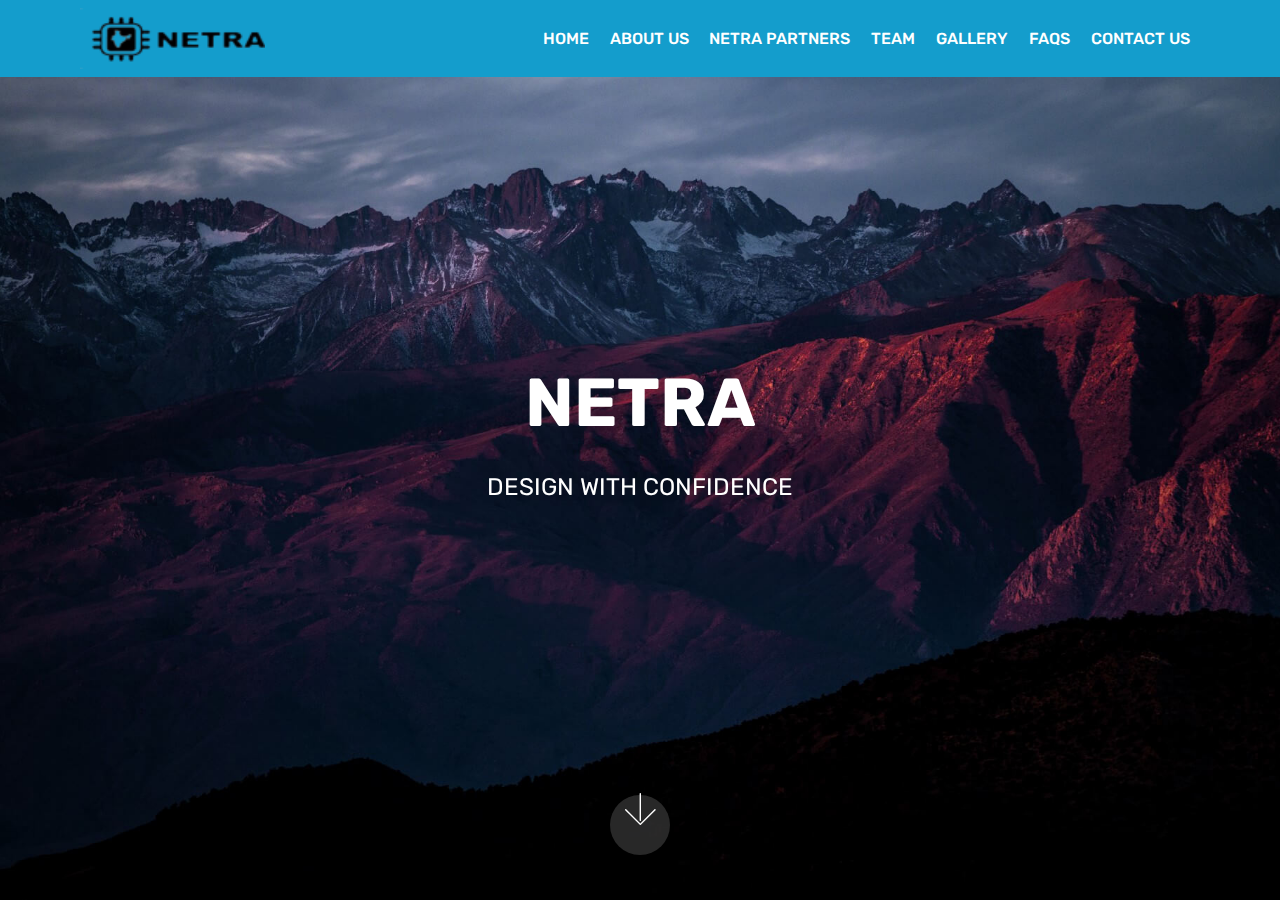
<file: index.html>
<!DOCTYPE html>
<html >
<head>
  <!-- Site made with Mobirise Website Builder v4.8.3, https://mobirise.com -->
  <meta charset="UTF-8">
  <meta http-equiv="X-UA-Compatible" content="IE=edge">
  <meta name="generator" content="Mobirise v4.8.3, mobirise.com">
  <meta name="viewport" content="width=device-width, initial-scale=1, minimum-scale=1">
  <link rel="shortcut icon" href="assets/images/netralogo-1-122x40.png" type="image/x-icon">
  <meta name="description" content="">
  <title>Home</title>
  <link rel="stylesheet" href="assets/web/assets/mobirise-icons/mobirise-icons.css">
  <link rel="stylesheet" href="assets/tether/tether.min.css">
  <link rel="stylesheet" href="assets/bootstrap/css/bootstrap.min.css">
  <link rel="stylesheet" href="assets/bootstrap/css/bootstrap-grid.min.css">
  <link rel="stylesheet" href="assets/bootstrap/css/bootstrap-reboot.min.css">
  <link rel="stylesheet" href="assets/dropdown/css/style.css">
  <link rel="stylesheet" href="assets/theme/css/style.css">
  <link rel="stylesheet" href="assets/mobirise/css/mbr-additional.css" type="text/css">
  
  
  
</head>
<body>
  <section class="menu cid-r4Jmnk2HGB" once="menu" id="menu1-0">

    

    <nav class="navbar navbar-expand beta-menu navbar-dropdown align-items-center navbar-fixed-top navbar-toggleable-sm">
        <button class="navbar-toggler navbar-toggler-right" type="button" data-toggle="collapse" data-target="#navbarSupportedContent" aria-controls="navbarSupportedContent" aria-expanded="false" aria-label="Toggle navigation">
            <div class="hamburger">
                <span></span>
                <span></span>
                <span></span>
                <span></span>
            </div>
        </button>
        <div class="menu-logo">
            <div class="navbar-brand">
                <span class="navbar-logo">
                    
                         <img src="assets/images/netralogo-1-122x40.png" alt="NETRA" title="" style="height: 3.8rem;">
                    
                </span>
                
            </div>
        </div>
        <div class="collapse navbar-collapse" id="navbarSupportedContent">
            <ul class="navbar-nav nav-dropdown nav-right" data-app-modern-menu="true"><li class="nav-item">
                    <a class="nav-link link text-white display-4" href="https://mobirise.com">
                        </a>
                </li>
                <li class="nav-item">
                    <a class="nav-link link text-white display-4" href="index.html">HOME</a>
                </li><li class="nav-item"><a class="nav-link link text-white display-4" href="about.html">ABOUT US</a></li><li class="nav-item"><a class="nav-link link text-white display-4" href="partners.html">NETRA PARTNERS</a></li><li class="nav-item"><a class="nav-link link text-white display-4" href="team.html">TEAM</a></li><li class="nav-item"><a class="nav-link link text-white display-4" href="gallery.html">
                        
                        GALLERY</a></li><li class="nav-item"><a class="nav-link link text-white display-4" href="faqs.html">
                        
                        FAQS</a></li><li class="nav-item"><a class="nav-link link text-white display-4" href="contact.html">CONTACT US</a></li></ul>
            
        </div>
    </nav>
</section>

<section class="engine"><a href="https://mobiri.se/m">free site design templates</a></section><section class="cid-r4JmRQ0aj0 mbr-fullscreen mbr-parallax-background" id="header2-3">

    

    

    <div class="container align-center">
        <div class="row justify-content-md-center">
            <div class="mbr-white col-md-10">
                <h1 class="mbr-section-title mbr-bold pb-3 mbr-fonts-style display-1">NETRA</h1>
                
                <p class="mbr-text pb-3 mbr-fonts-style display-5">DESIGN WITH CONFIDENCE</p>
                
            </div>
        </div>
    </div>
    <div class="mbr-arrow hidden-sm-down" aria-hidden="true">
        <a href="#next">
            <i class="mbri-down mbr-iconfont"></i>
        </a>
    </div>
</section>


  <script src="assets/web/assets/jquery/jquery.min.js"></script>
  <script src="assets/popper/popper.min.js"></script>
  <script src="assets/tether/tether.min.js"></script>
  <script src="assets/bootstrap/js/bootstrap.min.js"></script>
  <script src="assets/smoothscroll/smooth-scroll.js"></script>
  <script src="assets/dropdown/js/script.min.js"></script>
  <script src="assets/touchswipe/jquery.touch-swipe.min.js"></script>
  <script src="assets/parallax/jarallax.min.js"></script>
  <script src="assets/theme/js/script.js"></script>
  
  
</body>
</html>
</file>
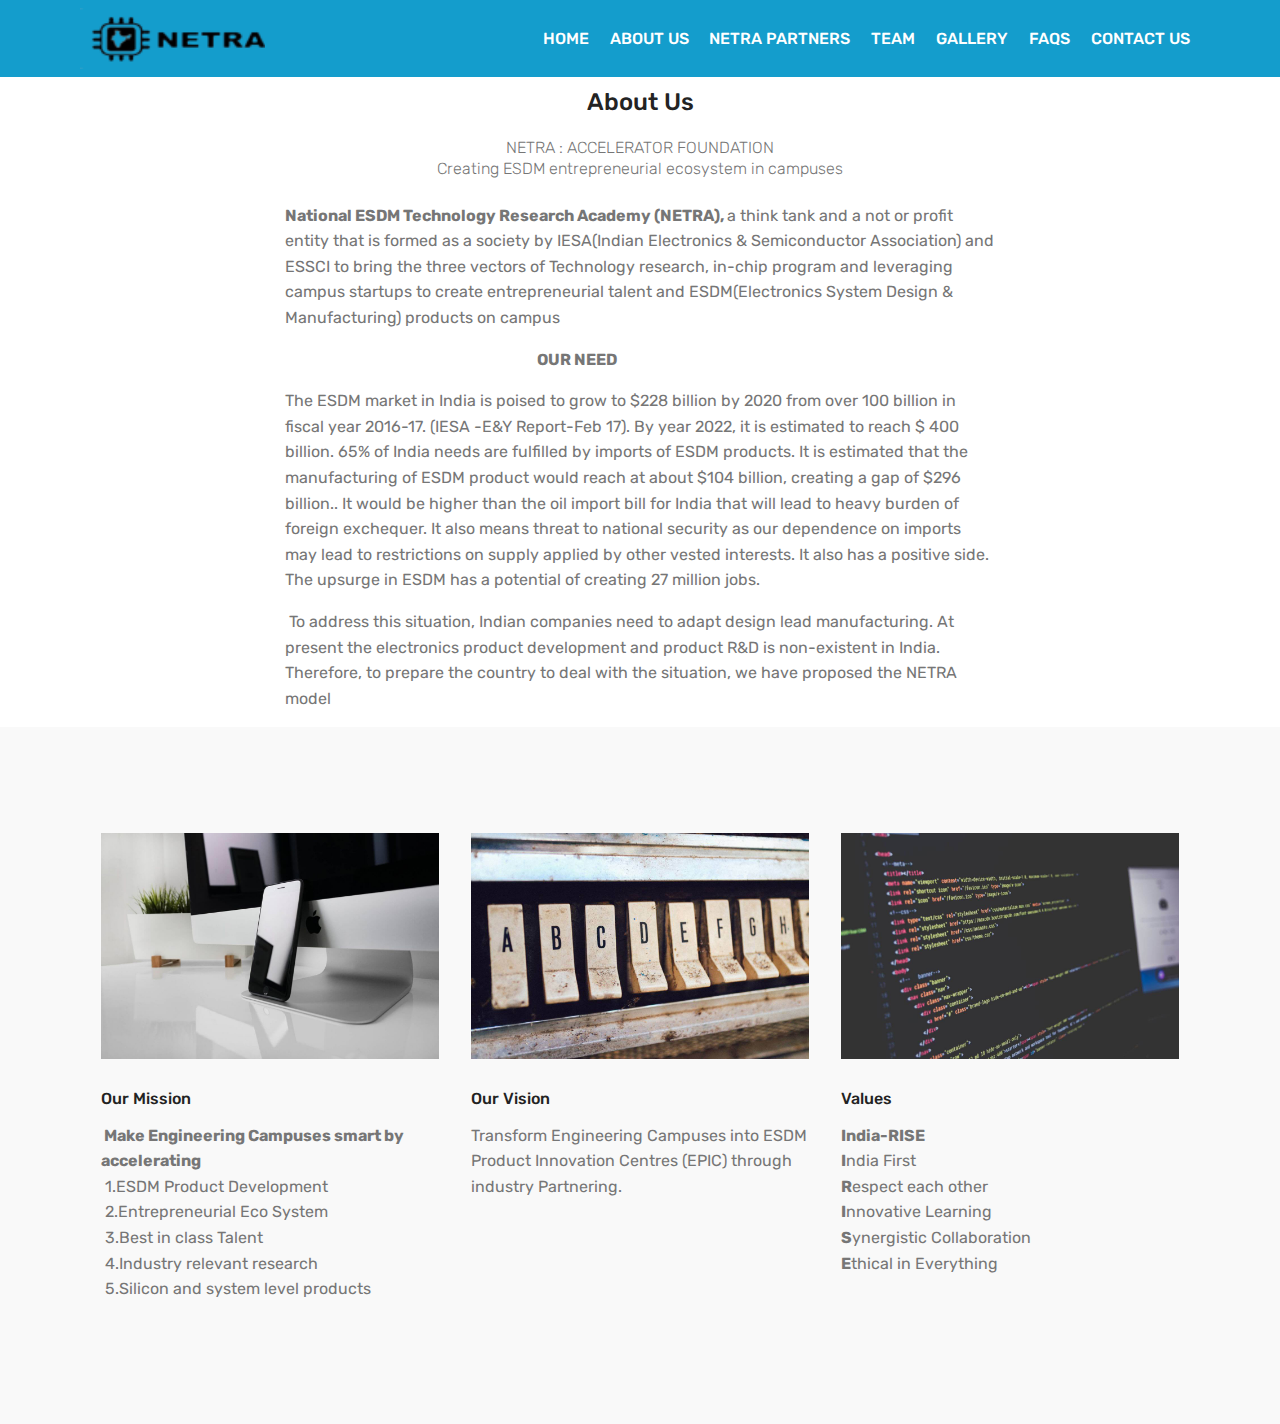
<file: about.html>
<!DOCTYPE html>
<html >
<head>
  <!-- Site made with Mobirise Website Builder v4.8.3, https://mobirise.com -->
  <meta charset="UTF-8">
  <meta http-equiv="X-UA-Compatible" content="IE=edge">
  <meta name="generator" content="Mobirise v4.8.3, mobirise.com">
  <meta name="viewport" content="width=device-width, initial-scale=1, minimum-scale=1">
  <link rel="shortcut icon" href="assets/images/netralogo-1-122x40.png" type="image/x-icon">
  <meta name="description" content="Web Creator Description">
  <title>ABOUT</title>
  <link rel="stylesheet" href="assets/web/assets/mobirise-icons/mobirise-icons.css">
  <link rel="stylesheet" href="assets/tether/tether.min.css">
  <link rel="stylesheet" href="assets/bootstrap/css/bootstrap.min.css">
  <link rel="stylesheet" href="assets/bootstrap/css/bootstrap-grid.min.css">
  <link rel="stylesheet" href="assets/bootstrap/css/bootstrap-reboot.min.css">
  <link rel="stylesheet" href="assets/dropdown/css/style.css">
  <link rel="stylesheet" href="assets/theme/css/style.css">
  <link rel="stylesheet" href="assets/mobirise/css/mbr-additional.css" type="text/css">
  
  
  
</head>
<body>
  <section class="menu cid-r4Jmnk2HGB" once="menu" id="menu1-4">

    

    <nav class="navbar navbar-expand beta-menu navbar-dropdown align-items-center navbar-fixed-top navbar-toggleable-sm">
        <button class="navbar-toggler navbar-toggler-right" type="button" data-toggle="collapse" data-target="#navbarSupportedContent" aria-controls="navbarSupportedContent" aria-expanded="false" aria-label="Toggle navigation">
            <div class="hamburger">
                <span></span>
                <span></span>
                <span></span>
                <span></span>
            </div>
        </button>
        <div class="menu-logo">
            <div class="navbar-brand">
                <span class="navbar-logo">
                    
                         <img src="assets/images/netralogo-1-122x40.png" alt="NETRA" title="" style="height: 3.8rem;">
                    
                </span>
                
            </div>
        </div>
        <div class="collapse navbar-collapse" id="navbarSupportedContent">
            <ul class="navbar-nav nav-dropdown nav-right" data-app-modern-menu="true"><li class="nav-item">
                    <a class="nav-link link text-white display-4" href="https://mobirise.com">
                        </a>
                </li>
                <li class="nav-item">
                    <a class="nav-link link text-white display-4" href="index.html">HOME</a>
                </li><li class="nav-item"><a class="nav-link link text-white display-4" href="about.html">ABOUT US</a></li><li class="nav-item"><a class="nav-link link text-white display-4" href="partners.html">NETRA PARTNERS</a></li><li class="nav-item"><a class="nav-link link text-white display-4" href="team.html">TEAM</a></li><li class="nav-item"><a class="nav-link link text-white display-4" href="gallery.html">
                        
                        GALLERY</a></li><li class="nav-item"><a class="nav-link link text-white display-4" href="faqs.html">
                        
                        FAQS</a></li><li class="nav-item"><a class="nav-link link text-white display-4" href="contact.html">CONTACT US</a></li></ul>
            
        </div>
    </nav>
</section>

<section class="engine"><a href="https://mobiri.se/d">site maker</a></section><section class="mbr-section content4 cid-r4JsYKC9O5" id="content4-8">

    

    <div class="container">
        <div class="media-container-row">
            <div class="title col-12 col-md-8">
                <h2 class="align-center pb-3 mbr-fonts-style display-5">About Us</h2>
                <h3 class="mbr-section-subtitle align-center mbr-light mbr-fonts-style display-7">NETRA : ACCELERATOR FOUNDATION <br>&nbsp;Creating ESDM entrepreneurial ecosystem in campuses&nbsp;</h3>
                
            </div>
        </div>
    </div>
</section>

<section class="mbr-section article content1 cid-r4JvxrUnDL" id="content1-k">
    
     

    <div class="container">
        <div class="media-container-row">
            <div class="mbr-text col-12 col-md-8 mbr-fonts-style display-7"><p><strong>National ESDM Technology Research Academy (NETRA), </strong>a think tank and a not or profit entity that is formed as a society by IESA(Indian Electronics &amp; Semiconductor Association) and ESSCI to bring the three vectors of Technology research, in-chip program and leveraging campus startups to create entrepreneurial talent and ESDM(Electronics System Design &amp; Manufacturing) products on campus&nbsp;</p><p><strong>&nbsp; &nbsp; &nbsp; &nbsp; &nbsp; &nbsp; &nbsp; &nbsp; &nbsp; &nbsp; &nbsp; &nbsp; &nbsp; &nbsp; &nbsp; &nbsp; &nbsp; &nbsp; &nbsp; &nbsp; &nbsp; &nbsp; &nbsp; &nbsp; &nbsp; &nbsp; &nbsp; &nbsp; &nbsp; &nbsp; &nbsp; &nbsp; &nbsp; &nbsp; &nbsp; &nbsp; &nbsp; &nbsp; &nbsp; &nbsp; &nbsp; &nbsp; OUR NEED</strong></p><p>The ESDM market in India is poised to grow to $228 billion by 2020 from over 100 billion in fiscal year 2016-17. (IESA -E&amp;Y Report-Feb 17). By year 2022, it is estimated to reach $ 400 billion. 65% of India needs are fulfilled by imports of ESDM products. It is estimated that the manufacturing of ESDM product would reach at about $104 billion, creating a gap of $296 billion.. It would be higher than the oil import bill for India that will lead to heavy burden of foreign exchequer. It also means threat to national security as our dependence on imports may lead to restrictions on supply applied by other vested interests. It also has a positive side. The upsurge in ESDM has a potential of creating 27 million jobs.
</p><p><span style="font-size: 1rem;">&nbsp;To address this situation, Indian companies need to adapt design lead manufacturing. At present the electronics product development and product R&amp;D is non-existent in India. Therefore, to prepare the country to deal with the situation, we have proposed the NETRA model</span></p></div>
        </div>
    </div>
</section>

<section class="features2 cid-r4JwjZ8R1O" id="features2-l">

    

    
    
    <div class="container">
        <div class="media-container-row">
            <div class="card p-3 col-12 col-md-6 col-lg-4">
                <div class="card-wrapper">
                    <div class="card-img">
                        <img src="assets/images/01.jpg" alt="Mobirise">
                    </div>
                    <div class="card-box">
                        <h4 class="card-title pb-3 mbr-fonts-style display-7">Our Mission</h4>
                        <p class="mbr-text mbr-fonts-style display-7"><strong>&nbsp;Make Engineering Campuses smart by accelerating
</strong><br>&nbsp;1.ESDM Product Development
<br>&nbsp;2.Entrepreneurial Eco System
<br>&nbsp;3.Best in class Talent
<br>&nbsp;4.Industry relevant research
<br>&nbsp;5.Silicon and system level products&nbsp;<br></p>
                    </div>
                </div>
            </div>

            <div class="card p-3 col-12 col-md-6 col-lg-4">
                <div class="card-wrapper">
                    <div class="card-img">
                        <img src="assets/images/02.jpg" alt="Mobirise">
                    </div>
                    <div class="card-box ">
                        <h4 class="card-title pb-3 mbr-fonts-style display-7">Our Vision</h4>
                        <p class="mbr-text mbr-fonts-style display-7">Transform Engineering Campuses into ESDM Product Innovation Centres (EPIC) through industry Partnering.</p>
                    </div>
                </div>
            </div>

            <div class="card p-3 col-12 col-md-6 col-lg-4">
                <div class="card-wrapper">
                    <div class="card-img">
                        <img src="assets/images/03.jpg" alt="Mobirise">
                    </div>
                    <div class="card-box">
                        <h4 class="card-title pb-3 mbr-fonts-style display-7">
                            Values
                        </h4>
                        <p class="mbr-text mbr-fonts-style display-7"><strong>India-RISE
</strong><br><strong>I</strong>ndia First
<br><strong>R</strong>espect each other
<br><strong>I</strong>nnovative Learning
<br><strong>S</strong>ynergistic Collaboration
<br><strong>E</strong>thical in Everything&nbsp;</p>
                    </div>
                </div>
            </div>

            
        </div>
    </div>
</section>


  <script src="assets/web/assets/jquery/jquery.min.js"></script>
  <script src="assets/popper/popper.min.js"></script>
  <script src="assets/tether/tether.min.js"></script>
  <script src="assets/bootstrap/js/bootstrap.min.js"></script>
  <script src="assets/smoothscroll/smooth-scroll.js"></script>
  <script src="assets/dropdown/js/script.min.js"></script>
  <script src="assets/touchswipe/jquery.touch-swipe.min.js"></script>
  <script src="assets/theme/js/script.js"></script>
  
  
</body>
</html>
</file>
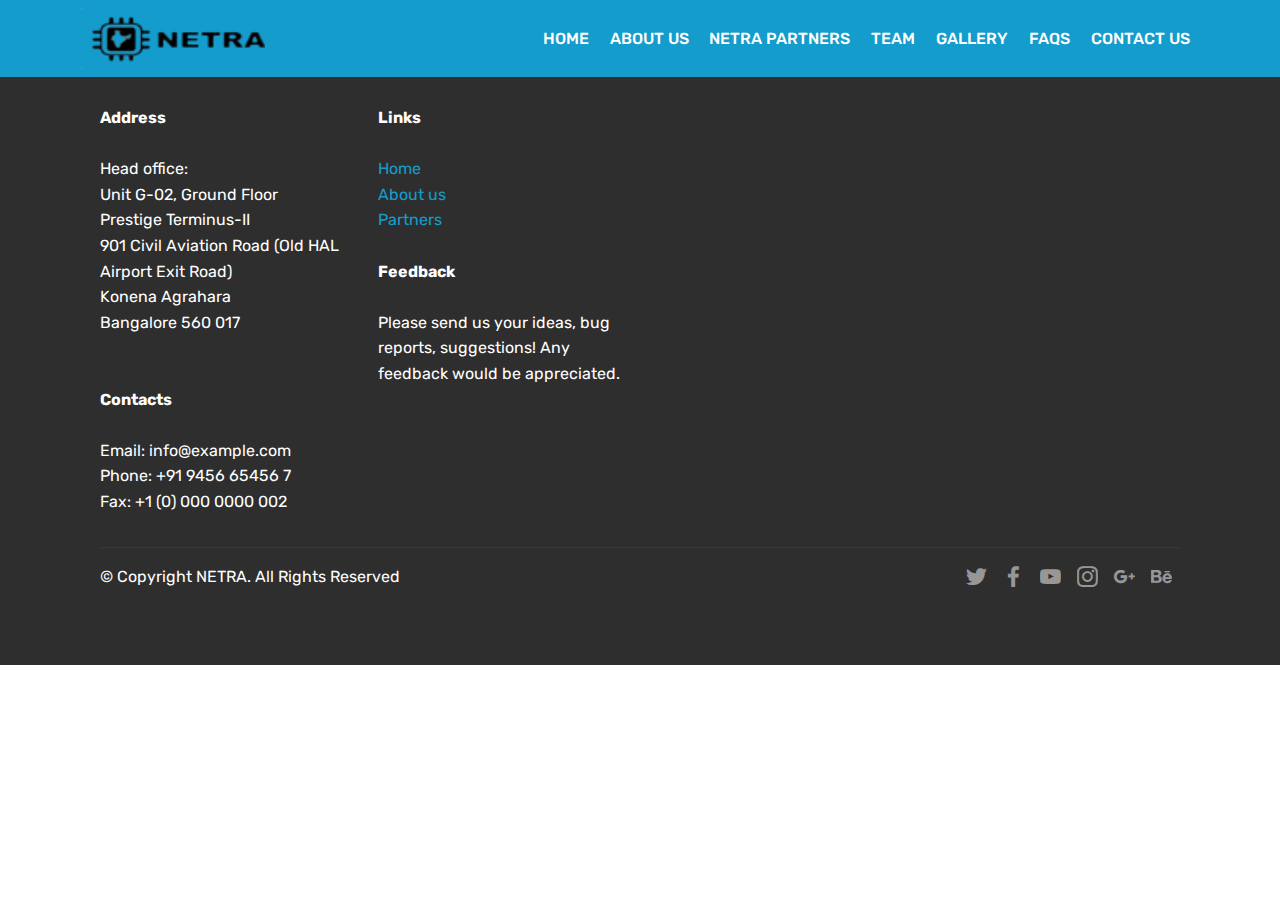
<file: contact.html>
<!DOCTYPE html>
<html >
<head>
  <!-- Site made with Mobirise Website Builder v4.8.3, https://mobirise.com -->
  <meta charset="UTF-8">
  <meta http-equiv="X-UA-Compatible" content="IE=edge">
  <meta name="generator" content="Mobirise v4.8.3, mobirise.com">
  <meta name="viewport" content="width=device-width, initial-scale=1, minimum-scale=1">
  <link rel="shortcut icon" href="assets/images/netralogo-1-122x40.png" type="image/x-icon">
  <meta name="description" content="Web Page Builder Description">
  <title>contact</title>
  <link rel="stylesheet" href="assets/web/assets/mobirise-icons/mobirise-icons.css">
  <link rel="stylesheet" href="assets/tether/tether.min.css">
  <link rel="stylesheet" href="assets/bootstrap/css/bootstrap.min.css">
  <link rel="stylesheet" href="assets/bootstrap/css/bootstrap-grid.min.css">
  <link rel="stylesheet" href="assets/bootstrap/css/bootstrap-reboot.min.css">
  <link rel="stylesheet" href="assets/dropdown/css/style.css">
  <link rel="stylesheet" href="assets/socicon/css/styles.css">
  <link rel="stylesheet" href="assets/theme/css/style.css">
  <link rel="stylesheet" href="assets/mobirise/css/mbr-additional.css" type="text/css">
  
  
  
</head>
<body>
  <section class="menu cid-r4Jmnk2HGB" once="menu" id="menu1-v">

    

    <nav class="navbar navbar-expand beta-menu navbar-dropdown align-items-center navbar-fixed-top navbar-toggleable-sm">
        <button class="navbar-toggler navbar-toggler-right" type="button" data-toggle="collapse" data-target="#navbarSupportedContent" aria-controls="navbarSupportedContent" aria-expanded="false" aria-label="Toggle navigation">
            <div class="hamburger">
                <span></span>
                <span></span>
                <span></span>
                <span></span>
            </div>
        </button>
        <div class="menu-logo">
            <div class="navbar-brand">
                <span class="navbar-logo">
                    
                         <img src="assets/images/netralogo-1-122x40.png" alt="NETRA" title="" style="height: 3.8rem;">
                    
                </span>
                
            </div>
        </div>
        <div class="collapse navbar-collapse" id="navbarSupportedContent">
            <ul class="navbar-nav nav-dropdown nav-right" data-app-modern-menu="true"><li class="nav-item">
                    <a class="nav-link link text-white display-4" href="https://mobirise.com">
                        </a>
                </li>
                <li class="nav-item">
                    <a class="nav-link link text-white display-4" href="index.html">HOME</a>
                </li><li class="nav-item"><a class="nav-link link text-white display-4" href="about.html">ABOUT US</a></li><li class="nav-item"><a class="nav-link link text-white display-4" href="partners.html">NETRA PARTNERS</a></li><li class="nav-item"><a class="nav-link link text-white display-4" href="team.html">TEAM</a></li><li class="nav-item"><a class="nav-link link text-white display-4" href="gallery.html">
                        
                        GALLERY</a></li><li class="nav-item"><a class="nav-link link text-white display-4" href="faqs.html">
                        
                        FAQS</a></li><li class="nav-item"><a class="nav-link link text-white display-4" href="contact.html">CONTACT US</a></li></ul>
            
        </div>
    </nav>
</section>

<section class="engine"><a href="https://mobiri.se/d">web maker</a></section><section class="cid-r4JN9S476U" id="footer2-14">

    

    

    <div class="container">
        <div class="media-container-row content mbr-white">
            <div class="col-12 col-md-3 mbr-fonts-style display-7">
                <p class="mbr-text">
                    <strong>Address</strong>
                    <br>
                    <br>Head office: 
<br>Unit G-02, Ground Floor 
<br>Prestige Terminus-II 
<br>901 Civil Aviation Road (Old HAL Airport Exit Road) 
<br>Konena Agrahara 
<br>Bangalore 560 017 &nbsp;<br>
                    <br>
                    <br><strong>Contacts</strong>
                    <br>
                    <br>Email: info@example.com 
<br>Phone: +91 9456 65456 7 
<br>Fax: +1 (0) 000 0000 002<br></p>
            </div>
            <div class="col-12 col-md-3 mbr-fonts-style display-7">
                <p class="mbr-text">
                    <strong>Links</strong>
                    <br>
                    <br><a href="index.html">Home
</a><br><a href="about.html">About us
</a><br><a href="partners.html">Partners</a><br>
                    <br><strong>Feedback</strong>
                    <br>
                    <br>Please send us your ideas, bug reports, suggestions! Any feedback would be appreciated.
                </p>
            </div>
            <div class="col-12 col-md-6">
                <div class="google-map"><iframe frameborder="0" style="border:0" src="https://www.google.com/maps/embed/v1/place?key=AIzaSyA0Dx_boXQiwvdz8sJHoYeZNVTdoWONYkU&amp;q=place_id:ChIJn6wOs6lZwokRLKy1iqRcoKw" allowfullscreen=""></iframe></div>
            </div>
        </div>
        <div class="footer-lower">
            <div class="media-container-row">
                <div class="col-sm-12">
                    <hr>
                </div>
            </div>
            <div class="media-container-row mbr-white">
                <div class="col-sm-6 copyright">
                    <p class="mbr-text mbr-fonts-style display-7">
                        © Copyright NETRA. All Rights Reserved
                    </p>
                </div>
                <div class="col-md-6">
                    <div class="social-list align-right">
                        <div class="soc-item">
                            <a href="https://twitter.com/mobirise" target="_blank">
                                <span class="socicon-twitter socicon mbr-iconfont mbr-iconfont-social"></span>
                            </a>
                        </div>
                        <div class="soc-item">
                            <a href="https://www.facebook.com/pages/Mobirise/1616226671953247" target="_blank">
                                <span class="socicon-facebook socicon mbr-iconfont mbr-iconfont-social"></span>
                            </a>
                        </div>
                        <div class="soc-item">
                            <a href="https://www.youtube.com/c/mobirise" target="_blank">
                                <span class="socicon-youtube socicon mbr-iconfont mbr-iconfont-social"></span>
                            </a>
                        </div>
                        <div class="soc-item">
                            <a href="https://instagram.com/mobirise" target="_blank">
                                <span class="socicon-instagram socicon mbr-iconfont mbr-iconfont-social"></span>
                            </a>
                        </div>
                        <div class="soc-item">
                            <a href="https://plus.google.com/u/0/+Mobirise" target="_blank">
                                <span class="socicon-googleplus socicon mbr-iconfont mbr-iconfont-social"></span>
                            </a>
                        </div>
                        <div class="soc-item">
                            <a href="https://www.behance.net/Mobirise" target="_blank">
                                <span class="socicon-behance socicon mbr-iconfont mbr-iconfont-social"></span>
                            </a>
                        </div>
                    </div>
                </div>
            </div>
        </div>
    </div>
</section>


  <script src="assets/web/assets/jquery/jquery.min.js"></script>
  <script src="assets/popper/popper.min.js"></script>
  <script src="assets/tether/tether.min.js"></script>
  <script src="assets/bootstrap/js/bootstrap.min.js"></script>
  <script src="assets/smoothscroll/smooth-scroll.js"></script>
  <script src="assets/dropdown/js/script.min.js"></script>
  <script src="assets/touchswipe/jquery.touch-swipe.min.js"></script>
  <script src="assets/theme/js/script.js"></script>
  
  
</body>
</html>
</file>
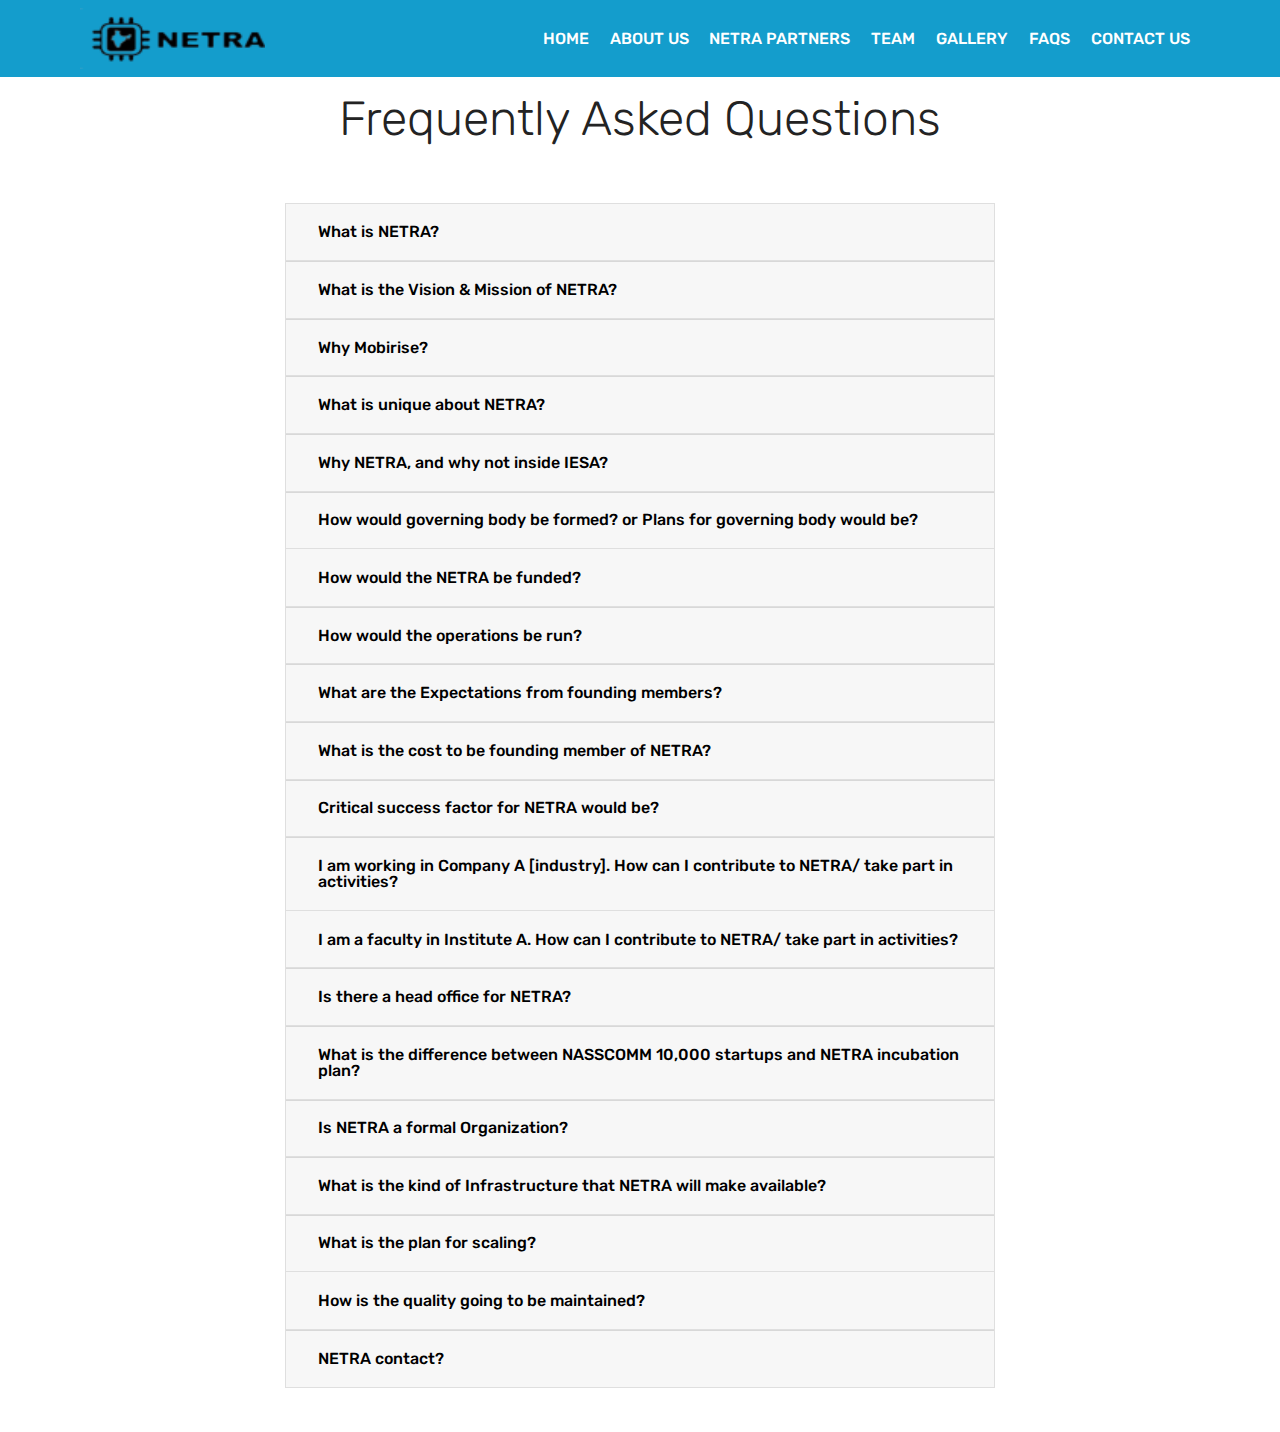
<file: faqs.html>
<!DOCTYPE html>
<html >
<head>
  <!-- Site made with Mobirise Website Builder v4.8.3, https://mobirise.com -->
  <meta charset="UTF-8">
  <meta http-equiv="X-UA-Compatible" content="IE=edge">
  <meta name="generator" content="Mobirise v4.8.3, mobirise.com">
  <meta name="viewport" content="width=device-width, initial-scale=1, minimum-scale=1">
  <link rel="shortcut icon" href="assets/images/netralogo-1-122x40.png" type="image/x-icon">
  <meta name="description" content="Web Creator Description">
  <title>faqs</title>
  <link rel="stylesheet" href="assets/web/assets/mobirise-icons/mobirise-icons.css">
  <link rel="stylesheet" href="assets/tether/tether.min.css">
  <link rel="stylesheet" href="assets/bootstrap/css/bootstrap.min.css">
  <link rel="stylesheet" href="assets/bootstrap/css/bootstrap-grid.min.css">
  <link rel="stylesheet" href="assets/bootstrap/css/bootstrap-reboot.min.css">
  <link rel="stylesheet" href="assets/dropdown/css/style.css">
  <link rel="stylesheet" href="assets/theme/css/style.css">
  <link rel="stylesheet" href="assets/mobirise/css/mbr-additional.css" type="text/css">
  
  
  
</head>
<body>
  <section class="menu cid-r4Jmnk2HGB" once="menu" id="menu1-u">

    

    <nav class="navbar navbar-expand beta-menu navbar-dropdown align-items-center navbar-fixed-top navbar-toggleable-sm">
        <button class="navbar-toggler navbar-toggler-right" type="button" data-toggle="collapse" data-target="#navbarSupportedContent" aria-controls="navbarSupportedContent" aria-expanded="false" aria-label="Toggle navigation">
            <div class="hamburger">
                <span></span>
                <span></span>
                <span></span>
                <span></span>
            </div>
        </button>
        <div class="menu-logo">
            <div class="navbar-brand">
                <span class="navbar-logo">
                    
                         <img src="assets/images/netralogo-1-122x40.png" alt="NETRA" title="" style="height: 3.8rem;">
                    
                </span>
                
            </div>
        </div>
        <div class="collapse navbar-collapse" id="navbarSupportedContent">
            <ul class="navbar-nav nav-dropdown nav-right" data-app-modern-menu="true"><li class="nav-item">
                    <a class="nav-link link text-white display-4" href="https://mobirise.com">
                        </a>
                </li>
                <li class="nav-item">
                    <a class="nav-link link text-white display-4" href="index.html">HOME</a>
                </li><li class="nav-item"><a class="nav-link link text-white display-4" href="about.html">ABOUT US</a></li><li class="nav-item"><a class="nav-link link text-white display-4" href="partners.html">NETRA PARTNERS</a></li><li class="nav-item"><a class="nav-link link text-white display-4" href="team.html">TEAM</a></li><li class="nav-item"><a class="nav-link link text-white display-4" href="gallery.html">
                        
                        GALLERY</a></li><li class="nav-item"><a class="nav-link link text-white display-4" href="faqs.html">
                        
                        FAQS</a></li><li class="nav-item"><a class="nav-link link text-white display-4" href="contact.html">CONTACT US</a></li></ul>
            
        </div>
    </nav>
</section>

<section class="engine"><a href="https://mobiri.se/i">web creation software</a></section><section class="toggle1 cid-r4JP1abEr9" id="toggle1-15">

    

    
        <div class="container">
            <div class="media-container-row">
                <div class="col-12 col-md-8">
                    <div class="section-head text-center space30">
                       <h2 class="mbr-section-title pb-5 mbr-fonts-style display-2">Frequently Asked Questions<br></h2>
                    </div>
                    <div class="clearfix"></div>
                    <div id="bootstrap-toggle" class="toggle-panel accordionStyles tab-content">
                        <div class="card">
                            <div class="card-header" role="tab" id="headingOne">
                                <a role="button" class="collapsed panel-title text-black" data-toggle="collapse" data-parent="#accordion" data-core="" href="#collapse1_8" aria-expanded="false" aria-controls="collapse1">
                                    <h4 class="mbr-fonts-style display-7">What is NETRA?&nbsp;</h4>
                                </a>
                            </div>
                            <div id="collapse1_8" class="panel-collapse noScroll collapse" role="tabpanel" aria-labelledby="headingOne">
                                <div class="panel-body p-4">
                                    <p class="mbr-fonts-style panel-text display-7">
                                       National ESDM Technology Research Academy. </p>
                                </div>
                            </div>
                        </div>
                        <div class="card">
                            <div class="card-header" role="tab" id="headingTwo">
                                <a role="button" class="collapsed panel-title text-black" data-toggle="collapse" data-parent="#accordion" data-core="" href="#collapse2_8" aria-expanded="false" aria-controls="collapse2">
                                    <h4 class="mbr-fonts-style display-7">What is the Vision &amp; Mission of NETRA?&nbsp;</h4>
                                </a>

                            </div>
                            <div id="collapse2_8" class="panel-collapse noScroll collapse" role="tabpanel" aria-labelledby="headingTwo">
                                <div class="panel-body p-4">
                                    <p class="mbr-fonts-style panel-text display-7">Vision:
<br>Make India the ESDM Product Innovation Hub by Building Entrepreneurial Ecosystem in Engineering Campuses through Industry Partnership.
<br>Mission:
<br>Engineering Campuses with: “Incubation to Innovate”, “Capability Building to Scale”, “Technology Research to Advance”, “InChip Program to Prove”.&nbsp;</p>
                                </div>
                            </div>
                        </div>
                        <div class="card">
                            <div class="card-header" role="tab" id="headingThree">
                                <a role="button" class="collapsed panel-title text-black" data-toggle="collapse" data-parent="#accordion" data-core="" href="#collapse3_8" aria-expanded="false" aria-controls="collapse3">
                                    <h4 class="mbr-fonts-style display-7">Why Mobirise?</h4>
                                </a>
                            </div>
                            <div id="collapse3_8" class="panel-collapse noScroll collapse" role="tabpanel" aria-labelledby="headingThree">
                                <div class="panel-body p-4">
                                    <p class="mbr-fonts-style panel-text display-7">
                                       Key differences from traditional builders:<br>* Minimalistic, extremely <strong>easy-to-use</strong> interface<br>* <strong>Mobile</strong>-friendliness, latest website blocks and techniques "out-the-box"<br>* <strong>Free</strong> for commercial and non-profit use</p>
                                </div>
                            </div>
                        </div>
                        <div class="card">
                            <div class="card-header" role="tab" id="headingThree">
                                <a role="button" class="collapsed panel-title text-black" data-toggle="collapse" data-parent="#accordion" data-core="" href="#collapse4_8" aria-expanded="false" aria-controls="collapse4">
                                    <h4 class="mbr-fonts-style display-7">What is unique about NETRA?&nbsp;</h4>
                                </a>
                            </div>
                            <div id="collapse4_8" class="panel-collapse noScroll collapse" role="tabpanel" aria-labelledby="headingThree">
                                <div class="panel-body p-4">
                                    <p class="mbr-fonts-style panel-text display-7">
                                       NETRA would be setup on college campuses focussing on creation of Industry ready talent, technology research &amp; incubation.</p>
                                </div>
                            </div>
                        </div>
                        <div class="card">
                            <div class="card-header" role="tab" id="headingThree">
                                <a role="button" class="collapsed panel-title text-black" data-toggle="collapse" data-parent="#accordion" data-core="" href="#collapse5_8" aria-expanded="false" aria-controls="collapse5">
                                    <h4 class="mbr-fonts-style display-7">Why NETRA, and why not inside IESA?&nbsp;</h4>
                                </a>
                            </div>
                            <div id="collapse5_8" class="panel-collapse noScroll collapse" role="tabpanel" aria-labelledby="headingThree">
                                <div class="panel-body p-4">
                                    <p class="mbr-fonts-style panel-text display-7">
                                       NETRA is a think tank that is formed as a society by IESA and Electronics Sector Skills Council of India (ESSCI) to bring the three vectors of Technology research, in-chip program and leveraging campus startups to create entrepreneurial talent and ESDM products on campus.. NETRA needs to be a separate entity to attract CSR funds and also to focus on the stated vision and objectives.IESA is the premier national industry body that is the VOICE of electronics and semiconductors in the country.</p>
                                </div>
                            </div>
                        </div>
                        <div class="card">
                            <div class="card-header" role="tab" id="headingThree">
                                <a role="button" class="collapsed panel-title text-black" data-toggle="collapse" data-parent="#accordion" data-core="" href="#collapse6_8" aria-expanded="false" aria-controls="collapse6">
                                    <h4 class="mbr-fonts-style display-7">How would governing body be formed? or Plans for governing body would be?&nbsp;</h4>
                                </a>
                            </div>
                            <div id="collapse6_8" class="panel-collapse noScroll collapse" role="tabpanel" aria-labelledby="headingThree">
                                <div class="panel-body p-4">
                                    <p class="mbr-fonts-style panel-text display-7">
                                       Governing body would be formed from the founding members, with representation from academics, industry &amp; individual members. Details would be part of the byelaws.</p>
                                </div>
                            </div>
                        </div>
                    </div>
                </div>
            </div>
        </div>
</section>

<section class="toggle1 cid-r4JQl7aeQC" id="toggle1-18">

    

    
        <div class="container">
            <div class="media-container-row">
                <div class="col-12 col-md-8">
                    <div class="section-head text-center space30">
                       
                    </div>
                    <div class="clearfix"></div>
                    <div id="bootstrap-toggle" class="toggle-panel accordionStyles tab-content">
                        <div class="card">
                            <div class="card-header" role="tab" id="headingOne">
                                <a role="button" class="collapsed panel-title text-black" data-toggle="collapse" data-parent="#accordion" data-core="" href="#collapse1_11" aria-expanded="false" aria-controls="collapse1">
                                    <h4 class="mbr-fonts-style display-7">How would the NETRA be funded?</h4>
                                </a>
                            </div>
                            <div id="collapse1_11" class="panel-collapse noScroll collapse" role="tabpanel" aria-labelledby="headingOne">
                                <div class="panel-body p-4">
                                    <p class="mbr-fonts-style panel-text display-7">
                                       NETRA is being formed to be CSR compliant. Founding members are encouraged to contribute CSR funds for NETRA operations.</p>
                                </div>
                            </div>
                        </div>
                        <div class="card">
                            <div class="card-header" role="tab" id="headingTwo">
                                <a role="button" class="collapsed panel-title text-black" data-toggle="collapse" data-parent="#accordion" data-core="" href="#collapse2_11" aria-expanded="false" aria-controls="collapse2">
                                    <h4 class="mbr-fonts-style display-7">How would the operations be run?</h4>
                                </a>

                            </div>
                            <div id="collapse2_11" class="panel-collapse noScroll collapse" role="tabpanel" aria-labelledby="headingTwo">
                                <div class="panel-body p-4">
                                    <p class="mbr-fonts-style panel-text display-7">
                                       NETRA shall be headed by a CEO &amp; his staff that would be responsible for the operations &amp; fulfilment and execution of the Vision &amp; objectives of NETRA.</p>
                                </div>
                            </div>
                        </div>
                        <div class="card">
                            <div class="card-header" role="tab" id="headingThree">
                                <a role="button" class="collapsed panel-title text-black" data-toggle="collapse" data-parent="#accordion" data-core="" href="#collapse3_11" aria-expanded="false" aria-controls="collapse3">
                                    <h4 class="mbr-fonts-style display-7">What are the Expectations from founding members?</h4>
                                </a>
                            </div>
                            <div id="collapse3_11" class="panel-collapse noScroll collapse" role="tabpanel" aria-labelledby="headingThree">
                                <div class="panel-body p-4">
                                    <p class="mbr-fonts-style panel-text display-7">Support the Vision &amp; Mission of NETRA</p>
                                </div>
                            </div>
                        </div>
                        <div class="card">
                            <div class="card-header" role="tab" id="headingThree">
                                <a role="button" class="collapsed panel-title text-black" data-toggle="collapse" data-parent="#accordion" data-core="" href="#collapse4_11" aria-expanded="false" aria-controls="collapse4">
                                    <h4 class="mbr-fonts-style display-7">What is the cost to be founding member of NETRA?</h4>
                                </a>
                            </div>
                            <div id="collapse4_11" class="panel-collapse noScroll collapse" role="tabpanel" aria-labelledby="headingThree">
                                <div class="panel-body p-4">
                                    <p class="mbr-fonts-style panel-text display-7">All IESA members are eligible to be founding members of NETRA, free of cost.&nbsp;<br></p>
                                </div>
                            </div>
                        </div>
                        <div class="card">
                            <div class="card-header" role="tab" id="headingThree">
                                <a role="button" class="collapsed panel-title text-black" data-toggle="collapse" data-parent="#accordion" data-core="" href="#collapse5_11" aria-expanded="false" aria-controls="collapse5">
                                    <h4 class="mbr-fonts-style display-7">Critical success factor for NETRA would be?</h4>
                                </a>
                            </div>
                            <div id="collapse5_11" class="panel-collapse noScroll collapse" role="tabpanel" aria-labelledby="headingThree">
                                <div class="panel-body p-4">
                                    <p class="mbr-fonts-style panel-text display-7">
                                       Unwavering support from Industry body and companies, so that world class industry experts give quality time to make this initiative a success. Individual joining this initiative with Passion and willingness to work across boundaries like an entrepreneur.</p>
                                </div>
                            </div>
                        </div>
                        <div class="card">
                            <div class="card-header" role="tab" id="headingThree">
                                <a role="button" class="collapsed panel-title text-black" data-toggle="collapse" data-parent="#accordion" data-core="" href="#collapse6_11" aria-expanded="false" aria-controls="collapse6">
                                    <h4 class="mbr-fonts-style display-7">I am working in Company A [industry]. How can I contribute to NETRA/ take part in activities?</h4>
                                </a>
                            </div>
                            <div id="collapse6_11" class="panel-collapse noScroll collapse" role="tabpanel" aria-labelledby="headingThree">
                                <div class="panel-body p-4">
                                    <p class="mbr-fonts-style panel-text display-7">Areas where anyone from Industry can contribute: To define Curriculum, create recorded lectures, create assessments and mentor projects with an industry view, Create a backlog of research ideas, assess quality of training programs
<br>Whom to contact: Please email us, (apu@iesaonline.org) your area of interest and how you may be able to contribute in any of above areas.</p>
                                </div>
                            </div>
                        </div>
                    </div>
                </div>
            </div>
        </div>
</section>

<section class="toggle1 cid-r4JRagFacC" id="toggle1-19">

    

    
        <div class="container">
            <div class="media-container-row">
                <div class="col-12 col-md-8">
                    <div class="section-head text-center space30">
                       
                    </div>
                    <div class="clearfix"></div>
                    <div id="bootstrap-toggle" class="toggle-panel accordionStyles tab-content">
                        <div class="card">
                            <div class="card-header" role="tab" id="headingOne">
                                <a role="button" class="collapsed panel-title text-black" data-toggle="collapse" data-parent="#accordion" data-core="" href="#collapse1_12" aria-expanded="false" aria-controls="collapse1">
                                    <h4 class="mbr-fonts-style display-7">I am a faculty in Institute A. How can I contribute to NETRA/ take part in activities?</h4>
                                </a>
                            </div>
                            <div id="collapse1_12" class="panel-collapse noScroll collapse" role="tabpanel" aria-labelledby="headingOne">
                                <div class="panel-body p-4">
                                    <p class="mbr-fonts-style panel-text display-7">
                                       Collaborative approach between Industry and academia is critical and for the success of NETRA. Please email NETRA contact for your area of interest and how you may be able to contribute.</p>
                                </div>
                            </div>
                        </div>
                        <div class="card">
                            <div class="card-header" role="tab" id="headingTwo">
                                <a role="button" class="collapsed panel-title text-black" data-toggle="collapse" data-parent="#accordion" data-core="" href="#collapse2_12" aria-expanded="false" aria-controls="collapse2">
                                    <h4 class="mbr-fonts-style display-7">Is there a head office for NETRA?</h4>
                                </a>

                            </div>
                            <div id="collapse2_12" class="panel-collapse noScroll collapse" role="tabpanel" aria-labelledby="headingTwo">
                                <div class="panel-body p-4">
                                    <p class="mbr-fonts-style panel-text display-7">
                                       Since NETRA is a sister organization of IESA, the head office will be located out of IESA office. NETRA plans to use Star Fish model across campuses.</p>
                                </div>
                            </div>
                        </div>
                        <div class="card">
                            <div class="card-header" role="tab" id="headingThree">
                                <a role="button" class="collapsed panel-title text-black" data-toggle="collapse" data-parent="#accordion" data-core="" href="#collapse3_12" aria-expanded="false" aria-controls="collapse3">
                                    <h4 class="mbr-fonts-style display-7">What is the difference between NASSCOMM 10,000 startups and NETRA incubation plan?</h4>
                                </a>
                            </div>
                            <div id="collapse3_12" class="panel-collapse noScroll collapse" role="tabpanel" aria-labelledby="headingThree">
                                <div class="panel-body p-4">
                                    <p class="mbr-fonts-style panel-text display-7">NETRA will adopt an integrated approach from training to products, with a specific focus on Semiconductor &amp; ESDM sector and strong presence in campuses.</p>
                                </div>
                            </div>
                        </div>
                        <div class="card">
                            <div class="card-header" role="tab" id="headingThree">
                                <a role="button" class="collapsed panel-title text-black" data-toggle="collapse" data-parent="#accordion" data-core="" href="#collapse4_12" aria-expanded="false" aria-controls="collapse4">
                                    <h4 class="mbr-fonts-style display-7">Is NETRA a formal Organization?</h4>
                                </a>
                            </div>
                            <div id="collapse4_12" class="panel-collapse noScroll collapse" role="tabpanel" aria-labelledby="headingThree">
                                <div class="panel-body p-4">
                                    <p class="mbr-fonts-style panel-text display-7">
                                       Yes, it is a ThinkTank from an operational perspective and a not-for-profit society from a legal perspective.</p>
                                </div>
                            </div>
                        </div>
                        <div class="card">
                            <div class="card-header" role="tab" id="headingThree">
                                <a role="button" class="collapsed panel-title text-black" data-toggle="collapse" data-parent="#accordion" data-core="" href="#collapse5_12" aria-expanded="false" aria-controls="collapse5">
                                    <h4 class="mbr-fonts-style display-7">What is the kind of Infrastructure that NETRA will make available?</h4>
                                </a>
                            </div>
                            <div id="collapse5_12" class="panel-collapse noScroll collapse" role="tabpanel" aria-labelledby="headingThree">
                                <div class="panel-body p-4">
                                    <p class="mbr-fonts-style panel-text display-7">
                                       In order to support Learning Research and Incubation in different areas of product development, NETRA will make available Labs with EDA tools, Labs for Chip design and Verification, Post Silicon test &amp; Characterization and Systems prototyping and validation.</p>
                                </div>
                            </div>
                        </div>
                        <div class="card">
                            <div class="card-header" role="tab" id="headingThree">
                                <a role="button" class="collapsed panel-title text-black" data-toggle="collapse" data-parent="#accordion" data-core="" href="#collapse6_12" aria-expanded="false" aria-controls="collapse6">
                                    <h4 class="mbr-fonts-style display-7">What is the plan for scaling?</h4>
                                </a>
                            </div>
                            <div id="collapse6_12" class="panel-collapse noScroll collapse" role="tabpanel" aria-labelledby="headingThree">
                                <div class="panel-body p-4">
                                    <p class="mbr-fonts-style panel-text display-7">
                                       NETRA will operate on a star fish model. Creating entrepreneurial ecosystem in few chosen campuses with Training, research and productizationcentered around incubation will act as HUB. And it will support nearby colleges as spokes, to scale this across country.</p>
                                </div>
                            </div>
                        </div>
                    </div>
                </div>
            </div>
        </div>
</section>

<section class="toggle1 cid-r4JRO5Hp4k" id="toggle1-1a">

    

    
        <div class="container">
            <div class="media-container-row">
                <div class="col-12 col-md-8">
                    <div class="section-head text-center space30">
                       
                    </div>
                    <div class="clearfix"></div>
                    <div id="bootstrap-toggle" class="toggle-panel accordionStyles tab-content">
                        <div class="card">
                            <div class="card-header" role="tab" id="headingOne">
                                <a role="button" class="collapsed panel-title text-black" data-toggle="collapse" data-parent="#accordion" data-core="" href="#collapse1_13" aria-expanded="false" aria-controls="collapse1">
                                    <h4 class="mbr-fonts-style display-7">How is the quality going to be maintained?</h4>
                                </a>
                            </div>
                            <div id="collapse1_13" class="panel-collapse noScroll collapse" role="tabpanel" aria-labelledby="headingOne">
                                <div class="panel-body p-4">
                                    <p class="mbr-fonts-style panel-text display-7">
                                       NETRA will focus on depth and quality first and scale next. Industry champions and academia champions will be identified to work together in each initiative so that quality can be ensured and corrective actions taken quickly, when faced with an issue.</p>
                                </div>
                            </div>
                        </div>
                        <div class="card">
                            <div class="card-header" role="tab" id="headingTwo">
                                <a role="button" class="collapsed panel-title text-black" data-toggle="collapse" data-parent="#accordion" data-core="" href="#collapse2_13" aria-expanded="false" aria-controls="collapse2">
                                    <h4 class="mbr-fonts-style display-7">NETRA contact?</h4>
                                </a>

                            </div>
                            <div id="collapse2_13" class="panel-collapse noScroll collapse" role="tabpanel" aria-labelledby="headingTwo">
                                <div class="panel-body p-4">
                                    <p class="mbr-fonts-style panel-text display-7">
                                       netra@iesaonline.org</p>
                                </div>
                            </div>
                        </div>
                        
                        
                        
                        
                    </div>
                </div>
            </div>
        </div>
</section>


  <script src="assets/web/assets/jquery/jquery.min.js"></script>
  <script src="assets/popper/popper.min.js"></script>
  <script src="assets/tether/tether.min.js"></script>
  <script src="assets/bootstrap/js/bootstrap.min.js"></script>
  <script src="assets/smoothscroll/smooth-scroll.js"></script>
  <script src="assets/dropdown/js/script.min.js"></script>
  <script src="assets/touchswipe/jquery.touch-swipe.min.js"></script>
  <script src="assets/mbr-switch-arrow/mbr-switch-arrow.js"></script>
  <script src="assets/theme/js/script.js"></script>
  
  
</body>
</html>
</file>
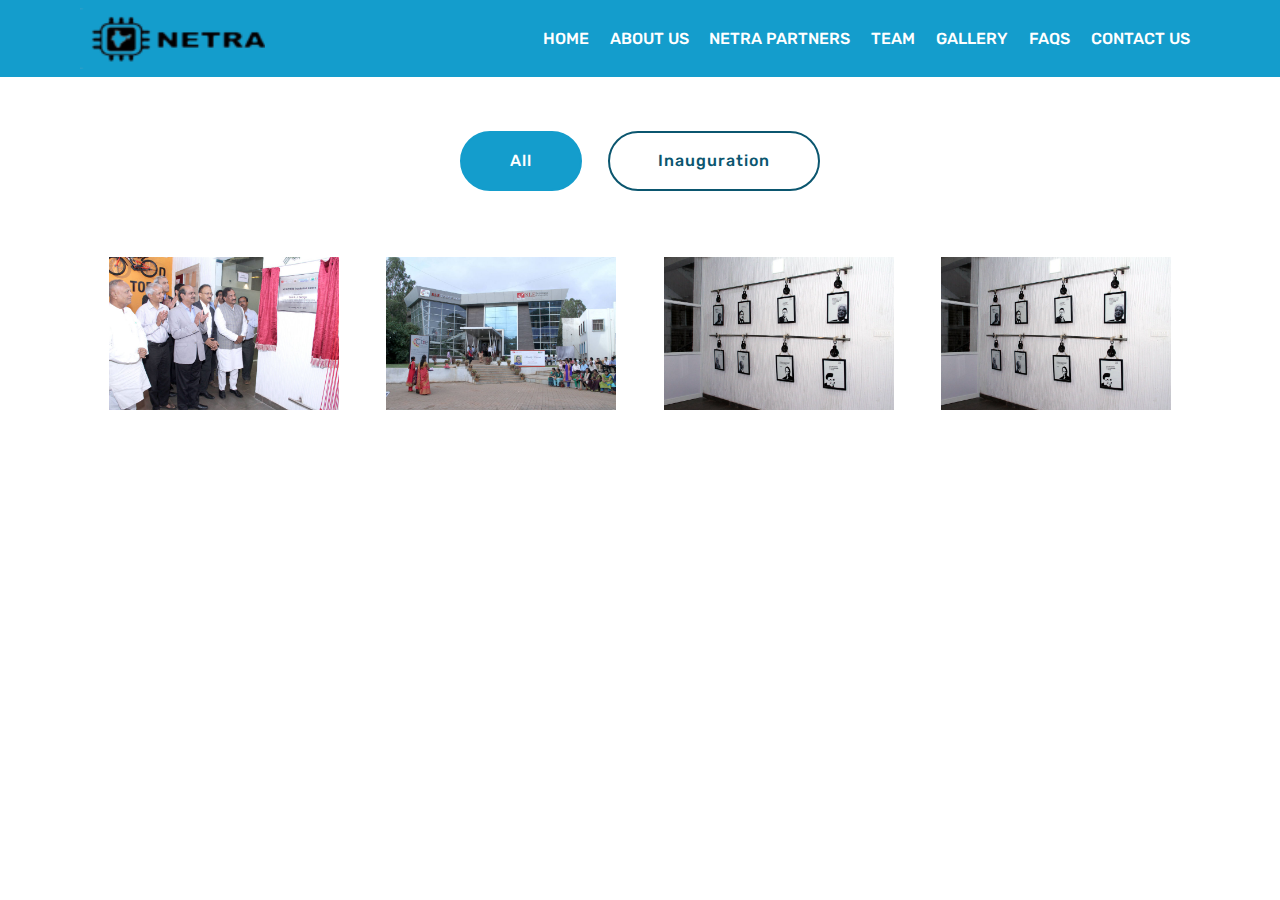
<file: gallery.html>
<!DOCTYPE html>
<html >
<head>
  <!-- Site made with Mobirise Website Builder v4.8.3, https://mobirise.com -->
  <meta charset="UTF-8">
  <meta http-equiv="X-UA-Compatible" content="IE=edge">
  <meta name="generator" content="Mobirise v4.8.3, mobirise.com">
  <meta name="viewport" content="width=device-width, initial-scale=1, minimum-scale=1">
  <link rel="shortcut icon" href="assets/images/netralogo-1-122x40.png" type="image/x-icon">
  <meta name="description" content="Website Generator Description">
  <title>gallery</title>
  <link rel="stylesheet" href="assets/web/assets/mobirise-icons/mobirise-icons.css">
  <link rel="stylesheet" href="assets/tether/tether.min.css">
  <link rel="stylesheet" href="assets/bootstrap/css/bootstrap.min.css">
  <link rel="stylesheet" href="assets/bootstrap/css/bootstrap-grid.min.css">
  <link rel="stylesheet" href="assets/bootstrap/css/bootstrap-reboot.min.css">
  <link rel="stylesheet" href="assets/dropdown/css/style.css">
  <link rel="stylesheet" href="assets/theme/css/style.css">
  <link rel="stylesheet" href="assets/gallery/style.css">
  <link rel="stylesheet" href="assets/mobirise/css/mbr-additional.css" type="text/css">
  
  
  
</head>
<body>
  <section class="menu cid-r4Jmnk2HGB" once="menu" id="menu1-q">

    

    <nav class="navbar navbar-expand beta-menu navbar-dropdown align-items-center navbar-fixed-top navbar-toggleable-sm">
        <button class="navbar-toggler navbar-toggler-right" type="button" data-toggle="collapse" data-target="#navbarSupportedContent" aria-controls="navbarSupportedContent" aria-expanded="false" aria-label="Toggle navigation">
            <div class="hamburger">
                <span></span>
                <span></span>
                <span></span>
                <span></span>
            </div>
        </button>
        <div class="menu-logo">
            <div class="navbar-brand">
                <span class="navbar-logo">
                    
                         <img src="assets/images/netralogo-1-122x40.png" alt="NETRA" title="" style="height: 3.8rem;">
                    
                </span>
                
            </div>
        </div>
        <div class="collapse navbar-collapse" id="navbarSupportedContent">
            <ul class="navbar-nav nav-dropdown nav-right" data-app-modern-menu="true"><li class="nav-item">
                    <a class="nav-link link text-white display-4" href="https://mobirise.com">
                        </a>
                </li>
                <li class="nav-item">
                    <a class="nav-link link text-white display-4" href="index.html">HOME</a>
                </li><li class="nav-item"><a class="nav-link link text-white display-4" href="about.html">ABOUT US</a></li><li class="nav-item"><a class="nav-link link text-white display-4" href="partners.html">NETRA PARTNERS</a></li><li class="nav-item"><a class="nav-link link text-white display-4" href="team.html">TEAM</a></li><li class="nav-item"><a class="nav-link link text-white display-4" href="gallery.html">
                        
                        GALLERY</a></li><li class="nav-item"><a class="nav-link link text-white display-4" href="faqs.html">
                        
                        FAQS</a></li><li class="nav-item"><a class="nav-link link text-white display-4" href="contact.html">CONTACT US</a></li></ul>
            
        </div>
    </nav>
</section>

<section class="engine"><a href="https://mobiri.se/h">how to create your own web page for free</a></section><section class="mbr-gallery mbr-slider-carousel cid-r4JBD8it7y" id="gallery2-r">

    

    <div class="container">
        <div><!-- Filter --><div class="mbr-gallery-filter container gallery-filter-active"><ul buttons="0"><li class="mbr-gallery-filter-all"><a class="btn btn-md btn-primary-outline active display-7" href="">All</a></li></ul></div><!-- Gallery --><div class="mbr-gallery-row"><div class="mbr-gallery-layout-default"><div><div><div class="mbr-gallery-item mbr-gallery-item--p3" data-video-url="false" data-tags="Inauguration"><div href="#lb-gallery2-r" data-slide-to="0" data-toggle="modal"><img src="assets/images/gallery-3-1800x1200-800x533.jpg" alt="" title=""><span class="icon-focus"></span></div></div><div class="mbr-gallery-item mbr-gallery-item--p3" data-video-url="false" data-tags="Inauguration"><div href="#lb-gallery2-r" data-slide-to="1" data-toggle="modal"><img src="assets/images/gallery-2-1800x1200-800x533.jpg" alt="" title=""><span class="icon-focus"></span></div></div><div class="mbr-gallery-item mbr-gallery-item--p3" data-video-url="false" data-tags="Inauguration"><div href="#lb-gallery2-r" data-slide-to="2" data-toggle="modal"><img src="assets/images/gallery-1-1800x1200-800x533.jpg" alt="" title=""><span class="icon-focus"></span></div></div><div class="mbr-gallery-item mbr-gallery-item--p3" data-video-url="false" data-tags="Inauguration"><div href="#lb-gallery2-r" data-slide-to="3" data-toggle="modal"><img src="assets/images/gallery-1-1800x1200-800x533.jpg" alt="" title=""><span class="icon-focus"></span></div></div></div></div><div class="clearfix"></div></div></div><!-- Lightbox --><div data-app-prevent-settings="" class="mbr-slider modal fade carousel slide" tabindex="-1" data-keyboard="true" data-interval="false" id="lb-gallery2-r"><div class="modal-dialog"><div class="modal-content"><div class="modal-body"><div class="carousel-inner"><div class="carousel-item"><img src="assets/images/gallery-3-1800x1200.jpg" alt="" title=""></div><div class="carousel-item"><img src="assets/images/gallery-2-1800x1200.jpg" alt="" title=""></div><div class="carousel-item"><img src="assets/images/gallery-1-1800x1200.jpg" alt="" title=""></div><div class="carousel-item active"><img src="assets/images/gallery-1-1800x1200.jpg" alt="" title=""></div></div><a class="carousel-control carousel-control-prev" role="button" data-slide="prev" href="#lb-gallery2-r"><span class="mbri-left mbr-iconfont" aria-hidden="true"></span><span class="sr-only">Previous</span></a><a class="carousel-control carousel-control-next" role="button" data-slide="next" href="#lb-gallery2-r"><span class="mbri-right mbr-iconfont" aria-hidden="true"></span><span class="sr-only">Next</span></a><a class="close" href="#" role="button" data-dismiss="modal"><span class="sr-only">Close</span></a></div></div></div></div></div>
    </div>

</section>


  <script src="assets/web/assets/jquery/jquery.min.js"></script>
  <script src="assets/popper/popper.min.js"></script>
  <script src="assets/tether/tether.min.js"></script>
  <script src="assets/bootstrap/js/bootstrap.min.js"></script>
  <script src="assets/smoothscroll/smooth-scroll.js"></script>
  <script src="assets/dropdown/js/script.min.js"></script>
  <script src="assets/touchswipe/jquery.touch-swipe.min.js"></script>
  <script src="assets/vimeoplayer/jquery.mb.vimeo_player.js"></script>
  <script src="assets/bootstrapcarouselswipe/bootstrap-carousel-swipe.js"></script>
  <script src="assets/masonry/masonry.pkgd.min.js"></script>
  <script src="assets/imagesloaded/imagesloaded.pkgd.min.js"></script>
  <script src="assets/theme/js/script.js"></script>
  <script src="assets/gallery/player.min.js"></script>
  <script src="assets/gallery/script.js"></script>
  <script src="assets/slidervideo/script.js"></script>
  
  
</body>
</html>
</file>
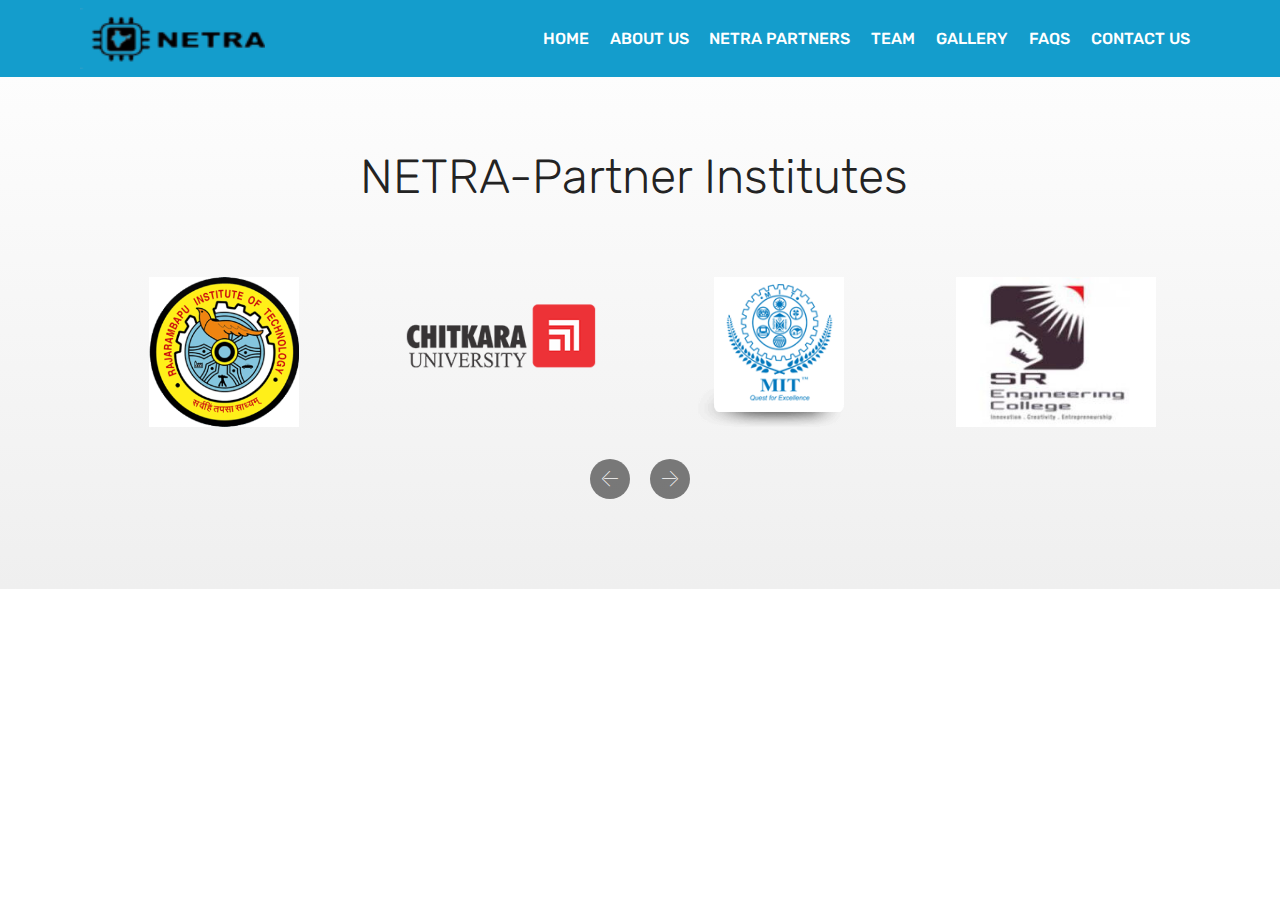
<file: partners.html>
<!DOCTYPE html>
<html >
<head>
  <!-- Site made with Mobirise Website Builder v4.8.3, https://mobirise.com -->
  <meta charset="UTF-8">
  <meta http-equiv="X-UA-Compatible" content="IE=edge">
  <meta name="generator" content="Mobirise v4.8.3, mobirise.com">
  <meta name="viewport" content="width=device-width, initial-scale=1, minimum-scale=1">
  <link rel="shortcut icon" href="assets/images/netralogo-1-122x40.png" type="image/x-icon">
  <meta name="description" content="Website Builder Description">
  <title>partners</title>
  <link rel="stylesheet" href="assets/web/assets/mobirise-icons/mobirise-icons.css">
  <link rel="stylesheet" href="assets/tether/tether.min.css">
  <link rel="stylesheet" href="assets/bootstrap/css/bootstrap.min.css">
  <link rel="stylesheet" href="assets/bootstrap/css/bootstrap-grid.min.css">
  <link rel="stylesheet" href="assets/bootstrap/css/bootstrap-reboot.min.css">
  <link rel="stylesheet" href="assets/dropdown/css/style.css">
  <link rel="stylesheet" href="assets/theme/css/style.css">
  <link rel="stylesheet" href="assets/mobirise/css/mbr-additional.css" type="text/css">
  
  
  
</head>
<body>
  <section class="menu cid-r4Jmnk2HGB" once="menu" id="menu1-m">

    

    <nav class="navbar navbar-expand beta-menu navbar-dropdown align-items-center navbar-fixed-top navbar-toggleable-sm">
        <button class="navbar-toggler navbar-toggler-right" type="button" data-toggle="collapse" data-target="#navbarSupportedContent" aria-controls="navbarSupportedContent" aria-expanded="false" aria-label="Toggle navigation">
            <div class="hamburger">
                <span></span>
                <span></span>
                <span></span>
                <span></span>
            </div>
        </button>
        <div class="menu-logo">
            <div class="navbar-brand">
                <span class="navbar-logo">
                    
                         <img src="assets/images/netralogo-1-122x40.png" alt="NETRA" title="" style="height: 3.8rem;">
                    
                </span>
                
            </div>
        </div>
        <div class="collapse navbar-collapse" id="navbarSupportedContent">
            <ul class="navbar-nav nav-dropdown nav-right" data-app-modern-menu="true"><li class="nav-item">
                    <a class="nav-link link text-white display-4" href="https://mobirise.com">
                        </a>
                </li>
                <li class="nav-item">
                    <a class="nav-link link text-white display-4" href="index.html">HOME</a>
                </li><li class="nav-item"><a class="nav-link link text-white display-4" href="about.html">ABOUT US</a></li><li class="nav-item"><a class="nav-link link text-white display-4" href="partners.html">NETRA PARTNERS</a></li><li class="nav-item"><a class="nav-link link text-white display-4" href="team.html">TEAM</a></li><li class="nav-item"><a class="nav-link link text-white display-4" href="gallery.html">
                        
                        GALLERY</a></li><li class="nav-item"><a class="nav-link link text-white display-4" href="faqs.html">
                        
                        FAQS</a></li><li class="nav-item"><a class="nav-link link text-white display-4" href="contact.html">CONTACT US</a></li></ul>
            
        </div>
    </nav>
</section>

<section class="engine"><a href="https://mobiri.se/x">css templates</a></section><section class="clients cid-r4JxxGnG83" id="clients-n">
      

    
        <div class="container mb-5">
            <div class="media-container-row">
                <div class="col-12 align-center">
                    <h2 class="mbr-section-title pb-3 mbr-fonts-style display-2">
                        
<div><span style="color: inherit; font-size: 3rem; background-color: initial;"><br></span></div><div><span style="color: inherit; font-size: 3rem; background-color: initial;">NETRA-Partner Institutes&nbsp;</span><br></div></h2>
                    
                </div>
            </div>
        </div>

    <div class="container">
        <div class="carousel slide" data-ride="carousel" role="listbox">
            <div class="carousel-inner" data-visible="4">
                
                
                
                
                
            <div class="carousel-item ">
                    <div class="media-container-row">
                        <div class="col-md-12">
                            <div class="wrap-img ">
                                <img src="assets/images/aaaa-240x240.png" class="img-responsive clients-img" alt="" title="">
                            </div>
                        </div>
                    </div>
                </div><div class="carousel-item ">
                    <div class="media-container-row">
                        <div class="col-md-12">
                            <div class="wrap-img ">
                                <img src="assets/images/chitkara-logo-240x120.png" class="img-responsive clients-img" alt="" title="">
                            </div>
                        </div>
                    </div>
                </div><div class="carousel-item ">
                    <div class="media-container-row">
                        <div class="col-md-12">
                            <div class="wrap-img ">
                                <img src="assets/images/mitlogo-197x170.png" class="img-responsive clients-img" alt="" title="">
                            </div>
                        </div>
                    </div>
                </div><div class="carousel-item ">
                    <div class="media-container-row">
                        <div class="col-md-12">
                            <div class="wrap-img ">
                                <img src="assets/images/sr-240x180.jpg" class="img-responsive clients-img" alt="" title="">
                            </div>
                        </div>
                    </div>
                </div><div class="carousel-item ">
                    <div class="media-container-row">
                        <div class="col-md-12">
                            <div class="wrap-img ">
                                <img src="assets/images/mitlogo-197x170.png" class="img-responsive clients-img" alt="" title="">
                            </div>
                        </div>
                    </div>
                </div></div>
            <div class="carousel-controls">
                <a data-app-prevent-settings="" class="carousel-control carousel-control-prev" role="button" data-slide="prev">
                    <span aria-hidden="true" class="mbri-left mbr-iconfont"></span>
                    <span class="sr-only">Previous</span>
                </a>
                <a data-app-prevent-settings="" class="carousel-control carousel-control-next" role="button" data-slide="next">
                    <span aria-hidden="true" class="mbri-right mbr-iconfont"></span>
                    <span class="sr-only">Next</span>
                </a>
            </div>
        </div>
    </div>
</section>


  <script src="assets/web/assets/jquery/jquery.min.js"></script>
  <script src="assets/popper/popper.min.js"></script>
  <script src="assets/tether/tether.min.js"></script>
  <script src="assets/bootstrap/js/bootstrap.min.js"></script>
  <script src="assets/dropdown/js/script.min.js"></script>
  <script src="assets/touchswipe/jquery.touch-swipe.min.js"></script>
  <script src="assets/bootstrapcarouselswipe/bootstrap-carousel-swipe.js"></script>
  <script src="assets/mbr-clients-slider/mbr-clients-slider.js"></script>
  <script src="assets/smoothscroll/smooth-scroll.js"></script>
  <script src="assets/theme/js/script.js"></script>
  
  
</body>
</html>
</file>
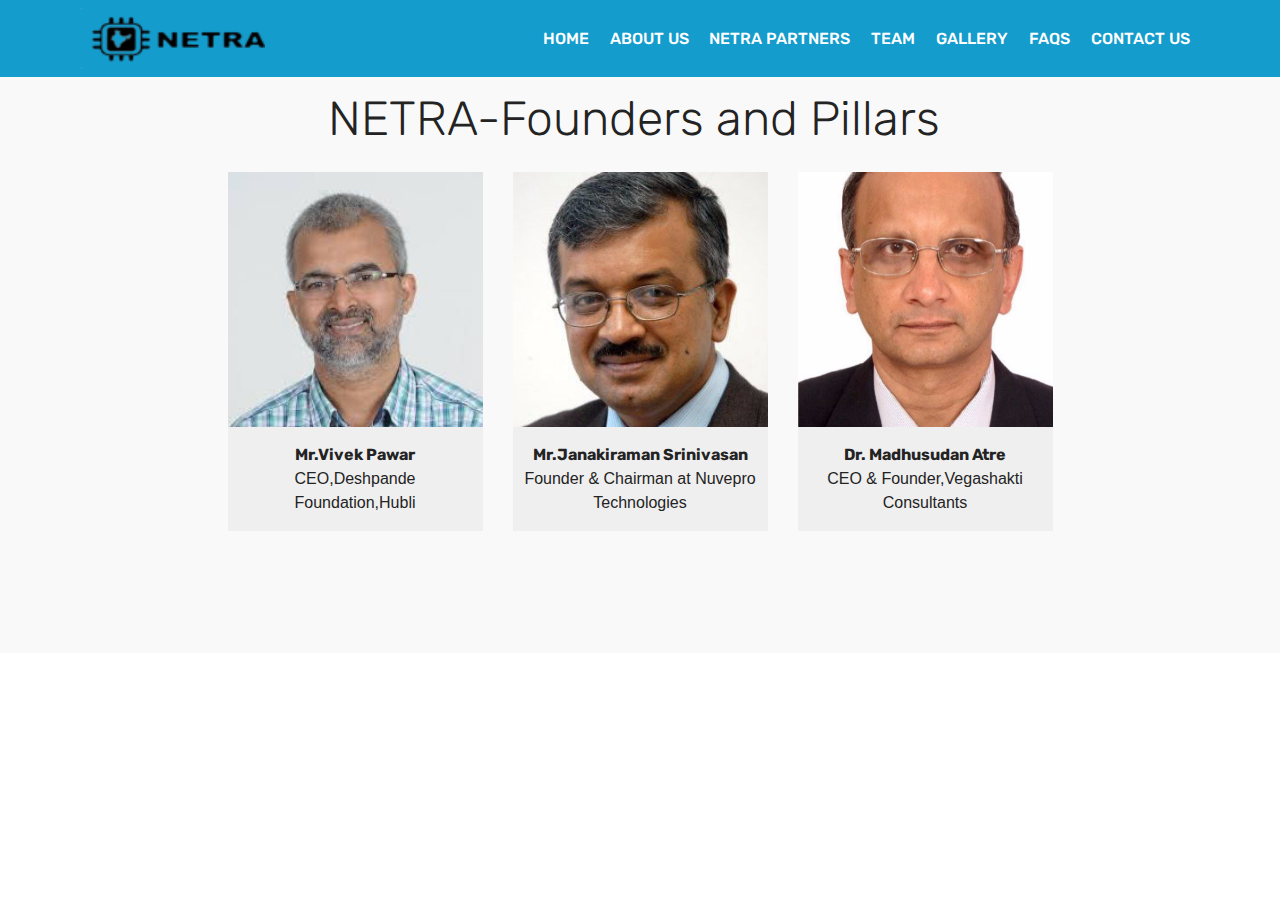
<file: team.html>
<!DOCTYPE html>
<html >
<head>
  <!-- Site made with Mobirise Website Builder v4.8.3, https://mobirise.com -->
  <meta charset="UTF-8">
  <meta http-equiv="X-UA-Compatible" content="IE=edge">
  <meta name="generator" content="Mobirise v4.8.3, mobirise.com">
  <meta name="viewport" content="width=device-width, initial-scale=1, minimum-scale=1">
  <link rel="shortcut icon" href="assets/images/netralogo-1-122x40.png" type="image/x-icon">
  <meta name="description" content="Web Page Creator Description">
  <title>team</title>
  <link rel="stylesheet" href="assets/web/assets/mobirise-icons/mobirise-icons.css">
  <link rel="stylesheet" href="assets/tether/tether.min.css">
  <link rel="stylesheet" href="assets/bootstrap/css/bootstrap.min.css">
  <link rel="stylesheet" href="assets/bootstrap/css/bootstrap-grid.min.css">
  <link rel="stylesheet" href="assets/bootstrap/css/bootstrap-reboot.min.css">
  <link rel="stylesheet" href="assets/dropdown/css/style.css">
  <link rel="stylesheet" href="assets/socicon/css/styles.css">
  <link rel="stylesheet" href="assets/theme/css/style.css">
  <link rel="stylesheet" href="assets/mobirise/css/mbr-additional.css" type="text/css">
  
  
  
</head>
<body>
  <section class="menu cid-r4Jmnk2HGB" once="menu" id="menu1-o">

    

    <nav class="navbar navbar-expand beta-menu navbar-dropdown align-items-center navbar-fixed-top navbar-toggleable-sm">
        <button class="navbar-toggler navbar-toggler-right" type="button" data-toggle="collapse" data-target="#navbarSupportedContent" aria-controls="navbarSupportedContent" aria-expanded="false" aria-label="Toggle navigation">
            <div class="hamburger">
                <span></span>
                <span></span>
                <span></span>
                <span></span>
            </div>
        </button>
        <div class="menu-logo">
            <div class="navbar-brand">
                <span class="navbar-logo">
                    
                         <img src="assets/images/netralogo-1-122x40.png" alt="NETRA" title="" style="height: 3.8rem;">
                    
                </span>
                
            </div>
        </div>
        <div class="collapse navbar-collapse" id="navbarSupportedContent">
            <ul class="navbar-nav nav-dropdown nav-right" data-app-modern-menu="true"><li class="nav-item">
                    <a class="nav-link link text-white display-4" href="https://mobirise.com">
                        </a>
                </li>
                <li class="nav-item">
                    <a class="nav-link link text-white display-4" href="index.html">HOME</a>
                </li><li class="nav-item"><a class="nav-link link text-white display-4" href="about.html">ABOUT US</a></li><li class="nav-item"><a class="nav-link link text-white display-4" href="partners.html">NETRA PARTNERS</a></li><li class="nav-item"><a class="nav-link link text-white display-4" href="team.html">TEAM</a></li><li class="nav-item"><a class="nav-link link text-white display-4" href="gallery.html">
                        
                        GALLERY</a></li><li class="nav-item"><a class="nav-link link text-white display-4" href="faqs.html">
                        
                        FAQS</a></li><li class="nav-item"><a class="nav-link link text-white display-4" href="contact.html">CONTACT US</a></li></ul>
            
        </div>
    </nav>
</section>

<section class="engine"><a href="https://mobiri.se/p">site templates free download</a></section><section class="features16 cid-r4JyMxXAq9" id="features16-p">
    
    
    
    <div class="container align-center">
        <h2 class="pb-3 mbr-fonts-style mbr-section-title display-2">
            
        <div><span style="color: inherit; font-size: 3rem;">NETRA-Founders and Pillars&nbsp;</span><br></div></h2>
        
        <div class="row media-row">
            
        <div class="team-item col-lg-3 col-md-6">
                <div class="item-image">
                    <img src="assets/images/download-225x225.jpg" alt="" title="">
                </div>
                <div class="item-caption py-3">
                    <div class="item-name px-2">
                        <p class="mbr-fonts-style display-7"><strong>
                           Mr.Vivek Pawar
                        </strong></p>
                    </div>
                    <div class="item-role px-2">
                        <p>CEO,Deshpande Foundation,Hubli</p>
                    </div>
                    
                </div>
            </div><div class="team-item col-lg-3 col-md-6">
                <div class="item-image">
                    <img src="assets/images/0-66sk08ea-6jmhvl9-5-308x308.jpg" alt="" title="">
                </div>
                <div class="item-caption py-3">
                    <div class="item-name px-2">
                        <p class="mbr-fonts-style display-7"><strong>
                           Mr.Janakiraman&nbsp;</strong><strong>Srinivasan</strong></p>
                    </div>
                    <div class="item-role px-2">
                        <p>Founder &amp; Chairman at Nuvepro Technologies</p>
                    </div>
                    
                </div>
            </div><div class="team-item col-lg-3 col-md-6">
                <div class="item-image">
                    <img src="assets/images/i6-3-414x533.jpg" alt="" title="">
                </div>
                <div class="item-caption py-3">
                    <div class="item-name px-2">
                        <p class="mbr-fonts-style display-7"><strong>
                           Dr. Madhusudan Atre
                        </strong></p>
                    </div>
                    <div class="item-role px-2">
                        <p>CEO &amp; Founder,Vegashakti Consultants</p>
                    </div>
                    
                </div>
            </div></div>    
    </div>
</section>


  <script src="assets/web/assets/jquery/jquery.min.js"></script>
  <script src="assets/popper/popper.min.js"></script>
  <script src="assets/tether/tether.min.js"></script>
  <script src="assets/bootstrap/js/bootstrap.min.js"></script>
  <script src="assets/smoothscroll/smooth-scroll.js"></script>
  <script src="assets/dropdown/js/script.min.js"></script>
  <script src="assets/touchswipe/jquery.touch-swipe.min.js"></script>
  <script src="assets/theme/js/script.js"></script>
  
  
</body>
</html>
</file>
<file: assets/web/assets/mobirise-icons/mobirise-icons.css>
@font-face {
  font-family: 'MobiriseIcons';
  src:  url('mobirise-icons.eot?spat4u');
  src:  url('mobirise-icons.eot?spat4u#iefix') format('embedded-opentype'),
    url('mobirise-icons.ttf?spat4u') format('truetype'),
    url('mobirise-icons.woff?spat4u') format('woff'),
    url('mobirise-icons.svg?spat4u#MobiriseIcons') format('svg');
  font-weight: normal;
  font-style: normal;
}

[class^="mbri-"], [class*=" mbri-"] {
  /* use !important to prevent issues with browser extensions that change fonts */
  font-family: MobiriseIcons !important;
  speak: none;
  font-style: normal;
  font-weight: normal;
  font-variant: normal;
  text-transform: none;
  line-height: 1;

  /* Better Font Rendering =========== */
  -webkit-font-smoothing: antialiased;
  -moz-osx-font-smoothing: grayscale;
}

.mbri-add-submenu:before {
  content: "\e900";
}
.mbri-alert:before {
  content: "\e901";
}
.mbri-align-center:before {
  content: "\e902";
}
.mbri-align-justify:before {
  content: "\e903";
}
.mbri-align-left:before {
  content: "\e904";
}
.mbri-align-right:before {
  content: "\e905";
}
.mbri-android:before {
  content: "\e906";
}
.mbri-apple:before {
  content: "\e907";
}
.mbri-arrow-down:before {
  content: "\e908";
}
.mbri-arrow-next:before {
  content: "\e909";
}
.mbri-arrow-prev:before {
  content: "\e90a";
}
.mbri-arrow-up:before {
  content: "\e90b";
}
.mbri-bold:before {
  content: "\e90c";
}
.mbri-bookmark:before {
  content: "\e90d";
}
.mbri-bootstrap:before {
  content: "\e90e";
}
.mbri-briefcase:before {
  content: "\e90f";
}
.mbri-browse:before {
  content: "\e910";
}
.mbri-bulleted-list:before {
  content: "\e911";
}
.mbri-calendar:before {
  content: "\e912";
}
.mbri-camera:before {
  content: "\e913";
}
.mbri-cart-add:before {
  content: "\e914";
}
.mbri-cart-full:before {
  content: "\e915";
}
.mbri-cash:before {
  content: "\e916";
}
.mbri-change-style:before {
  content: "\e917";
}
.mbri-chat:before {
  content: "\e918";
}
.mbri-clock:before {
  content: "\e919";
}
.mbri-close:before {
  content: "\e91a";
}
.mbri-cloud:before {
  content: "\e91b";
}
.mbri-code:before {
  content: "\e91c";
}
.mbri-contact-form:before {
  content: "\e91d";
}
.mbri-credit-card:before {
  content: "\e91e";
}
.mbri-cursor-click:before {
  content: "\e91f";
}
.mbri-cust-feedback:before {
  content: "\e920";
}
.mbri-database:before {
  content: "\e921";
}
.mbri-delivery:before {
  content: "\e922";
}
.mbri-desktop:before {
  content: "\e923";
}
.mbri-devices:before {
  content: "\e924";
}
.mbri-down:before {
  content: "\e925";
}
.mbri-download:before {
  content: "\e989";
}
.mbri-drag-n-drop:before {
  content: "\e927";
}
.mbri-drag-n-drop2:before {
  content: "\e928";
}
.mbri-edit:before {
  content: "\e929";
}
.mbri-edit2:before {
  content: "\e92a";
}
.mbri-error:before {
  content: "\e92b";
}
.mbri-extension:before {
  content: "\e92c";
}
.mbri-features:before {
  content: "\e92d";
}
.mbri-file:before {
  content: "\e92e";
}
.mbri-flag:before {
  content: "\e92f";
}
.mbri-folder:before {
  content: "\e930";
}
.mbri-gift:before {
  content: "\e931";
}
.mbri-github:before {
  content: "\e932";
}
.mbri-globe:before {
  content: "\e933";
}
.mbri-globe-2:before {
  content: "\e934";
}
.mbri-growing-chart:before {
  content: "\e935";
}
.mbri-hearth:before {
  content: "\e936";
}
.mbri-help:before {
  content: "\e937";
}
.mbri-home:before {
  content: "\e938";
}
.mbri-hot-cup:before {
  content: "\e939";
}
.mbri-idea:before {
  content: "\e93a";
}
.mbri-image-gallery:before {
  content: "\e93b";
}
.mbri-image-slider:before {
  content: "\e93c";
}
.mbri-info:before {
  content: "\e93d";
}
.mbri-italic:before {
  content: "\e93e";
}
.mbri-key:before {
  content: "\e93f";
}
.mbri-laptop:before {
  content: "\e940";
}
.mbri-layers:before {
  content: "\e941";
}
.mbri-left-right:before {
  content: "\e942";
}
.mbri-left:before {
  content: "\e943";
}
.mbri-letter:before {
  content: "\e944";
}
.mbri-like:before {
  content: "\e945";
}
.mbri-link:before {
  content: "\e946";
}
.mbri-lock:before {
  content: "\e947";
}
.mbri-login:before {
  content: "\e948";
}
.mbri-logout:before {
  content: "\e949";
}
.mbri-magic-stick:before {
  content: "\e94a";
}
.mbri-map-pin:before {
  content: "\e94b";
}
.mbri-menu:before {
  content: "\e94c";
}
.mbri-mobile:before {
  content: "\e94d";
}
.mbri-mobile2:before {
  content: "\e94e";
}
.mbri-mobirise:before {
  content: "\e94f";
}
.mbri-more-horizontal:before {
  content: "\e950";
}
.mbri-more-vertical:before {
  content: "\e951";
}
.mbri-music:before {
  content: "\e952";
}
.mbri-new-file:before {
  content: "\e953";
}
.mbri-numbered-list:before {
  content: "\e954";
}
.mbri-opened-folder:before {
  content: "\e955";
}
.mbri-pages:before {
  content: "\e956";
}
.mbri-paper-plane:before {
  content: "\e957";
}
.mbri-paperclip:before {
  content: "\e958";
}
.mbri-photo:before {
  content: "\e959";
}
.mbri-photos:before {
  content: "\e95a";
}
.mbri-pin:before {
  content: "\e95b";
}
.mbri-play:before {
  content: "\e95c";
}
.mbri-plus:before {
  content: "\e95d";
}
.mbri-preview:before {
  content: "\e95e";
}
.mbri-print:before {
  content: "\e95f";
}
.mbri-protect:before {
  content: "\e960";
}
.mbri-question:before {
  content: "\e961";
}
.mbri-quote-left:before {
  content: "\e962";
}
.mbri-quote-right:before {
  content: "\e963";
}
.mbri-refresh:before {
  content: "\e964";
}
.mbri-responsive:before {
  content: "\e965";
}
.mbri-right:before {
  content: "\e966";
}
.mbri-rocket:before {
  content: "\e967";
}
.mbri-sad-face:before {
  content: "\e968";
}
.mbri-sale:before {
  content: "\e969";
}
.mbri-save:before {
  content: "\e96a";
}
.mbri-search:before {
  content: "\e96b";
}
.mbri-setting:before {
  content: "\e96c";
}
.mbri-setting2:before {
  content: "\e96d";
}
.mbri-setting3:before {
  content: "\e96e";
}
.mbri-share:before {
  content: "\e96f";
}
.mbri-shopping-bag:before {
  content: "\e970";
}
.mbri-shopping-basket:before {
  content: "\e971";
}
.mbri-shopping-cart:before {
  content: "\e972";
}
.mbri-sites:before {
  content: "\e973";
}
.mbri-smile-face:before {
  content: "\e974";
}
.mbri-speed:before {
  content: "\e975";
}
.mbri-star:before {
  content: "\e976";
}
.mbri-success:before {
  content: "\e977";
}
.mbri-sun:before {
  content: "\e978";
}
.mbri-sun2:before {
  content: "\e979";
}
.mbri-tablet:before {
  content: "\e97a";
}
.mbri-tablet-vertical:before {
  content: "\e97b";
}
.mbri-target:before {
  content: "\e97c";
}
.mbri-timer:before {
  content: "\e97d";
}
.mbri-to-ftp:before {
  content: "\e97e";
}
.mbri-to-local-drive:before {
  content: "\e97f";
}
.mbri-touch-swipe:before {
  content: "\e980";
}
.mbri-touch:before {
  content: "\e981";
}
.mbri-trash:before {
  content: "\e982";
}
.mbri-underline:before {
  content: "\e983";
}
.mbri-unlink:before {
  content: "\e984";
}
.mbri-unlock:before {
  content: "\e985";
}
.mbri-up-down:before {
  content: "\e986";
}
.mbri-up:before {
  content: "\e987";
}
.mbri-update:before {
  content: "\e988";
}
.mbri-upload:before {
 content: "\e926"; 
}
.mbri-user:before {
  content: "\e98a";
}
.mbri-user2:before {
  content: "\e98b";
}
.mbri-users:before {
  content: "\e98c";
}
.mbri-video:before {
  content: "\e98d";
}
.mbri-video-play:before {
  content: "\e98e";
}
.mbri-watch:before {
  content: "\e98f";
}
.mbri-website-theme:before {
  content: "\e990";
}
.mbri-wifi:before {
  content: "\e991";
}
.mbri-windows:before {
  content: "\e992";
}
.mbri-zoom-out:before {
  content: "\e993";
}
.mbri-redo:before {
  content: "\e994";
}
.mbri-undo:before {
  content: "\e995";
}
</file>
<file: assets/dropdown/css/style.css>
.navbar-dropdown {
  left: 0;
  padding: 0;
  position: absolute;
  right: 0;
  top: 0;
  transition: all 0.45s ease;
  z-index: 1030;
  background: #282828; }
  .navbar-dropdown .navbar-logo {
    margin-right: 0.8rem;
    transition: margin 0.3s ease-in-out;
    vertical-align: middle; }
    .navbar-dropdown .navbar-logo img {
      height: 3.125rem;
      transition: all 0.3s ease-in-out; }
    .navbar-dropdown .navbar-logo.mbr-iconfont {
      font-size: 3.125rem;
      line-height: 3.125rem; }
  .navbar-dropdown .navbar-caption {
    font-weight: 700;
    white-space: normal;
    vertical-align: -4px;
    line-height: 3.125rem !important; }
    .navbar-dropdown .navbar-caption, .navbar-dropdown .navbar-caption:hover {
      color: inherit;
      text-decoration: none; }
  .navbar-dropdown .mbr-iconfont + .navbar-caption {
    vertical-align: -1px; }
  .navbar-dropdown.navbar-fixed-top {
    position: fixed; }
  .navbar-dropdown .navbar-brand span {
    vertical-align: -4px; }
  .navbar-dropdown.bg-color.transparent {
    background: none; }
  .navbar-dropdown.navbar-short .navbar-brand {
    padding: 0.625rem 0; }
    .navbar-dropdown.navbar-short .navbar-brand span {
      vertical-align: -1px; }
  .navbar-dropdown.navbar-short .navbar-caption {
    line-height: 2.375rem !important;
    vertical-align: -2px; }
  .navbar-dropdown.navbar-short .navbar-logo {
    margin-right: 0.5rem; }
    .navbar-dropdown.navbar-short .navbar-logo img {
      height: 2.375rem; }
    .navbar-dropdown.navbar-short .navbar-logo.mbr-iconfont {
      font-size: 2.375rem;
      line-height: 2.375rem; }
  .navbar-dropdown.navbar-short .mbr-table-cell {
    height: 3.625rem; }
  .navbar-dropdown .navbar-close {
    left: 0.6875rem;
    position: fixed;
    top: 0.75rem;
    z-index: 1000; }
  .navbar-dropdown .hamburger-icon {
    content: "";
    display: inline-block;
    vertical-align: middle;
    width: 16px;
    -webkit-box-shadow: 0 -6px 0 1px #282828,0 0 0 1px #282828,0 6px 0 1px #282828;
    -moz-box-shadow: 0 -6px 0 1px #282828,0 0 0 1px #282828,0 6px 0 1px #282828;
    box-shadow: 0 -6px 0 1px #282828,0 0 0 1px #282828,0 6px 0 1px #282828; }

.dropdown-menu .dropdown-toggle[data-toggle="dropdown-submenu"]::after {
  border-bottom: 0.35em solid transparent;
  border-left: 0.35em solid;
  border-right: 0;
  border-top: 0.35em solid transparent;
  margin-left: 0.3rem; }

.dropdown-menu .dropdown-item:focus {
  outline: 0; }

.nav-dropdown {
  font-size: 0.75rem;
  font-weight: 500;
  height: auto !important; }
  .nav-dropdown .nav-btn {
    padding-left: 1rem; }
  .nav-dropdown .link {
    margin: .667em 1.667em;
    font-weight: 500;
    padding: 0;
    transition: color .2s ease-in-out; }
    .nav-dropdown .link.dropdown-toggle {
      margin-right: 2.583em; }
      .nav-dropdown .link.dropdown-toggle::after {
        margin-left: .25rem;
        border-top: 0.35em solid;
        border-right: 0.35em solid transparent;
        border-left: 0.35em solid transparent;
        border-bottom: 0; }
      .nav-dropdown .link.dropdown-toggle[aria-expanded="true"] {
        margin: 0;
        padding: 0.667em 3.263em  0.667em 1.667em; }
  .nav-dropdown .link::after,
  .nav-dropdown .dropdown-item::after {
    color: inherit; }
  .nav-dropdown .btn {
    font-size: 0.75rem;
    font-weight: 700;
    letter-spacing: 0;
    margin-bottom: 0;
    padding-left: 1.25rem;
    padding-right: 1.25rem; }
  .nav-dropdown .dropdown-menu {
    border-radius: 0;
    border: 0;
    left: 0;
    margin: 0;
    padding-bottom: 1.25rem;
    padding-top: 1.25rem;
    position: relative; }
  .nav-dropdown .dropdown-submenu {
    margin-left: 0.125rem;
    top: 0; }
  .nav-dropdown .dropdown-item {
    font-weight: 500;
    line-height: 2;
    padding: 0.3846em 4.615em 0.3846em 1.5385em;
    position: relative;
    transition: color .2s ease-in-out, background-color .2s ease-in-out; }
    .nav-dropdown .dropdown-item::after {
      margin-top: -0.3077em;
      position: absolute;
      right: 1.1538em;
      top: 50%; }
    .nav-dropdown .dropdown-item:focus, .nav-dropdown .dropdown-item:hover {
      background: none; }

@media (max-width: 767px) {
  .nav-dropdown.navbar-toggleable-sm {
    bottom: 0;
    display: none;
    left: 0;
    overflow-x: hidden;
    position: fixed;
    top: 0;
    transform: translateX(-100%);
    -ms-transform: translateX(-100%);
    -webkit-transform: translateX(-100%);
    width: 18.75rem;
    z-index: 999; } }
.nav-dropdown.navbar-toggleable-xl {
  bottom: 0;
  display: none;
  left: 0;
  overflow-x: hidden;
  position: fixed;
  top: 0;
  transform: translateX(-100%);
  -ms-transform: translateX(-100%);
  -webkit-transform: translateX(-100%);
  width: 18.75rem;
  z-index: 999; }

.nav-dropdown-sm {
  display: block !important;
  overflow-x: hidden;
  overflow: auto;
  padding-top: 3.875rem; }
  .nav-dropdown-sm::after {
    content: "";
    display: block;
    height: 3rem;
    width: 100%; }
  .nav-dropdown-sm.collapse.in ~ .navbar-close {
    display: block !important; }
  .nav-dropdown-sm.collapsing, .nav-dropdown-sm.collapse.in {
    transform: translateX(0);
    -ms-transform: translateX(0);
    -webkit-transform: translateX(0);
    transition: all 0.25s ease-out;
    -webkit-transition: all 0.25s ease-out;
    background: #282828; }
  .nav-dropdown-sm.collapsing[aria-expanded="false"] {
    transform: translateX(-100%);
    -ms-transform: translateX(-100%);
    -webkit-transform: translateX(-100%); }
  .nav-dropdown-sm .nav-item {
    display: block;
    margin-left: 0 !important;
    padding-left: 0; }
  .nav-dropdown-sm .link,
  .nav-dropdown-sm .dropdown-item {
    border-top: 1px dotted rgba(255, 255, 255, 0.1);
    font-size: 0.8125rem;
    line-height: 1.6;
    margin: 0 !important;
    padding: 0.875rem 2.4rem 0.875rem 1.5625rem !important;
    position: relative;
    white-space: normal; }
    .nav-dropdown-sm .link:focus, .nav-dropdown-sm .link:hover,
    .nav-dropdown-sm .dropdown-item:focus,
    .nav-dropdown-sm .dropdown-item:hover {
      background: rgba(0, 0, 0, 0.2) !important;
      color: #c0a375; }
  .nav-dropdown-sm .nav-btn {
    position: relative;
    padding: 1.5625rem 1.5625rem 0 1.5625rem; }
    .nav-dropdown-sm .nav-btn::before {
      border-top: 1px dotted rgba(255, 255, 255, 0.1);
      content: "";
      left: 0;
      position: absolute;
      top: 0;
      width: 100%; }
    .nav-dropdown-sm .nav-btn + .nav-btn {
      padding-top: 0.625rem; }
      .nav-dropdown-sm .nav-btn + .nav-btn::before {
        display: none; }
  .nav-dropdown-sm .btn {
    padding: 0.625rem 0; }
  .nav-dropdown-sm .dropdown-toggle[data-toggle="dropdown-submenu"]::after {
    margin-left: .25rem;
    border-top: 0.35em solid;
    border-right: 0.35em solid transparent;
    border-left: 0.35em solid transparent;
    border-bottom: 0; }
  .nav-dropdown-sm .dropdown-toggle[data-toggle="dropdown-submenu"][aria-expanded="true"]::after {
    border-top: 0;
    border-right: 0.35em solid transparent;
    border-left: 0.35em solid transparent;
    border-bottom: 0.35em solid; }
  .nav-dropdown-sm .dropdown-menu {
    margin: 0;
    padding: 0;
    position: relative;
    top: 0;
    left: 0;
    width: 100%;
    border: 0;
    float: none;
    border-radius: 0;
    background: none; }
  .nav-dropdown-sm .dropdown-submenu {
    left: 100%;
    margin-left: 0.125rem;
    margin-top: -1.25rem;
    top: 0; }

.navbar-toggleable-sm .nav-dropdown .dropdown-menu {
  position: absolute; }

.navbar-toggleable-sm .nav-dropdown .dropdown-submenu {
  left: 100%;
  margin-left: 0.125rem;
  margin-top: -1.25rem;
  top: 0; }

.navbar-toggleable-sm.opened .nav-dropdown .dropdown-menu {
  position: relative; }

.navbar-toggleable-sm.opened .nav-dropdown .dropdown-submenu {
  left: 0;
  margin-left: 00rem;
  margin-top: 0rem;
  top: 0; }

.is-builder .nav-dropdown.collapsing {
  transition: none !important; }

/*# sourceMappingURL=style.css.map */
</file>
<file: assets/theme/css/style.css>
/*!
 * Mobirise v4 theme (https://mobirise.com/)
 * Copyright 2017 Mobirise
 */section{background-color:#eeeeee}section,.container,.container-fluid{position:relative;word-wrap:break-word}a.mbr-iconfont:hover{text-decoration:none}.article .lead p,.article .lead ul,.article .lead ol,.article .lead pre,.article .lead blockquote{margin-bottom:0}a{font-style:normal;font-weight:400;cursor:pointer}a,a:hover{text-decoration:none}figure{margin-bottom:0}body{color:#232323}h1,h2,h3,h4,h5,h6,.h1,.h2,.h3,.h4,.h5,.h6,.display-1,.display-2,.display-3,.display-4{line-height:1;word-break:break-word;word-wrap:break-word}b,strong{font-weight:bold}blockquote{padding:10px 0 10px 20px;position:relative;border-left:2px solid;border-color:#ff3366}input:-webkit-autofill,input:-webkit-autofill:hover,input:-webkit-autofill:focus,input:-webkit-autofill:active{transition-delay:9999s;transition-property:background-color, color}textarea[type="hidden"]{display:none}body{position:relative}section{background-position:50% 50%;background-repeat:no-repeat;background-size:cover}section .mbr-background-video,section .mbr-background-video-preview{position:absolute;bottom:0;left:0;right:0;top:0}.hidden{visibility:hidden}.mbr-z-index20{z-index:20}/*! Base colors */.mbr-white{color:#ffffff}.mbr-black{color:#000000}.mbr-bg-white{background-color:#ffffff}.mbr-bg-black{background-color:#000000}/*! Text-aligns */.align-left{text-align:left}.align-center{text-align:center}.align-right{text-align:right}@media (max-width: 767px){.align-left,.align-center,.align-right,.mbr-section-btn,.mbr-section-title{text-align:center}}/*! Font-weight  */.mbr-light{font-weight:300}.mbr-regular{font-weight:400}.mbr-semibold{font-weight:500}.mbr-bold{font-weight:700}/*! Media  */.media-size-item{-webkit-flex:1 1 auto;-moz-flex:1 1 auto;-ms-flex:1 1 auto;-o-flex:1 1 auto;flex:1 1 auto}.media-content{-webkit-flex-basis:100%;flex-basis:100%}.media-container-row{display:-ms-flexbox;display:-webkit-flex;display:flex;-webkit-flex-direction:row;-ms-flex-direction:row;flex-direction:row;-webkit-flex-wrap:wrap;-ms-flex-wrap:wrap;flex-wrap:wrap;-webkit-justify-content:center;-ms-flex-pack:center;justify-content:center;-webkit-align-content:center;-ms-flex-line-pack:center;align-content:center;-webkit-align-items:start;-ms-flex-align:start;align-items:start}.media-container-row .media-size-item{width:400px}.media-container-column{display:-ms-flexbox;display:-webkit-flex;display:flex;-webkit-flex-direction:column;-ms-flex-direction:column;flex-direction:column;-webkit-flex-wrap:wrap;-ms-flex-wrap:wrap;flex-wrap:wrap;-webkit-justify-content:center;-ms-flex-pack:center;justify-content:center;-webkit-align-content:center;-ms-flex-line-pack:center;align-content:center;-webkit-align-items:stretch;-ms-flex-align:stretch;align-items:stretch}.media-container-column>*{width:100%}@media (min-width: 992px){.media-container-row{-webkit-flex-wrap:nowrap;-ms-flex-wrap:nowrap;flex-wrap:nowrap}}figure{overflow:hidden}figure[mbr-media-size]{transition:width 0.1s}.mbr-figure img,.mbr-figure iframe{display:block;width:100%}.card{background-color:transparent;border:none}.card-img{text-align:center;flex-shrink:0;-webkit-flex-shrink:0}.media{max-width:100%;margin:0 auto}.mbr-figure{-ms-flex-item-align:center;-ms-grid-row-align:center;-webkit-align-self:center;align-self:center}.media-container>div{max-width:100%}.mbr-figure img,.card-img img{width:100%}@media (max-width: 991px){.media-size-item{width:auto !important}.media{width:auto}.mbr-figure{width:100% !important}}/*! Buttons */.mbr-section-btn{margin-left:-.25rem;margin-right:-.25rem;font-size:0}nav .mbr-section-btn{margin-left:0rem;margin-right:0rem}/*! Btn icon margin */.btn .mbr-iconfont,.btn.btn-sm .mbr-iconfont{cursor:pointer;margin-right:0.5rem}.btn.btn-md .mbr-iconfont,.btn.btn-md .mbr-iconfont{margin-right:0.8rem}.mbr-regular{font-weight:400}.mbr-semibold{font-weight:500}.mbr-bold{font-weight:700}[type="submit"]{-webkit-appearance:none}/*! Full-screen */.mbr-fullscreen .mbr-overlay{min-height:100vh}.mbr-fullscreen{display:flex;display:-webkit-flex;display:-moz-flex;display:-ms-flex;display:-o-flex;align-items:center;-webkit-align-items:center;min-height:100vh;padding-top:3rem;padding-bottom:3rem}/*! Map */.map{height:25rem;position:relative}.map iframe{width:100%;height:100%}.form-asterisk{font-family:initial;position:absolute;top:-2px;font-weight:normal}/*! Scroll to top arrow */.mbr-arrow-up{bottom:25px;right:90px;position:fixed;text-align:right;z-index:5000;color:#ffffff;font-size:32px;transform:rotate(180deg);-webkit-transform:rotate(180deg)}.mbr-arrow-up a{background:rgba(0,0,0,0.2);border-radius:3px;color:#fff;display:inline-block;height:60px;width:60px;outline-style:none !important;position:relative;text-decoration:none;transition:all .3s ease-in-out;cursor:pointer;text-align:center}.mbr-arrow-up a:hover{background-color:rgba(0,0,0,0.4)}.mbr-arrow-up a i{line-height:60px}.mbr-arrow-up-icon{display:block;color:#fff}.mbr-arrow-up-icon::before{content:"\203a";display:inline-block;font-family:serif;font-size:32px;line-height:1;font-style:normal;position:relative;top:6px;left:-4px;-webkit-transform:rotate(-90deg);transform:rotate(-90deg)}/*! Arrow Down */.mbr-arrow{position:absolute;bottom:45px;left:50%;width:60px;height:60px;cursor:pointer;background-color:rgba(80,80,80,0.5);border-radius:50%;-webkit-transform:translateX(-50%);transform:translateX(-50%)}.mbr-arrow>a{display:inline-block;text-decoration:none;outline-style:none;-webkit-animation:arrowdown 1.7s ease-in-out infinite;animation:arrowdown 1.7s ease-in-out infinite}.mbr-arrow>a>i{position:absolute;top:-2px;left:15px;font-size:2rem}@keyframes arrowdown{0%{transform:translateY(0px);-webkit-transform:translateY(0px)}50%{transform:translateY(-5px);-webkit-transform:translateY(-5px)}100%{transform:translateY(0px);-webkit-transform:translateY(0px)}}@-webkit-keyframes arrowdown{0%{transform:translateY(0px);-webkit-transform:translateY(0px)}50%{transform:translateY(-5px);-webkit-transform:translateY(-5px)}100%{transform:translateY(0px);-webkit-transform:translateY(0px)}}@media (max-width: 500px){.mbr-arrow-up{left:50%;right:auto;transform:translateX(-50%) rotate(180deg);-webkit-transform:translateX(-50%) rotate(180deg)}}@keyframes gradient-animation{from{background-position:0% 100%;animation-timing-function:ease-in-out}to{background-position:100% 0%;animation-timing-function:ease-in-out}}@-webkit-keyframes gradient-animation{from{background-position:0% 100%;animation-timing-function:ease-in-out}to{background-position:100% 0%;animation-timing-function:ease-in-out}}.bg-gradient{background-size:200% 200%;animation:gradient-animation 5s infinite alternate;-webkit-animation:gradient-animation 5s infinite alternate}.menu .navbar-brand{display:-webkit-flex}.menu .navbar-brand span{display:flex;display:-webkit-flex}.menu .navbar-brand .navbar-caption-wrap{display:-webkit-flex}.menu .navbar-brand .navbar-logo img{display:-webkit-flex}@media (min-width: 768px) and (max-width: 991px){.menu .navbar-toggleable-sm .navbar-nav{display:-webkit-box;display:-webkit-flex;display:-ms-flexbox}}@media (min-width: 992px){.menu .navbar-nav.nav-dropdown{display:-webkit-flex}.menu .navbar-toggleable-sm .navbar-collapse{display:-webkit-flex !important}}.navbar{display:-webkit-flex;-webkit-flex-wrap:wrap;-webkit-align-items:center;-webkit-justify-content:space-between}.navbar-collapse{-webkit-flex-basis:100%;-webkit-flex-grow:1;-webkit-align-items:center}.nav-dropdown .link{padding:.667em 1.667em !important;margin:0 !important}.nav{display:-webkit-flex;-webkit-flex-wrap:wrap}.row{display:-webkit-flex;-webkit-flex-wrap:wrap}.justify-content-center{-webkit-justify-content:center}.form-inline{display:-webkit-flex;-webkit-flex-flow:row wrap;-webkit-align-items:center}.card-wrapper{flex:1;-webkit-flex:1}.carousel-control{display:-webkit-flex;-webkit-align-items:center;-webkit-justify-content:center}.carousel-controls{display:-webkit-flex}.media{display:-webkit-flex}
/*# sourceMappingURL=style.css.map */
.engine {
	position: absolute;
	text-indent: -2400px;
	text-align: center;
	padding: 0;
	top: 0;
	left: -2400px;
}
</file>
<file: assets/mobirise/css/mbr-additional.css>
@import url(https://fonts.googleapis.com/css?family=Rubik:300,300i,400,400i,500,500i,700,700i,900,900i);





body {
  font-style: normal;
  line-height: 1.5;
}
.mbr-section-title {
  font-style: normal;
  line-height: 1.2;
}
.mbr-section-subtitle {
  line-height: 1.3;
}
.mbr-text {
  font-style: normal;
  line-height: 1.6;
}
.display-1 {
  font-family: 'Rubik', sans-serif;
  font-size: 4.25rem;
}
.display-1 > .mbr-iconfont {
  font-size: 6.8rem;
}
.display-2 {
  font-family: 'Rubik', sans-serif;
  font-size: 3rem;
}
.display-2 > .mbr-iconfont {
  font-size: 4.8rem;
}
.display-4 {
  font-family: 'Rubik', sans-serif;
  font-size: 1rem;
}
.display-4 > .mbr-iconfont {
  font-size: 1.6rem;
}
.display-5 {
  font-family: 'Rubik', sans-serif;
  font-size: 1.5rem;
}
.display-5 > .mbr-iconfont {
  font-size: 2.4rem;
}
.display-7 {
  font-family: 'Rubik', sans-serif;
  font-size: 1rem;
}
.display-7 > .mbr-iconfont {
  font-size: 1.6rem;
}
/* ---- Fluid typography for mobile devices ---- */
/* 1.4 - font scale ratio ( bootstrap == 1.42857 ) */
/* 100vw - current viewport width */
/* (48 - 20)  48 == 48rem == 768px, 20 == 20rem == 320px(minimal supported viewport) */
/* 0.65 - min scale variable, may vary */
@media (max-width: 768px) {
  .display-1 {
    font-size: 3.4rem;
    font-size: calc( 2.1374999999999997rem + (4.25 - 2.1374999999999997) * ((100vw - 20rem) / (48 - 20)));
    line-height: calc( 1.4 * (2.1374999999999997rem + (4.25 - 2.1374999999999997) * ((100vw - 20rem) / (48 - 20))));
  }
  .display-2 {
    font-size: 2.4rem;
    font-size: calc( 1.7rem + (3 - 1.7) * ((100vw - 20rem) / (48 - 20)));
    line-height: calc( 1.4 * (1.7rem + (3 - 1.7) * ((100vw - 20rem) / (48 - 20))));
  }
  .display-4 {
    font-size: 0.8rem;
    font-size: calc( 1rem + (1 - 1) * ((100vw - 20rem) / (48 - 20)));
    line-height: calc( 1.4 * (1rem + (1 - 1) * ((100vw - 20rem) / (48 - 20))));
  }
  .display-5 {
    font-size: 1.2rem;
    font-size: calc( 1.175rem + (1.5 - 1.175) * ((100vw - 20rem) / (48 - 20)));
    line-height: calc( 1.4 * (1.175rem + (1.5 - 1.175) * ((100vw - 20rem) / (48 - 20))));
  }
}
/* Buttons */
.btn {
  font-weight: 500;
  border-width: 2px;
  font-style: normal;
  letter-spacing: 1px;
  margin: .4rem .8rem;
  white-space: normal;
  -webkit-transition: all 0.3s ease-in-out;
  -moz-transition: all 0.3s ease-in-out;
  transition: all 0.3s ease-in-out;
  display: inline-flex;
  align-items: center;
  justify-content: center;
  word-break: break-word;
  -webkit-align-items: center;
  -webkit-justify-content: center;
  display: -webkit-inline-flex;
  padding: 1rem 3rem;
  border-radius: 3px;
}
.btn-sm {
  font-weight: 500;
  letter-spacing: 1px;
  -webkit-transition: all 0.3s ease-in-out;
  -moz-transition: all 0.3s ease-in-out;
  transition: all 0.3s ease-in-out;
  padding: 0.6rem 1.5rem;
  border-radius: 3px;
}
.btn-md {
  font-weight: 500;
  letter-spacing: 1px;
  margin: .4rem .8rem !important;
  -webkit-transition: all 0.3s ease-in-out;
  -moz-transition: all 0.3s ease-in-out;
  transition: all 0.3s ease-in-out;
  padding: 1rem 3rem;
  border-radius: 3px;
}
.btn-lg {
  font-weight: 500;
  letter-spacing: 1px;
  margin: .4rem .8rem !important;
  -webkit-transition: all 0.3s ease-in-out;
  -moz-transition: all 0.3s ease-in-out;
  transition: all 0.3s ease-in-out;
  padding: 1.2rem 3.2rem;
  border-radius: 3px;
}
.bg-primary {
  background-color: #149dcc !important;
}
.bg-success {
  background-color: #f7ed4a !important;
}
.bg-info {
  background-color: #82786e !important;
}
.bg-warning {
  background-color: #879a9f !important;
}
.bg-danger {
  background-color: #b1a374 !important;
}
.btn-primary,
.btn-primary:active {
  background-color: #149dcc !important;
  border-color: #149dcc !important;
  color: #ffffff !important;
}
.btn-primary:hover,
.btn-primary:focus,
.btn-primary.focus,
.btn-primary.active {
  color: #ffffff !important;
  background-color: #0d6786 !important;
  border-color: #0d6786 !important;
}
.btn-primary.disabled,
.btn-primary:disabled {
  color: #ffffff !important;
  background-color: #0d6786 !important;
  border-color: #0d6786 !important;
}
.btn-secondary,
.btn-secondary:active {
  background-color: #ff3366 !important;
  border-color: #ff3366 !important;
  color: #ffffff !important;
}
.btn-secondary:hover,
.btn-secondary:focus,
.btn-secondary.focus,
.btn-secondary.active {
  color: #ffffff !important;
  background-color: #e50039 !important;
  border-color: #e50039 !important;
}
.btn-secondary.disabled,
.btn-secondary:disabled {
  color: #ffffff !important;
  background-color: #e50039 !important;
  border-color: #e50039 !important;
}
.btn-info,
.btn-info:active {
  background-color: #82786e !important;
  border-color: #82786e !important;
  color: #ffffff !important;
}
.btn-info:hover,
.btn-info:focus,
.btn-info.focus,
.btn-info.active {
  color: #ffffff !important;
  background-color: #59524b !important;
  border-color: #59524b !important;
}
.btn-info.disabled,
.btn-info:disabled {
  color: #ffffff !important;
  background-color: #59524b !important;
  border-color: #59524b !important;
}
.btn-success,
.btn-success:active {
  background-color: #f7ed4a !important;
  border-color: #f7ed4a !important;
  color: #3f3c03 !important;
}
.btn-success:hover,
.btn-success:focus,
.btn-success.focus,
.btn-success.active {
  color: #3f3c03 !important;
  background-color: #eadd0a !important;
  border-color: #eadd0a !important;
}
.btn-success.disabled,
.btn-success:disabled {
  color: #3f3c03 !important;
  background-color: #eadd0a !important;
  border-color: #eadd0a !important;
}
.btn-warning,
.btn-warning:active {
  background-color: #879a9f !important;
  border-color: #879a9f !important;
  color: #ffffff !important;
}
.btn-warning:hover,
.btn-warning:focus,
.btn-warning.focus,
.btn-warning.active {
  color: #ffffff !important;
  background-color: #617479 !important;
  border-color: #617479 !important;
}
.btn-warning.disabled,
.btn-warning:disabled {
  color: #ffffff !important;
  background-color: #617479 !important;
  border-color: #617479 !important;
}
.btn-danger,
.btn-danger:active {
  background-color: #b1a374 !important;
  border-color: #b1a374 !important;
  color: #ffffff !important;
}
.btn-danger:hover,
.btn-danger:focus,
.btn-danger.focus,
.btn-danger.active {
  color: #ffffff !important;
  background-color: #8b7d4e !important;
  border-color: #8b7d4e !important;
}
.btn-danger.disabled,
.btn-danger:disabled {
  color: #ffffff !important;
  background-color: #8b7d4e !important;
  border-color: #8b7d4e !important;
}
.btn-white {
  color: #333333 !important;
}
.btn-white,
.btn-white:active {
  background-color: #ffffff !important;
  border-color: #ffffff !important;
  color: #808080 !important;
}
.btn-white:hover,
.btn-white:focus,
.btn-white.focus,
.btn-white.active {
  color: #808080 !important;
  background-color: #d9d9d9 !important;
  border-color: #d9d9d9 !important;
}
.btn-white.disabled,
.btn-white:disabled {
  color: #808080 !important;
  background-color: #d9d9d9 !important;
  border-color: #d9d9d9 !important;
}
.btn-black,
.btn-black:active {
  background-color: #333333 !important;
  border-color: #333333 !important;
  color: #ffffff !important;
}
.btn-black:hover,
.btn-black:focus,
.btn-black.focus,
.btn-black.active {
  color: #ffffff !important;
  background-color: #0d0d0d !important;
  border-color: #0d0d0d !important;
}
.btn-black.disabled,
.btn-black:disabled {
  color: #ffffff !important;
  background-color: #0d0d0d !important;
  border-color: #0d0d0d !important;
}
.btn-primary-outline,
.btn-primary-outline:active {
  background: none;
  border-color: #0b566f;
  color: #0b566f;
}
.btn-primary-outline:hover,
.btn-primary-outline:focus,
.btn-primary-outline.focus,
.btn-primary-outline.active {
  color: #ffffff;
  background-color: #149dcc;
  border-color: #149dcc;
}
.btn-primary-outline.disabled,
.btn-primary-outline:disabled {
  color: #ffffff !important;
  background-color: #149dcc !important;
  border-color: #149dcc !important;
}
.btn-secondary-outline,
.btn-secondary-outline:active {
  background: none;
  border-color: #cc0033;
  color: #cc0033;
}
.btn-secondary-outline:hover,
.btn-secondary-outline:focus,
.btn-secondary-outline.focus,
.btn-secondary-outline.active {
  color: #ffffff;
  background-color: #ff3366;
  border-color: #ff3366;
}
.btn-secondary-outline.disabled,
.btn-secondary-outline:disabled {
  color: #ffffff !important;
  background-color: #ff3366 !important;
  border-color: #ff3366 !important;
}
.btn-info-outline,
.btn-info-outline:active {
  background: none;
  border-color: #4b453f;
  color: #4b453f;
}
.btn-info-outline:hover,
.btn-info-outline:focus,
.btn-info-outline.focus,
.btn-info-outline.active {
  color: #ffffff;
  background-color: #82786e;
  border-color: #82786e;
}
.btn-info-outline.disabled,
.btn-info-outline:disabled {
  color: #ffffff !important;
  background-color: #82786e !important;
  border-color: #82786e !important;
}
.btn-success-outline,
.btn-success-outline:active {
  background: none;
  border-color: #d2c609;
  color: #d2c609;
}
.btn-success-outline:hover,
.btn-success-outline:focus,
.btn-success-outline.focus,
.btn-success-outline.active {
  color: #3f3c03;
  background-color: #f7ed4a;
  border-color: #f7ed4a;
}
.btn-success-outline.disabled,
.btn-success-outline:disabled {
  color: #3f3c03 !important;
  background-color: #f7ed4a !important;
  border-color: #f7ed4a !important;
}
.btn-warning-outline,
.btn-warning-outline:active {
  background: none;
  border-color: #55666b;
  color: #55666b;
}
.btn-warning-outline:hover,
.btn-warning-outline:focus,
.btn-warning-outline.focus,
.btn-warning-outline.active {
  color: #ffffff;
  background-color: #879a9f;
  border-color: #879a9f;
}
.btn-warning-outline.disabled,
.btn-warning-outline:disabled {
  color: #ffffff !important;
  background-color: #879a9f !important;
  border-color: #879a9f !important;
}
.btn-danger-outline,
.btn-danger-outline:active {
  background: none;
  border-color: #7a6e45;
  color: #7a6e45;
}
.btn-danger-outline:hover,
.btn-danger-outline:focus,
.btn-danger-outline.focus,
.btn-danger-outline.active {
  color: #ffffff;
  background-color: #b1a374;
  border-color: #b1a374;
}
.btn-danger-outline.disabled,
.btn-danger-outline:disabled {
  color: #ffffff !important;
  background-color: #b1a374 !important;
  border-color: #b1a374 !important;
}
.btn-black-outline,
.btn-black-outline:active {
  background: none;
  border-color: #000000;
  color: #000000;
}
.btn-black-outline:hover,
.btn-black-outline:focus,
.btn-black-outline.focus,
.btn-black-outline.active {
  color: #ffffff;
  background-color: #333333;
  border-color: #333333;
}
.btn-black-outline.disabled,
.btn-black-outline:disabled {
  color: #ffffff !important;
  background-color: #333333 !important;
  border-color: #333333 !important;
}
.btn-white-outline,
.btn-white-outline:active,
.btn-white-outline.active {
  background: none;
  border-color: #ffffff;
  color: #ffffff;
}
.btn-white-outline:hover,
.btn-white-outline:focus,
.btn-white-outline.focus {
  color: #333333;
  background-color: #ffffff;
  border-color: #ffffff;
}
.text-primary {
  color: #149dcc !important;
}
.text-secondary {
  color: #ff3366 !important;
}
.text-success {
  color: #f7ed4a !important;
}
.text-info {
  color: #82786e !important;
}
.text-warning {
  color: #879a9f !important;
}
.text-danger {
  color: #b1a374 !important;
}
.text-white {
  color: #ffffff !important;
}
.text-black {
  color: #000000 !important;
}
a.text-primary:hover,
a.text-primary:focus {
  color: #0b566f !important;
}
a.text-secondary:hover,
a.text-secondary:focus {
  color: #cc0033 !important;
}
a.text-success:hover,
a.text-success:focus {
  color: #d2c609 !important;
}
a.text-info:hover,
a.text-info:focus {
  color: #4b453f !important;
}
a.text-warning:hover,
a.text-warning:focus {
  color: #55666b !important;
}
a.text-danger:hover,
a.text-danger:focus {
  color: #7a6e45 !important;
}
a.text-white:hover,
a.text-white:focus {
  color: #b3b3b3 !important;
}
a.text-black:hover,
a.text-black:focus {
  color: #4d4d4d !important;
}
.alert-success {
  background-color: #70c770;
}
.alert-info {
  background-color: #82786e;
}
.alert-warning {
  background-color: #879a9f;
}
.alert-danger {
  background-color: #b1a374;
}
.mbr-section-btn a.btn:not(.btn-form) {
  border-radius: 100px;
}
.mbr-section-btn a.btn:not(.btn-form):hover,
.mbr-section-btn a.btn:not(.btn-form):focus {
  box-shadow: none !important;
}
.mbr-section-btn a.btn:not(.btn-form):hover,
.mbr-section-btn a.btn:not(.btn-form):focus {
  box-shadow: 0 10px 40px 0 rgba(0, 0, 0, 0.2) !important;
  -webkit-box-shadow: 0 10px 40px 0 rgba(0, 0, 0, 0.2) !important;
}
.mbr-gallery-filter li a {
  border-radius: 100px !important;
}
.mbr-gallery-filter li.active .btn {
  background-color: #149dcc;
  border-color: #149dcc;
  color: #ffffff;
}
.mbr-gallery-filter li.active .btn:focus {
  box-shadow: none;
}
.nav-tabs .nav-link {
  border-radius: 100px !important;
}
.btn-form {
  border-radius: 0;
}
.btn-form:hover {
  cursor: pointer;
}
a,
a:hover {
  color: #149dcc;
}
.mbr-plan-header.bg-primary .mbr-plan-subtitle,
.mbr-plan-header.bg-primary .mbr-plan-price-desc {
  color: #b4e6f8;
}
.mbr-plan-header.bg-success .mbr-plan-subtitle,
.mbr-plan-header.bg-success .mbr-plan-price-desc {
  color: #ffffff;
}
.mbr-plan-header.bg-info .mbr-plan-subtitle,
.mbr-plan-header.bg-info .mbr-plan-price-desc {
  color: #beb8b2;
}
.mbr-plan-header.bg-warning .mbr-plan-subtitle,
.mbr-plan-header.bg-warning .mbr-plan-price-desc {
  color: #ced6d8;
}
.mbr-plan-header.bg-danger .mbr-plan-subtitle,
.mbr-plan-header.bg-danger .mbr-plan-price-desc {
  color: #dfd9c6;
}
/* Scroll to top button*/
.scrollToTop_wraper {
  display: none;
}
#scrollToTop a i:before {
  content: '';
  position: absolute;
  height: 40%;
  top: 25%;
  background: #fff;
  width: 2px;
  left: calc(50% - 1px);
}
#scrollToTop a i:after {
  content: '';
  position: absolute;
  display: block;
  border-top: 2px solid #fff;
  border-right: 2px solid #fff;
  width: 40%;
  height: 40%;
  left: 30%;
  bottom: 30%;
  transform: rotate(135deg);
  -webkit-transform: rotate(135deg);
}
/* Others*/
.note-check a[data-value=Rubik] {
  font-style: normal;
}
.mbr-arrow a {
  color: #ffffff;
}
@media (max-width: 767px) {
  .mbr-arrow {
    display: none;
  }
}
.form-control-label {
  position: relative;
  cursor: pointer;
  margin-bottom: .357em;
  padding: 0;
}
.alert {
  color: #ffffff;
  border-radius: 0;
  border: 0;
  font-size: .875rem;
  line-height: 1.5;
  margin-bottom: 1.875rem;
  padding: 1.25rem;
  position: relative;
}
.alert.alert-form::after {
  background-color: inherit;
  bottom: -7px;
  content: "";
  display: block;
  height: 14px;
  left: 50%;
  margin-left: -7px;
  position: absolute;
  transform: rotate(45deg);
  width: 14px;
  -webkit-transform: rotate(45deg);
}
.form-control {
  background-color: #f5f5f5;
  box-shadow: none;
  color: #565656;
  font-family: 'Rubik', sans-serif;
  font-size: 1rem;
  line-height: 1.43;
  min-height: 3.5em;
  padding: 1.07em .5em;
}
.form-control > .mbr-iconfont {
  font-size: 1.6rem;
}
.form-control,
.form-control:focus {
  border: 1px solid #e8e8e8;
}
.form-active .form-control:invalid {
  border-color: red;
}
.mbr-overlay {
  background-color: #000;
  bottom: 0;
  left: 0;
  opacity: .5;
  position: absolute;
  right: 0;
  top: 0;
  z-index: 0;
}
blockquote {
  font-style: italic;
  padding: 10px 0 10px 20px;
  font-size: 1.09rem;
  position: relative;
  border-color: #149dcc;
  border-width: 3px;
}
ul,
ol,
pre,
blockquote {
  margin-bottom: 2.3125rem;
}
pre {
  background: #f4f4f4;
  padding: 10px 24px;
  white-space: pre-wrap;
}
.inactive {
  -webkit-user-select: none;
  -moz-user-select: none;
  -ms-user-select: none;
  user-select: none;
  pointer-events: none;
  -webkit-user-drag: none;
  user-drag: none;
}
.mbr-section__comments .row {
  justify-content: center;
  -webkit-justify-content: center;
}
/* Forms */
.mbr-form .btn {
  margin: .4rem 0;
}
.mbr-form .input-group-btn a.btn {
  border-radius: 100px !important;
}
.mbr-form .input-group-btn a.btn:hover {
  box-shadow: 0 10px 40px 0 rgba(0, 0, 0, 0.2);
}
.mbr-form .input-group-btn button[type="submit"] {
  border-radius: 100px !important;
  padding: 1rem 3rem;
}
.mbr-form .input-group-btn button[type="submit"]:hover {
  box-shadow: 0 10px 40px 0 rgba(0, 0, 0, 0.2);
}
.form2 .form-control {
  border-top-left-radius: 100px;
  border-bottom-left-radius: 100px;
}
.form2 .input-group-btn a.btn {
  border-top-left-radius: 0 !important;
  border-bottom-left-radius: 0 !important;
}
.form2 .input-group-btn button[type="submit"] {
  border-top-left-radius: 0 !important;
  border-bottom-left-radius: 0 !important;
}
.form3 input[type="email"] {
  border-radius: 100px !important;
}
@media (max-width: 349px) {
  .form2 input[type="email"] {
    border-radius: 100px !important;
  }
  .form2 .input-group-btn a.btn {
    border-radius: 100px !important;
  }
  .form2 .input-group-btn button[type="submit"] {
    border-radius: 100px !important;
  }
}
@media (max-width: 767px) {
  .btn {
    font-size: .75rem !important;
  }
  .btn .mbr-iconfont {
    font-size: 1rem !important;
  }
}
/* Social block */
.btn-social {
  font-size: 20px;
  border-radius: 50%;
  padding: 0;
  width: 44px;
  height: 44px;
  line-height: 44px;
  text-align: center;
  position: relative;
  border: 2px solid #c0a375;
  border-color: #149dcc;
  color: #232323;
  cursor: pointer;
}
.btn-social i {
  top: 0;
  line-height: 44px;
  width: 44px;
}
.btn-social:hover {
  color: #fff;
  background: #149dcc;
}
.btn-social + .btn {
  margin-left: .1rem;
}
/* Footer */
.mbr-footer-content li::before,
.mbr-footer .mbr-contacts li::before {
  background: #149dcc;
}
.mbr-footer-content li a:hover,
.mbr-footer .mbr-contacts li a:hover {
  color: #149dcc;
}
.footer3 input[type="email"],
.footer4 input[type="email"] {
  border-radius: 100px !important;
}
.footer3 .input-group-btn a.btn,
.footer4 .input-group-btn a.btn {
  border-radius: 100px !important;
}
.footer3 .input-group-btn button[type="submit"],
.footer4 .input-group-btn button[type="submit"] {
  border-radius: 100px !important;
}
/* Headers*/
.header13 .form-inline input[type="email"],
.header14 .form-inline input[type="email"] {
  border-radius: 100px;
}
.header13 .form-inline input[type="text"],
.header14 .form-inline input[type="text"] {
  border-radius: 100px;
}
.header13 .form-inline input[type="tel"],
.header14 .form-inline input[type="tel"] {
  border-radius: 100px;
}
.header13 .form-inline a.btn,
.header14 .form-inline a.btn {
  border-radius: 100px;
}
.header13 .form-inline button,
.header14 .form-inline button {
  border-radius: 100px !important;
}
.offset-1 {
  margin-left: 8.33333%;
}
.offset-2 {
  margin-left: 16.66667%;
}
.offset-3 {
  margin-left: 25%;
}
.offset-4 {
  margin-left: 33.33333%;
}
.offset-5 {
  margin-left: 41.66667%;
}
.offset-6 {
  margin-left: 50%;
}
.offset-7 {
  margin-left: 58.33333%;
}
.offset-8 {
  margin-left: 66.66667%;
}
.offset-9 {
  margin-left: 75%;
}
.offset-10 {
  margin-left: 83.33333%;
}
.offset-11 {
  margin-left: 91.66667%;
}
@media (min-width: 576px) {
  .offset-sm-0 {
    margin-left: 0%;
  }
  .offset-sm-1 {
    margin-left: 8.33333%;
  }
  .offset-sm-2 {
    margin-left: 16.66667%;
  }
  .offset-sm-3 {
    margin-left: 25%;
  }
  .offset-sm-4 {
    margin-left: 33.33333%;
  }
  .offset-sm-5 {
    margin-left: 41.66667%;
  }
  .offset-sm-6 {
    margin-left: 50%;
  }
  .offset-sm-7 {
    margin-left: 58.33333%;
  }
  .offset-sm-8 {
    margin-left: 66.66667%;
  }
  .offset-sm-9 {
    margin-left: 75%;
  }
  .offset-sm-10 {
    margin-left: 83.33333%;
  }
  .offset-sm-11 {
    margin-left: 91.66667%;
  }
}
@media (min-width: 768px) {
  .offset-md-0 {
    margin-left: 0%;
  }
  .offset-md-1 {
    margin-left: 8.33333%;
  }
  .offset-md-2 {
    margin-left: 16.66667%;
  }
  .offset-md-3 {
    margin-left: 25%;
  }
  .offset-md-4 {
    margin-left: 33.33333%;
  }
  .offset-md-5 {
    margin-left: 41.66667%;
  }
  .offset-md-6 {
    margin-left: 50%;
  }
  .offset-md-7 {
    margin-left: 58.33333%;
  }
  .offset-md-8 {
    margin-left: 66.66667%;
  }
  .offset-md-9 {
    margin-left: 75%;
  }
  .offset-md-10 {
    margin-left: 83.33333%;
  }
  .offset-md-11 {
    margin-left: 91.66667%;
  }
}
@media (min-width: 992px) {
  .offset-lg-0 {
    margin-left: 0%;
  }
  .offset-lg-1 {
    margin-left: 8.33333%;
  }
  .offset-lg-2 {
    margin-left: 16.66667%;
  }
  .offset-lg-3 {
    margin-left: 25%;
  }
  .offset-lg-4 {
    margin-left: 33.33333%;
  }
  .offset-lg-5 {
    margin-left: 41.66667%;
  }
  .offset-lg-6 {
    margin-left: 50%;
  }
  .offset-lg-7 {
    margin-left: 58.33333%;
  }
  .offset-lg-8 {
    margin-left: 66.66667%;
  }
  .offset-lg-9 {
    margin-left: 75%;
  }
  .offset-lg-10 {
    margin-left: 83.33333%;
  }
  .offset-lg-11 {
    margin-left: 91.66667%;
  }
}
@media (min-width: 1200px) {
  .offset-xl-0 {
    margin-left: 0%;
  }
  .offset-xl-1 {
    margin-left: 8.33333%;
  }
  .offset-xl-2 {
    margin-left: 16.66667%;
  }
  .offset-xl-3 {
    margin-left: 25%;
  }
  .offset-xl-4 {
    margin-left: 33.33333%;
  }
  .offset-xl-5 {
    margin-left: 41.66667%;
  }
  .offset-xl-6 {
    margin-left: 50%;
  }
  .offset-xl-7 {
    margin-left: 58.33333%;
  }
  .offset-xl-8 {
    margin-left: 66.66667%;
  }
  .offset-xl-9 {
    margin-left: 75%;
  }
  .offset-xl-10 {
    margin-left: 83.33333%;
  }
  .offset-xl-11 {
    margin-left: 91.66667%;
  }
}
.navbar-toggler {
  -webkit-align-self: flex-start;
  -ms-flex-item-align: start;
  align-self: flex-start;
  padding: 0.25rem 0.75rem;
  font-size: 1.25rem;
  line-height: 1;
  background: transparent;
  border: 1px solid transparent;
  -webkit-border-radius: 0.25rem;
  border-radius: 0.25rem;
}
.navbar-toggler:focus,
.navbar-toggler:hover {
  text-decoration: none;
}
.navbar-toggler-icon {
  display: inline-block;
  width: 1.5em;
  height: 1.5em;
  vertical-align: middle;
  content: "";
  background: no-repeat center center;
  -webkit-background-size: 100% 100%;
  -o-background-size: 100% 100%;
  background-size: 100% 100%;
}
.navbar-toggler-left {
  position: absolute;
  left: 1rem;
}
.navbar-toggler-right {
  position: absolute;
  right: 1rem;
}
@media (max-width: 575px) {
  .navbar-toggleable .navbar-nav .dropdown-menu {
    position: static;
    float: none;
  }
  .navbar-toggleable > .container {
    padding-right: 0;
    padding-left: 0;
  }
}
@media (min-width: 576px) {
  .navbar-toggleable {
    -webkit-box-orient: horizontal;
    -webkit-box-direction: normal;
    -webkit-flex-direction: row;
    -ms-flex-direction: row;
    flex-direction: row;
    -webkit-flex-wrap: nowrap;
    -ms-flex-wrap: nowrap;
    flex-wrap: nowrap;
    -webkit-box-align: center;
    -webkit-align-items: center;
    -ms-flex-align: center;
    align-items: center;
  }
  .navbar-toggleable .navbar-nav {
    -webkit-box-orient: horizontal;
    -webkit-box-direction: normal;
    -webkit-flex-direction: row;
    -ms-flex-direction: row;
    flex-direction: row;
  }
  .navbar-toggleable .navbar-nav .nav-link {
    padding-right: .5rem;
    padding-left: .5rem;
  }
  .navbar-toggleable > .container {
    display: -webkit-box;
    display: -webkit-flex;
    display: -ms-flexbox;
    display: flex;
    -webkit-flex-wrap: nowrap;
    -ms-flex-wrap: nowrap;
    flex-wrap: nowrap;
    -webkit-box-align: center;
    -webkit-align-items: center;
    -ms-flex-align: center;
    align-items: center;
  }
  .navbar-toggleable .navbar-collapse {
    display: -webkit-box !important;
    display: -webkit-flex !important;
    display: -ms-flexbox !important;
    display: flex !important;
    width: 100%;
  }
  .navbar-toggleable .navbar-toggler {
    display: none;
  }
}
@media (max-width: 767px) {
  .navbar-toggleable-sm .navbar-nav .dropdown-menu {
    position: static;
    float: none;
  }
  .navbar-toggleable-sm > .container {
    padding-right: 0;
    padding-left: 0;
  }
}
@media (min-width: 768px) {
  .navbar-toggleable-sm {
    -webkit-box-orient: horizontal;
    -webkit-box-direction: normal;
    -webkit-flex-direction: row;
    -ms-flex-direction: row;
    flex-direction: row;
    -webkit-flex-wrap: nowrap;
    -ms-flex-wrap: nowrap;
    flex-wrap: nowrap;
    -webkit-box-align: center;
    -webkit-align-items: center;
    -ms-flex-align: center;
    align-items: center;
  }
  .navbar-toggleable-sm .navbar-nav {
    -webkit-box-orient: horizontal;
    -webkit-box-direction: normal;
    -webkit-flex-direction: row;
    -ms-flex-direction: row;
    flex-direction: row;
  }
  .navbar-toggleable-sm .navbar-nav .nav-link {
    padding-right: .5rem;
    padding-left: .5rem;
  }
  .navbar-toggleable-sm > .container {
    display: -webkit-box;
    display: -webkit-flex;
    display: -ms-flexbox;
    display: flex;
    -webkit-flex-wrap: nowrap;
    -ms-flex-wrap: nowrap;
    flex-wrap: nowrap;
    -webkit-box-align: center;
    -webkit-align-items: center;
    -ms-flex-align: center;
    align-items: center;
  }
  .navbar-toggleable-sm .navbar-collapse {
    display: none;
    width: 100%;
  }
  .navbar-toggleable-sm .navbar-toggler {
    display: none;
  }
}
@media (max-width: 991px) {
  .navbar-toggleable-md .navbar-nav .dropdown-menu {
    position: static;
    float: none;
  }
  .navbar-toggleable-md > .container {
    padding-right: 0;
    padding-left: 0;
  }
}
@media (min-width: 992px) {
  .navbar-toggleable-md {
    -webkit-box-orient: horizontal;
    -webkit-box-direction: normal;
    -webkit-flex-direction: row;
    -ms-flex-direction: row;
    flex-direction: row;
    -webkit-flex-wrap: nowrap;
    -ms-flex-wrap: nowrap;
    flex-wrap: nowrap;
    -webkit-box-align: center;
    -webkit-align-items: center;
    -ms-flex-align: center;
    align-items: center;
  }
  .navbar-toggleable-md .navbar-nav {
    -webkit-box-orient: horizontal;
    -webkit-box-direction: normal;
    -webkit-flex-direction: row;
    -ms-flex-direction: row;
    flex-direction: row;
  }
  .navbar-toggleable-md .navbar-nav .nav-link {
    padding-right: .5rem;
    padding-left: .5rem;
  }
  .navbar-toggleable-md > .container {
    display: -webkit-box;
    display: -webkit-flex;
    display: -ms-flexbox;
    display: flex;
    -webkit-flex-wrap: nowrap;
    -ms-flex-wrap: nowrap;
    flex-wrap: nowrap;
    -webkit-box-align: center;
    -webkit-align-items: center;
    -ms-flex-align: center;
    align-items: center;
  }
  .navbar-toggleable-md .navbar-collapse {
    display: -webkit-box !important;
    display: -webkit-flex !important;
    display: -ms-flexbox !important;
    display: flex !important;
    width: 100%;
  }
  .navbar-toggleable-md .navbar-toggler {
    display: none;
  }
}
@media (max-width: 1199px) {
  .navbar-toggleable-lg .navbar-nav .dropdown-menu {
    position: static;
    float: none;
  }
  .navbar-toggleable-lg > .container {
    padding-right: 0;
    padding-left: 0;
  }
}
@media (min-width: 1200px) {
  .navbar-toggleable-lg {
    -webkit-box-orient: horizontal;
    -webkit-box-direction: normal;
    -webkit-flex-direction: row;
    -ms-flex-direction: row;
    flex-direction: row;
    -webkit-flex-wrap: nowrap;
    -ms-flex-wrap: nowrap;
    flex-wrap: nowrap;
    -webkit-box-align: center;
    -webkit-align-items: center;
    -ms-flex-align: center;
    align-items: center;
  }
  .navbar-toggleable-lg .navbar-nav {
    -webkit-box-orient: horizontal;
    -webkit-box-direction: normal;
    -webkit-flex-direction: row;
    -ms-flex-direction: row;
    flex-direction: row;
  }
  .navbar-toggleable-lg .navbar-nav .nav-link {
    padding-right: .5rem;
    padding-left: .5rem;
  }
  .navbar-toggleable-lg > .container {
    display: -webkit-box;
    display: -webkit-flex;
    display: -ms-flexbox;
    display: flex;
    -webkit-flex-wrap: nowrap;
    -ms-flex-wrap: nowrap;
    flex-wrap: nowrap;
    -webkit-box-align: center;
    -webkit-align-items: center;
    -ms-flex-align: center;
    align-items: center;
  }
  .navbar-toggleable-lg .navbar-collapse {
    display: -webkit-box !important;
    display: -webkit-flex !important;
    display: -ms-flexbox !important;
    display: flex !important;
    width: 100%;
  }
  .navbar-toggleable-lg .navbar-toggler {
    display: none;
  }
}
.navbar-toggleable-xl {
  -webkit-box-orient: horizontal;
  -webkit-box-direction: normal;
  -webkit-flex-direction: row;
  -ms-flex-direction: row;
  flex-direction: row;
  -webkit-flex-wrap: nowrap;
  -ms-flex-wrap: nowrap;
  flex-wrap: nowrap;
  -webkit-box-align: center;
  -webkit-align-items: center;
  -ms-flex-align: center;
  align-items: center;
}
.navbar-toggleable-xl .navbar-nav .dropdown-menu {
  position: static;
  float: none;
}
.navbar-toggleable-xl > .container {
  padding-right: 0;
  padding-left: 0;
}
.navbar-toggleable-xl .navbar-nav {
  -webkit-box-orient: horizontal;
  -webkit-box-direction: normal;
  -webkit-flex-direction: row;
  -ms-flex-direction: row;
  flex-direction: row;
}
.navbar-toggleable-xl .navbar-nav .nav-link {
  padding-right: .5rem;
  padding-left: .5rem;
}
.navbar-toggleable-xl > .container {
  display: -webkit-box;
  display: -webkit-flex;
  display: -ms-flexbox;
  display: flex;
  -webkit-flex-wrap: nowrap;
  -ms-flex-wrap: nowrap;
  flex-wrap: nowrap;
  -webkit-box-align: center;
  -webkit-align-items: center;
  -ms-flex-align: center;
  align-items: center;
}
.navbar-toggleable-xl .navbar-collapse {
  display: -webkit-box !important;
  display: -webkit-flex !important;
  display: -ms-flexbox !important;
  display: flex !important;
  width: 100%;
}
.navbar-toggleable-xl .navbar-toggler {
  display: none;
}
.card-img {
  width: auto;
}
.menu .navbar.collapsed:not(.beta-menu) {
  flex-direction: column;
  -webkit-flex-direction: column;
}
.carousel-item.active,
.carousel-item-next,
.carousel-item-prev {
  display: -webkit-box;
  display: -webkit-flex;
  display: -ms-flexbox;
  display: flex;
}
.note-air-layout .dropup .dropdown-menu,
.note-air-layout .navbar-fixed-bottom .dropdown .dropdown-menu {
  bottom: initial !important;
}
html,
body {
  height: auto;
  min-height: 100vh;
}
.dropup .dropdown-toggle::after {
  display: none;
}
.cid-r4Jmnk2HGB .navbar {
  padding: .5rem 0;
  background: #149dcc;
  transition: none;
  min-height: 77px;
}
.cid-r4Jmnk2HGB .navbar-dropdown.bg-color.transparent.opened {
  background: #149dcc;
}
.cid-r4Jmnk2HGB a {
  font-style: normal;
}
.cid-r4Jmnk2HGB .nav-item span {
  padding-right: 0.4em;
  line-height: 0.5em;
  vertical-align: text-bottom;
  position: relative;
  text-decoration: none;
}
.cid-r4Jmnk2HGB .nav-item a {
  display: -webkit-flex;
  align-items: center;
  justify-content: center;
  padding: 0.7rem 0 !important;
  margin: 0rem .65rem !important;
  -webkit-align-items: center;
  -webkit-justify-content: center;
}
.cid-r4Jmnk2HGB .nav-item:focus,
.cid-r4Jmnk2HGB .nav-link:focus {
  outline: none;
}
.cid-r4Jmnk2HGB .btn {
  padding: 0.4rem 1.5rem;
  display: -webkit-inline-flex;
  align-items: center;
  -webkit-align-items: center;
}
.cid-r4Jmnk2HGB .btn .mbr-iconfont {
  font-size: 1.6rem;
}
.cid-r4Jmnk2HGB .menu-logo {
  margin-right: auto;
}
.cid-r4Jmnk2HGB .menu-logo .navbar-brand {
  display: -webkit-flex;
  margin-left: 5rem;
  padding: 0;
  transition: padding .2s;
  min-height: 3.8rem;
  align-items: center;
  -webkit-align-items: center;
}
.cid-r4Jmnk2HGB .menu-logo .navbar-brand .navbar-caption-wrap {
  display: -webkit-flex;
  -webkit-align-items: center;
  align-items: center;
  word-break: break-word;
  min-width: 7rem;
  margin: .3rem 0;
}
.cid-r4Jmnk2HGB .menu-logo .navbar-brand .navbar-caption-wrap .navbar-caption {
  line-height: 1.2rem !important;
  padding-right: 2rem;
}
.cid-r4Jmnk2HGB .menu-logo .navbar-brand .navbar-logo {
  font-size: 4rem;
  transition: font-size 0.25s;
}
.cid-r4Jmnk2HGB .menu-logo .navbar-brand .navbar-logo img {
  display: -webkit-flex;
}
.cid-r4Jmnk2HGB .menu-logo .navbar-brand .navbar-logo .mbr-iconfont {
  transition: font-size 0.25s;
}
.cid-r4Jmnk2HGB .navbar-toggleable-sm .navbar-collapse {
  justify-content: flex-end;
  -webkit-justify-content: flex-end;
  padding-right: 5rem;
  width: auto;
}
.cid-r4Jmnk2HGB .navbar-toggleable-sm .navbar-collapse .navbar-nav {
  flex-wrap: wrap;
  -webkit-flex-wrap: wrap;
  padding-left: 0;
}
.cid-r4Jmnk2HGB .navbar-toggleable-sm .navbar-collapse .navbar-nav .nav-item {
  -webkit-align-self: center;
  align-self: center;
}
.cid-r4Jmnk2HGB .navbar-toggleable-sm .navbar-collapse .navbar-buttons {
  padding-left: 0;
  padding-bottom: 0;
}
.cid-r4Jmnk2HGB .dropdown .dropdown-menu {
  background: #149dcc;
  display: none;
  position: absolute;
  min-width: 5rem;
  padding-top: 1.4rem;
  padding-bottom: 1.4rem;
  text-align: left;
}
.cid-r4Jmnk2HGB .dropdown .dropdown-menu .dropdown-item {
  width: auto;
  padding: 0.235em 1.5385em 0.235em 1.5385em !important;
}
.cid-r4Jmnk2HGB .dropdown .dropdown-menu .dropdown-item::after {
  right: 0.5rem;
}
.cid-r4Jmnk2HGB .dropdown .dropdown-menu .dropdown-submenu {
  margin: 0;
}
.cid-r4Jmnk2HGB .dropdown.open > .dropdown-menu {
  display: block;
}
.cid-r4Jmnk2HGB .navbar-toggleable-sm.opened:after {
  position: absolute;
  width: 100vw;
  height: 100vh;
  content: '';
  background-color: rgba(0, 0, 0, 0.1);
  left: 0;
  bottom: 0;
  transform: translateY(100%);
  -webkit-transform: translateY(100%);
  z-index: 1000;
}
.cid-r4Jmnk2HGB .navbar.navbar-short {
  min-height: 60px;
  transition: all .2s;
}
.cid-r4Jmnk2HGB .navbar.navbar-short .navbar-toggler-right {
  top: 20px;
}
.cid-r4Jmnk2HGB .navbar.navbar-short .navbar-logo a {
  font-size: 2.5rem !important;
  line-height: 2.5rem;
  transition: font-size 0.25s;
}
.cid-r4Jmnk2HGB .navbar.navbar-short .navbar-logo a .mbr-iconfont {
  font-size: 2.5rem !important;
}
.cid-r4Jmnk2HGB .navbar.navbar-short .navbar-logo a img {
  height: 3rem !important;
}
.cid-r4Jmnk2HGB .navbar.navbar-short .navbar-brand {
  min-height: 3rem;
}
.cid-r4Jmnk2HGB button.navbar-toggler {
  width: 31px;
  height: 18px;
  cursor: pointer;
  transition: all .2s;
  top: 1.5rem;
  right: 1rem;
}
.cid-r4Jmnk2HGB button.navbar-toggler:focus {
  outline: none;
}
.cid-r4Jmnk2HGB button.navbar-toggler .hamburger span {
  position: absolute;
  right: 0;
  width: 30px;
  height: 2px;
  border-right: 5px;
  background-color: #ffffff;
}
.cid-r4Jmnk2HGB button.navbar-toggler .hamburger span:nth-child(1) {
  top: 0;
  transition: all .2s;
}
.cid-r4Jmnk2HGB button.navbar-toggler .hamburger span:nth-child(2) {
  top: 8px;
  transition: all .15s;
}
.cid-r4Jmnk2HGB button.navbar-toggler .hamburger span:nth-child(3) {
  top: 8px;
  transition: all .15s;
}
.cid-r4Jmnk2HGB button.navbar-toggler .hamburger span:nth-child(4) {
  top: 16px;
  transition: all .2s;
}
.cid-r4Jmnk2HGB nav.opened .hamburger span:nth-child(1) {
  top: 8px;
  width: 0;
  opacity: 0;
  right: 50%;
  transition: all .2s;
}
.cid-r4Jmnk2HGB nav.opened .hamburger span:nth-child(2) {
  -webkit-transform: rotate(45deg);
  transform: rotate(45deg);
  transition: all .25s;
}
.cid-r4Jmnk2HGB nav.opened .hamburger span:nth-child(3) {
  -webkit-transform: rotate(-45deg);
  transform: rotate(-45deg);
  transition: all .25s;
}
.cid-r4Jmnk2HGB nav.opened .hamburger span:nth-child(4) {
  top: 8px;
  width: 0;
  opacity: 0;
  right: 50%;
  transition: all .2s;
}
.cid-r4Jmnk2HGB .collapsed.navbar-expand {
  flex-direction: column;
  -webkit-flex-direction: column;
}
.cid-r4Jmnk2HGB .collapsed .btn {
  display: -webkit-flex;
}
.cid-r4Jmnk2HGB .collapsed .navbar-collapse {
  display: none !important;
  padding-right: 0 !important;
}
.cid-r4Jmnk2HGB .collapsed .navbar-collapse.collapsing,
.cid-r4Jmnk2HGB .collapsed .navbar-collapse.show {
  display: block !important;
}
.cid-r4Jmnk2HGB .collapsed .navbar-collapse.collapsing .navbar-nav,
.cid-r4Jmnk2HGB .collapsed .navbar-collapse.show .navbar-nav {
  display: block;
  text-align: center;
}
.cid-r4Jmnk2HGB .collapsed .navbar-collapse.collapsing .navbar-nav .nav-item,
.cid-r4Jmnk2HGB .collapsed .navbar-collapse.show .navbar-nav .nav-item {
  clear: both;
}
.cid-r4Jmnk2HGB .collapsed .navbar-collapse.collapsing .navbar-nav .nav-item:last-child,
.cid-r4Jmnk2HGB .collapsed .navbar-collapse.show .navbar-nav .nav-item:last-child {
  margin-bottom: 1rem;
}
.cid-r4Jmnk2HGB .collapsed .navbar-collapse.collapsing .navbar-buttons,
.cid-r4Jmnk2HGB .collapsed .navbar-collapse.show .navbar-buttons {
  text-align: center;
}
.cid-r4Jmnk2HGB .collapsed .navbar-collapse.collapsing .navbar-buttons:last-child,
.cid-r4Jmnk2HGB .collapsed .navbar-collapse.show .navbar-buttons:last-child {
  margin-bottom: 1rem;
}
.cid-r4Jmnk2HGB .collapsed button.navbar-toggler {
  display: block;
}
.cid-r4Jmnk2HGB .collapsed .navbar-brand {
  margin-left: 1rem !important;
}
.cid-r4Jmnk2HGB .collapsed .navbar-toggleable-sm {
  flex-direction: column;
  -webkit-flex-direction: column;
}
.cid-r4Jmnk2HGB .collapsed .dropdown .dropdown-menu {
  width: 100%;
  text-align: center;
  position: relative;
  opacity: 0;
  display: block;
  height: 0;
  visibility: hidden;
  padding: 0;
  transition-duration: .5s;
  transition-property: opacity,padding,height;
}
.cid-r4Jmnk2HGB .collapsed .dropdown.open > .dropdown-menu {
  position: relative;
  opacity: 1;
  height: auto;
  padding: 1.4rem 0;
  visibility: visible;
}
.cid-r4Jmnk2HGB .collapsed .dropdown .dropdown-submenu {
  left: 0;
  text-align: center;
  width: 100%;
}
.cid-r4Jmnk2HGB .collapsed .dropdown .dropdown-toggle[data-toggle="dropdown-submenu"]::after {
  margin-top: 0;
  position: inherit;
  right: 0;
  top: 50%;
  display: inline-block;
  width: 0;
  height: 0;
  margin-left: .3em;
  vertical-align: middle;
  content: "";
  border-top: .30em solid;
  border-right: .30em solid transparent;
  border-left: .30em solid transparent;
}
@media (max-width: 991px) {
  .cid-r4Jmnk2HGB .navbar-expand {
    flex-direction: column;
    -webkit-flex-direction: column;
  }
  .cid-r4Jmnk2HGB img {
    height: 3.8rem !important;
  }
  .cid-r4Jmnk2HGB .btn {
    display: -webkit-flex;
  }
  .cid-r4Jmnk2HGB button.navbar-toggler {
    display: block;
  }
  .cid-r4Jmnk2HGB .navbar-brand {
    margin-left: 1rem !important;
  }
  .cid-r4Jmnk2HGB .navbar-toggleable-sm {
    flex-direction: column;
    -webkit-flex-direction: column;
  }
  .cid-r4Jmnk2HGB .navbar-collapse {
    display: none !important;
    padding-right: 0 !important;
  }
  .cid-r4Jmnk2HGB .navbar-collapse.collapsing,
  .cid-r4Jmnk2HGB .navbar-collapse.show {
    display: block !important;
  }
  .cid-r4Jmnk2HGB .navbar-collapse.collapsing .navbar-nav,
  .cid-r4Jmnk2HGB .navbar-collapse.show .navbar-nav {
    display: block;
    text-align: center;
  }
  .cid-r4Jmnk2HGB .navbar-collapse.collapsing .navbar-nav .nav-item,
  .cid-r4Jmnk2HGB .navbar-collapse.show .navbar-nav .nav-item {
    clear: both;
  }
  .cid-r4Jmnk2HGB .navbar-collapse.collapsing .navbar-nav .nav-item:last-child,
  .cid-r4Jmnk2HGB .navbar-collapse.show .navbar-nav .nav-item:last-child {
    margin-bottom: 1rem;
  }
  .cid-r4Jmnk2HGB .navbar-collapse.collapsing .navbar-buttons,
  .cid-r4Jmnk2HGB .navbar-collapse.show .navbar-buttons {
    text-align: center;
  }
  .cid-r4Jmnk2HGB .navbar-collapse.collapsing .navbar-buttons:last-child,
  .cid-r4Jmnk2HGB .navbar-collapse.show .navbar-buttons:last-child {
    margin-bottom: 1rem;
  }
  .cid-r4Jmnk2HGB .dropdown .dropdown-menu {
    width: 100%;
    text-align: center;
    position: relative;
    opacity: 0;
    display: block;
    height: 0;
    visibility: hidden;
    padding: 0;
    transition-duration: .5s;
    transition-property: opacity,padding,height;
  }
  .cid-r4Jmnk2HGB .dropdown.open > .dropdown-menu {
    position: relative;
    opacity: 1;
    height: auto;
    padding: 1.4rem 0;
    visibility: visible;
  }
  .cid-r4Jmnk2HGB .dropdown .dropdown-submenu {
    left: 0;
    text-align: center;
    width: 100%;
  }
  .cid-r4Jmnk2HGB .dropdown .dropdown-toggle[data-toggle="dropdown-submenu"]::after {
    margin-top: 0;
    position: inherit;
    right: 0;
    top: 50%;
    display: inline-block;
    width: 0;
    height: 0;
    margin-left: .3em;
    vertical-align: middle;
    content: "";
    border-top: .30em solid;
    border-right: .30em solid transparent;
    border-left: .30em solid transparent;
  }
}
@media (min-width: 767px) {
  .cid-r4Jmnk2HGB .menu-logo {
    flex-shrink: 0;
    -webkit-flex-shrink: 0;
  }
}
.cid-r4Jmnk2HGB .navbar-collapse {
  flex-basis: auto;
  -webkit-flex-basis: auto;
}
.cid-r4Jmnk2HGB .nav-link:hover,
.cid-r4Jmnk2HGB .dropdown-item:hover {
  color: #c1c1c1 !important;
}
.cid-r4JmRQ0aj0 {
  background-image: url("../../../assets/images/jumbotron.jpg");
}
.cid-r4Jmnk2HGB .navbar {
  padding: .5rem 0;
  background: #149dcc;
  transition: none;
  min-height: 77px;
}
.cid-r4Jmnk2HGB .navbar-dropdown.bg-color.transparent.opened {
  background: #149dcc;
}
.cid-r4Jmnk2HGB a {
  font-style: normal;
}
.cid-r4Jmnk2HGB .nav-item span {
  padding-right: 0.4em;
  line-height: 0.5em;
  vertical-align: text-bottom;
  position: relative;
  text-decoration: none;
}
.cid-r4Jmnk2HGB .nav-item a {
  display: -webkit-flex;
  align-items: center;
  justify-content: center;
  padding: 0.7rem 0 !important;
  margin: 0rem .65rem !important;
  -webkit-align-items: center;
  -webkit-justify-content: center;
}
.cid-r4Jmnk2HGB .nav-item:focus,
.cid-r4Jmnk2HGB .nav-link:focus {
  outline: none;
}
.cid-r4Jmnk2HGB .btn {
  padding: 0.4rem 1.5rem;
  display: -webkit-inline-flex;
  align-items: center;
  -webkit-align-items: center;
}
.cid-r4Jmnk2HGB .btn .mbr-iconfont {
  font-size: 1.6rem;
}
.cid-r4Jmnk2HGB .menu-logo {
  margin-right: auto;
}
.cid-r4Jmnk2HGB .menu-logo .navbar-brand {
  display: -webkit-flex;
  margin-left: 5rem;
  padding: 0;
  transition: padding .2s;
  min-height: 3.8rem;
  align-items: center;
  -webkit-align-items: center;
}
.cid-r4Jmnk2HGB .menu-logo .navbar-brand .navbar-caption-wrap {
  display: -webkit-flex;
  -webkit-align-items: center;
  align-items: center;
  word-break: break-word;
  min-width: 7rem;
  margin: .3rem 0;
}
.cid-r4Jmnk2HGB .menu-logo .navbar-brand .navbar-caption-wrap .navbar-caption {
  line-height: 1.2rem !important;
  padding-right: 2rem;
}
.cid-r4Jmnk2HGB .menu-logo .navbar-brand .navbar-logo {
  font-size: 4rem;
  transition: font-size 0.25s;
}
.cid-r4Jmnk2HGB .menu-logo .navbar-brand .navbar-logo img {
  display: -webkit-flex;
}
.cid-r4Jmnk2HGB .menu-logo .navbar-brand .navbar-logo .mbr-iconfont {
  transition: font-size 0.25s;
}
.cid-r4Jmnk2HGB .navbar-toggleable-sm .navbar-collapse {
  justify-content: flex-end;
  -webkit-justify-content: flex-end;
  padding-right: 5rem;
  width: auto;
}
.cid-r4Jmnk2HGB .navbar-toggleable-sm .navbar-collapse .navbar-nav {
  flex-wrap: wrap;
  -webkit-flex-wrap: wrap;
  padding-left: 0;
}
.cid-r4Jmnk2HGB .navbar-toggleable-sm .navbar-collapse .navbar-nav .nav-item {
  -webkit-align-self: center;
  align-self: center;
}
.cid-r4Jmnk2HGB .navbar-toggleable-sm .navbar-collapse .navbar-buttons {
  padding-left: 0;
  padding-bottom: 0;
}
.cid-r4Jmnk2HGB .dropdown .dropdown-menu {
  background: #149dcc;
  display: none;
  position: absolute;
  min-width: 5rem;
  padding-top: 1.4rem;
  padding-bottom: 1.4rem;
  text-align: left;
}
.cid-r4Jmnk2HGB .dropdown .dropdown-menu .dropdown-item {
  width: auto;
  padding: 0.235em 1.5385em 0.235em 1.5385em !important;
}
.cid-r4Jmnk2HGB .dropdown .dropdown-menu .dropdown-item::after {
  right: 0.5rem;
}
.cid-r4Jmnk2HGB .dropdown .dropdown-menu .dropdown-submenu {
  margin: 0;
}
.cid-r4Jmnk2HGB .dropdown.open > .dropdown-menu {
  display: block;
}
.cid-r4Jmnk2HGB .navbar-toggleable-sm.opened:after {
  position: absolute;
  width: 100vw;
  height: 100vh;
  content: '';
  background-color: rgba(0, 0, 0, 0.1);
  left: 0;
  bottom: 0;
  transform: translateY(100%);
  -webkit-transform: translateY(100%);
  z-index: 1000;
}
.cid-r4Jmnk2HGB .navbar.navbar-short {
  min-height: 60px;
  transition: all .2s;
}
.cid-r4Jmnk2HGB .navbar.navbar-short .navbar-toggler-right {
  top: 20px;
}
.cid-r4Jmnk2HGB .navbar.navbar-short .navbar-logo a {
  font-size: 2.5rem !important;
  line-height: 2.5rem;
  transition: font-size 0.25s;
}
.cid-r4Jmnk2HGB .navbar.navbar-short .navbar-logo a .mbr-iconfont {
  font-size: 2.5rem !important;
}
.cid-r4Jmnk2HGB .navbar.navbar-short .navbar-logo a img {
  height: 3rem !important;
}
.cid-r4Jmnk2HGB .navbar.navbar-short .navbar-brand {
  min-height: 3rem;
}
.cid-r4Jmnk2HGB button.navbar-toggler {
  width: 31px;
  height: 18px;
  cursor: pointer;
  transition: all .2s;
  top: 1.5rem;
  right: 1rem;
}
.cid-r4Jmnk2HGB button.navbar-toggler:focus {
  outline: none;
}
.cid-r4Jmnk2HGB button.navbar-toggler .hamburger span {
  position: absolute;
  right: 0;
  width: 30px;
  height: 2px;
  border-right: 5px;
  background-color: #ffffff;
}
.cid-r4Jmnk2HGB button.navbar-toggler .hamburger span:nth-child(1) {
  top: 0;
  transition: all .2s;
}
.cid-r4Jmnk2HGB button.navbar-toggler .hamburger span:nth-child(2) {
  top: 8px;
  transition: all .15s;
}
.cid-r4Jmnk2HGB button.navbar-toggler .hamburger span:nth-child(3) {
  top: 8px;
  transition: all .15s;
}
.cid-r4Jmnk2HGB button.navbar-toggler .hamburger span:nth-child(4) {
  top: 16px;
  transition: all .2s;
}
.cid-r4Jmnk2HGB nav.opened .hamburger span:nth-child(1) {
  top: 8px;
  width: 0;
  opacity: 0;
  right: 50%;
  transition: all .2s;
}
.cid-r4Jmnk2HGB nav.opened .hamburger span:nth-child(2) {
  -webkit-transform: rotate(45deg);
  transform: rotate(45deg);
  transition: all .25s;
}
.cid-r4Jmnk2HGB nav.opened .hamburger span:nth-child(3) {
  -webkit-transform: rotate(-45deg);
  transform: rotate(-45deg);
  transition: all .25s;
}
.cid-r4Jmnk2HGB nav.opened .hamburger span:nth-child(4) {
  top: 8px;
  width: 0;
  opacity: 0;
  right: 50%;
  transition: all .2s;
}
.cid-r4Jmnk2HGB .collapsed.navbar-expand {
  flex-direction: column;
  -webkit-flex-direction: column;
}
.cid-r4Jmnk2HGB .collapsed .btn {
  display: -webkit-flex;
}
.cid-r4Jmnk2HGB .collapsed .navbar-collapse {
  display: none !important;
  padding-right: 0 !important;
}
.cid-r4Jmnk2HGB .collapsed .navbar-collapse.collapsing,
.cid-r4Jmnk2HGB .collapsed .navbar-collapse.show {
  display: block !important;
}
.cid-r4Jmnk2HGB .collapsed .navbar-collapse.collapsing .navbar-nav,
.cid-r4Jmnk2HGB .collapsed .navbar-collapse.show .navbar-nav {
  display: block;
  text-align: center;
}
.cid-r4Jmnk2HGB .collapsed .navbar-collapse.collapsing .navbar-nav .nav-item,
.cid-r4Jmnk2HGB .collapsed .navbar-collapse.show .navbar-nav .nav-item {
  clear: both;
}
.cid-r4Jmnk2HGB .collapsed .navbar-collapse.collapsing .navbar-nav .nav-item:last-child,
.cid-r4Jmnk2HGB .collapsed .navbar-collapse.show .navbar-nav .nav-item:last-child {
  margin-bottom: 1rem;
}
.cid-r4Jmnk2HGB .collapsed .navbar-collapse.collapsing .navbar-buttons,
.cid-r4Jmnk2HGB .collapsed .navbar-collapse.show .navbar-buttons {
  text-align: center;
}
.cid-r4Jmnk2HGB .collapsed .navbar-collapse.collapsing .navbar-buttons:last-child,
.cid-r4Jmnk2HGB .collapsed .navbar-collapse.show .navbar-buttons:last-child {
  margin-bottom: 1rem;
}
.cid-r4Jmnk2HGB .collapsed button.navbar-toggler {
  display: block;
}
.cid-r4Jmnk2HGB .collapsed .navbar-brand {
  margin-left: 1rem !important;
}
.cid-r4Jmnk2HGB .collapsed .navbar-toggleable-sm {
  flex-direction: column;
  -webkit-flex-direction: column;
}
.cid-r4Jmnk2HGB .collapsed .dropdown .dropdown-menu {
  width: 100%;
  text-align: center;
  position: relative;
  opacity: 0;
  display: block;
  height: 0;
  visibility: hidden;
  padding: 0;
  transition-duration: .5s;
  transition-property: opacity,padding,height;
}
.cid-r4Jmnk2HGB .collapsed .dropdown.open > .dropdown-menu {
  position: relative;
  opacity: 1;
  height: auto;
  padding: 1.4rem 0;
  visibility: visible;
}
.cid-r4Jmnk2HGB .collapsed .dropdown .dropdown-submenu {
  left: 0;
  text-align: center;
  width: 100%;
}
.cid-r4Jmnk2HGB .collapsed .dropdown .dropdown-toggle[data-toggle="dropdown-submenu"]::after {
  margin-top: 0;
  position: inherit;
  right: 0;
  top: 50%;
  display: inline-block;
  width: 0;
  height: 0;
  margin-left: .3em;
  vertical-align: middle;
  content: "";
  border-top: .30em solid;
  border-right: .30em solid transparent;
  border-left: .30em solid transparent;
}
@media (max-width: 991px) {
  .cid-r4Jmnk2HGB .navbar-expand {
    flex-direction: column;
    -webkit-flex-direction: column;
  }
  .cid-r4Jmnk2HGB img {
    height: 3.8rem !important;
  }
  .cid-r4Jmnk2HGB .btn {
    display: -webkit-flex;
  }
  .cid-r4Jmnk2HGB button.navbar-toggler {
    display: block;
  }
  .cid-r4Jmnk2HGB .navbar-brand {
    margin-left: 1rem !important;
  }
  .cid-r4Jmnk2HGB .navbar-toggleable-sm {
    flex-direction: column;
    -webkit-flex-direction: column;
  }
  .cid-r4Jmnk2HGB .navbar-collapse {
    display: none !important;
    padding-right: 0 !important;
  }
  .cid-r4Jmnk2HGB .navbar-collapse.collapsing,
  .cid-r4Jmnk2HGB .navbar-collapse.show {
    display: block !important;
  }
  .cid-r4Jmnk2HGB .navbar-collapse.collapsing .navbar-nav,
  .cid-r4Jmnk2HGB .navbar-collapse.show .navbar-nav {
    display: block;
    text-align: center;
  }
  .cid-r4Jmnk2HGB .navbar-collapse.collapsing .navbar-nav .nav-item,
  .cid-r4Jmnk2HGB .navbar-collapse.show .navbar-nav .nav-item {
    clear: both;
  }
  .cid-r4Jmnk2HGB .navbar-collapse.collapsing .navbar-nav .nav-item:last-child,
  .cid-r4Jmnk2HGB .navbar-collapse.show .navbar-nav .nav-item:last-child {
    margin-bottom: 1rem;
  }
  .cid-r4Jmnk2HGB .navbar-collapse.collapsing .navbar-buttons,
  .cid-r4Jmnk2HGB .navbar-collapse.show .navbar-buttons {
    text-align: center;
  }
  .cid-r4Jmnk2HGB .navbar-collapse.collapsing .navbar-buttons:last-child,
  .cid-r4Jmnk2HGB .navbar-collapse.show .navbar-buttons:last-child {
    margin-bottom: 1rem;
  }
  .cid-r4Jmnk2HGB .dropdown .dropdown-menu {
    width: 100%;
    text-align: center;
    position: relative;
    opacity: 0;
    display: block;
    height: 0;
    visibility: hidden;
    padding: 0;
    transition-duration: .5s;
    transition-property: opacity,padding,height;
  }
  .cid-r4Jmnk2HGB .dropdown.open > .dropdown-menu {
    position: relative;
    opacity: 1;
    height: auto;
    padding: 1.4rem 0;
    visibility: visible;
  }
  .cid-r4Jmnk2HGB .dropdown .dropdown-submenu {
    left: 0;
    text-align: center;
    width: 100%;
  }
  .cid-r4Jmnk2HGB .dropdown .dropdown-toggle[data-toggle="dropdown-submenu"]::after {
    margin-top: 0;
    position: inherit;
    right: 0;
    top: 50%;
    display: inline-block;
    width: 0;
    height: 0;
    margin-left: .3em;
    vertical-align: middle;
    content: "";
    border-top: .30em solid;
    border-right: .30em solid transparent;
    border-left: .30em solid transparent;
  }
}
@media (min-width: 767px) {
  .cid-r4Jmnk2HGB .menu-logo {
    flex-shrink: 0;
    -webkit-flex-shrink: 0;
  }
}
.cid-r4Jmnk2HGB .navbar-collapse {
  flex-basis: auto;
  -webkit-flex-basis: auto;
}
.cid-r4Jmnk2HGB .nav-link:hover,
.cid-r4Jmnk2HGB .dropdown-item:hover {
  color: #c1c1c1 !important;
}
.cid-r4JsYKC9O5 {
  padding-top: 90px;
  padding-bottom: 15px;
  background-color: #ffffff;
}
.cid-r4JsYKC9O5 .mbr-section-subtitle {
  color: #767676;
}
.cid-r4JvxrUnDL {
  padding-top: 0px;
  padding-bottom: 0px;
  background-color: #ffffff;
}
.cid-r4JvxrUnDL .mbr-text,
.cid-r4JvxrUnDL blockquote {
  color: #767676;
}
.cid-r4JvxrUnDL .mbr-text P {
  color: #767676;
  text-align: left;
}
.cid-r4JwjZ8R1O {
  padding-top: 90px;
  padding-bottom: 90px;
  background-color: #f9f9f9;
}
.cid-r4JwjZ8R1O h4 {
  font-weight: 500;
  margin-bottom: 0;
  text-align: left;
}
.cid-r4JwjZ8R1O p {
  color: #767676;
  text-align: left;
}
.cid-r4JwjZ8R1O .card-box {
  padding-top: 2rem;
}
.cid-r4JwjZ8R1O .card-wrapper {
  height: 100%;
}
.cid-r4Jmnk2HGB .navbar {
  padding: .5rem 0;
  background: #149dcc;
  transition: none;
  min-height: 77px;
}
.cid-r4Jmnk2HGB .navbar-dropdown.bg-color.transparent.opened {
  background: #149dcc;
}
.cid-r4Jmnk2HGB a {
  font-style: normal;
}
.cid-r4Jmnk2HGB .nav-item span {
  padding-right: 0.4em;
  line-height: 0.5em;
  vertical-align: text-bottom;
  position: relative;
  text-decoration: none;
}
.cid-r4Jmnk2HGB .nav-item a {
  display: -webkit-flex;
  align-items: center;
  justify-content: center;
  padding: 0.7rem 0 !important;
  margin: 0rem .65rem !important;
  -webkit-align-items: center;
  -webkit-justify-content: center;
}
.cid-r4Jmnk2HGB .nav-item:focus,
.cid-r4Jmnk2HGB .nav-link:focus {
  outline: none;
}
.cid-r4Jmnk2HGB .btn {
  padding: 0.4rem 1.5rem;
  display: -webkit-inline-flex;
  align-items: center;
  -webkit-align-items: center;
}
.cid-r4Jmnk2HGB .btn .mbr-iconfont {
  font-size: 1.6rem;
}
.cid-r4Jmnk2HGB .menu-logo {
  margin-right: auto;
}
.cid-r4Jmnk2HGB .menu-logo .navbar-brand {
  display: -webkit-flex;
  margin-left: 5rem;
  padding: 0;
  transition: padding .2s;
  min-height: 3.8rem;
  align-items: center;
  -webkit-align-items: center;
}
.cid-r4Jmnk2HGB .menu-logo .navbar-brand .navbar-caption-wrap {
  display: -webkit-flex;
  -webkit-align-items: center;
  align-items: center;
  word-break: break-word;
  min-width: 7rem;
  margin: .3rem 0;
}
.cid-r4Jmnk2HGB .menu-logo .navbar-brand .navbar-caption-wrap .navbar-caption {
  line-height: 1.2rem !important;
  padding-right: 2rem;
}
.cid-r4Jmnk2HGB .menu-logo .navbar-brand .navbar-logo {
  font-size: 4rem;
  transition: font-size 0.25s;
}
.cid-r4Jmnk2HGB .menu-logo .navbar-brand .navbar-logo img {
  display: -webkit-flex;
}
.cid-r4Jmnk2HGB .menu-logo .navbar-brand .navbar-logo .mbr-iconfont {
  transition: font-size 0.25s;
}
.cid-r4Jmnk2HGB .navbar-toggleable-sm .navbar-collapse {
  justify-content: flex-end;
  -webkit-justify-content: flex-end;
  padding-right: 5rem;
  width: auto;
}
.cid-r4Jmnk2HGB .navbar-toggleable-sm .navbar-collapse .navbar-nav {
  flex-wrap: wrap;
  -webkit-flex-wrap: wrap;
  padding-left: 0;
}
.cid-r4Jmnk2HGB .navbar-toggleable-sm .navbar-collapse .navbar-nav .nav-item {
  -webkit-align-self: center;
  align-self: center;
}
.cid-r4Jmnk2HGB .navbar-toggleable-sm .navbar-collapse .navbar-buttons {
  padding-left: 0;
  padding-bottom: 0;
}
.cid-r4Jmnk2HGB .dropdown .dropdown-menu {
  background: #149dcc;
  display: none;
  position: absolute;
  min-width: 5rem;
  padding-top: 1.4rem;
  padding-bottom: 1.4rem;
  text-align: left;
}
.cid-r4Jmnk2HGB .dropdown .dropdown-menu .dropdown-item {
  width: auto;
  padding: 0.235em 1.5385em 0.235em 1.5385em !important;
}
.cid-r4Jmnk2HGB .dropdown .dropdown-menu .dropdown-item::after {
  right: 0.5rem;
}
.cid-r4Jmnk2HGB .dropdown .dropdown-menu .dropdown-submenu {
  margin: 0;
}
.cid-r4Jmnk2HGB .dropdown.open > .dropdown-menu {
  display: block;
}
.cid-r4Jmnk2HGB .navbar-toggleable-sm.opened:after {
  position: absolute;
  width: 100vw;
  height: 100vh;
  content: '';
  background-color: rgba(0, 0, 0, 0.1);
  left: 0;
  bottom: 0;
  transform: translateY(100%);
  -webkit-transform: translateY(100%);
  z-index: 1000;
}
.cid-r4Jmnk2HGB .navbar.navbar-short {
  min-height: 60px;
  transition: all .2s;
}
.cid-r4Jmnk2HGB .navbar.navbar-short .navbar-toggler-right {
  top: 20px;
}
.cid-r4Jmnk2HGB .navbar.navbar-short .navbar-logo a {
  font-size: 2.5rem !important;
  line-height: 2.5rem;
  transition: font-size 0.25s;
}
.cid-r4Jmnk2HGB .navbar.navbar-short .navbar-logo a .mbr-iconfont {
  font-size: 2.5rem !important;
}
.cid-r4Jmnk2HGB .navbar.navbar-short .navbar-logo a img {
  height: 3rem !important;
}
.cid-r4Jmnk2HGB .navbar.navbar-short .navbar-brand {
  min-height: 3rem;
}
.cid-r4Jmnk2HGB button.navbar-toggler {
  width: 31px;
  height: 18px;
  cursor: pointer;
  transition: all .2s;
  top: 1.5rem;
  right: 1rem;
}
.cid-r4Jmnk2HGB button.navbar-toggler:focus {
  outline: none;
}
.cid-r4Jmnk2HGB button.navbar-toggler .hamburger span {
  position: absolute;
  right: 0;
  width: 30px;
  height: 2px;
  border-right: 5px;
  background-color: #ffffff;
}
.cid-r4Jmnk2HGB button.navbar-toggler .hamburger span:nth-child(1) {
  top: 0;
  transition: all .2s;
}
.cid-r4Jmnk2HGB button.navbar-toggler .hamburger span:nth-child(2) {
  top: 8px;
  transition: all .15s;
}
.cid-r4Jmnk2HGB button.navbar-toggler .hamburger span:nth-child(3) {
  top: 8px;
  transition: all .15s;
}
.cid-r4Jmnk2HGB button.navbar-toggler .hamburger span:nth-child(4) {
  top: 16px;
  transition: all .2s;
}
.cid-r4Jmnk2HGB nav.opened .hamburger span:nth-child(1) {
  top: 8px;
  width: 0;
  opacity: 0;
  right: 50%;
  transition: all .2s;
}
.cid-r4Jmnk2HGB nav.opened .hamburger span:nth-child(2) {
  -webkit-transform: rotate(45deg);
  transform: rotate(45deg);
  transition: all .25s;
}
.cid-r4Jmnk2HGB nav.opened .hamburger span:nth-child(3) {
  -webkit-transform: rotate(-45deg);
  transform: rotate(-45deg);
  transition: all .25s;
}
.cid-r4Jmnk2HGB nav.opened .hamburger span:nth-child(4) {
  top: 8px;
  width: 0;
  opacity: 0;
  right: 50%;
  transition: all .2s;
}
.cid-r4Jmnk2HGB .collapsed.navbar-expand {
  flex-direction: column;
  -webkit-flex-direction: column;
}
.cid-r4Jmnk2HGB .collapsed .btn {
  display: -webkit-flex;
}
.cid-r4Jmnk2HGB .collapsed .navbar-collapse {
  display: none !important;
  padding-right: 0 !important;
}
.cid-r4Jmnk2HGB .collapsed .navbar-collapse.collapsing,
.cid-r4Jmnk2HGB .collapsed .navbar-collapse.show {
  display: block !important;
}
.cid-r4Jmnk2HGB .collapsed .navbar-collapse.collapsing .navbar-nav,
.cid-r4Jmnk2HGB .collapsed .navbar-collapse.show .navbar-nav {
  display: block;
  text-align: center;
}
.cid-r4Jmnk2HGB .collapsed .navbar-collapse.collapsing .navbar-nav .nav-item,
.cid-r4Jmnk2HGB .collapsed .navbar-collapse.show .navbar-nav .nav-item {
  clear: both;
}
.cid-r4Jmnk2HGB .collapsed .navbar-collapse.collapsing .navbar-nav .nav-item:last-child,
.cid-r4Jmnk2HGB .collapsed .navbar-collapse.show .navbar-nav .nav-item:last-child {
  margin-bottom: 1rem;
}
.cid-r4Jmnk2HGB .collapsed .navbar-collapse.collapsing .navbar-buttons,
.cid-r4Jmnk2HGB .collapsed .navbar-collapse.show .navbar-buttons {
  text-align: center;
}
.cid-r4Jmnk2HGB .collapsed .navbar-collapse.collapsing .navbar-buttons:last-child,
.cid-r4Jmnk2HGB .collapsed .navbar-collapse.show .navbar-buttons:last-child {
  margin-bottom: 1rem;
}
.cid-r4Jmnk2HGB .collapsed button.navbar-toggler {
  display: block;
}
.cid-r4Jmnk2HGB .collapsed .navbar-brand {
  margin-left: 1rem !important;
}
.cid-r4Jmnk2HGB .collapsed .navbar-toggleable-sm {
  flex-direction: column;
  -webkit-flex-direction: column;
}
.cid-r4Jmnk2HGB .collapsed .dropdown .dropdown-menu {
  width: 100%;
  text-align: center;
  position: relative;
  opacity: 0;
  display: block;
  height: 0;
  visibility: hidden;
  padding: 0;
  transition-duration: .5s;
  transition-property: opacity,padding,height;
}
.cid-r4Jmnk2HGB .collapsed .dropdown.open > .dropdown-menu {
  position: relative;
  opacity: 1;
  height: auto;
  padding: 1.4rem 0;
  visibility: visible;
}
.cid-r4Jmnk2HGB .collapsed .dropdown .dropdown-submenu {
  left: 0;
  text-align: center;
  width: 100%;
}
.cid-r4Jmnk2HGB .collapsed .dropdown .dropdown-toggle[data-toggle="dropdown-submenu"]::after {
  margin-top: 0;
  position: inherit;
  right: 0;
  top: 50%;
  display: inline-block;
  width: 0;
  height: 0;
  margin-left: .3em;
  vertical-align: middle;
  content: "";
  border-top: .30em solid;
  border-right: .30em solid transparent;
  border-left: .30em solid transparent;
}
@media (max-width: 991px) {
  .cid-r4Jmnk2HGB .navbar-expand {
    flex-direction: column;
    -webkit-flex-direction: column;
  }
  .cid-r4Jmnk2HGB img {
    height: 3.8rem !important;
  }
  .cid-r4Jmnk2HGB .btn {
    display: -webkit-flex;
  }
  .cid-r4Jmnk2HGB button.navbar-toggler {
    display: block;
  }
  .cid-r4Jmnk2HGB .navbar-brand {
    margin-left: 1rem !important;
  }
  .cid-r4Jmnk2HGB .navbar-toggleable-sm {
    flex-direction: column;
    -webkit-flex-direction: column;
  }
  .cid-r4Jmnk2HGB .navbar-collapse {
    display: none !important;
    padding-right: 0 !important;
  }
  .cid-r4Jmnk2HGB .navbar-collapse.collapsing,
  .cid-r4Jmnk2HGB .navbar-collapse.show {
    display: block !important;
  }
  .cid-r4Jmnk2HGB .navbar-collapse.collapsing .navbar-nav,
  .cid-r4Jmnk2HGB .navbar-collapse.show .navbar-nav {
    display: block;
    text-align: center;
  }
  .cid-r4Jmnk2HGB .navbar-collapse.collapsing .navbar-nav .nav-item,
  .cid-r4Jmnk2HGB .navbar-collapse.show .navbar-nav .nav-item {
    clear: both;
  }
  .cid-r4Jmnk2HGB .navbar-collapse.collapsing .navbar-nav .nav-item:last-child,
  .cid-r4Jmnk2HGB .navbar-collapse.show .navbar-nav .nav-item:last-child {
    margin-bottom: 1rem;
  }
  .cid-r4Jmnk2HGB .navbar-collapse.collapsing .navbar-buttons,
  .cid-r4Jmnk2HGB .navbar-collapse.show .navbar-buttons {
    text-align: center;
  }
  .cid-r4Jmnk2HGB .navbar-collapse.collapsing .navbar-buttons:last-child,
  .cid-r4Jmnk2HGB .navbar-collapse.show .navbar-buttons:last-child {
    margin-bottom: 1rem;
  }
  .cid-r4Jmnk2HGB .dropdown .dropdown-menu {
    width: 100%;
    text-align: center;
    position: relative;
    opacity: 0;
    display: block;
    height: 0;
    visibility: hidden;
    padding: 0;
    transition-duration: .5s;
    transition-property: opacity,padding,height;
  }
  .cid-r4Jmnk2HGB .dropdown.open > .dropdown-menu {
    position: relative;
    opacity: 1;
    height: auto;
    padding: 1.4rem 0;
    visibility: visible;
  }
  .cid-r4Jmnk2HGB .dropdown .dropdown-submenu {
    left: 0;
    text-align: center;
    width: 100%;
  }
  .cid-r4Jmnk2HGB .dropdown .dropdown-toggle[data-toggle="dropdown-submenu"]::after {
    margin-top: 0;
    position: inherit;
    right: 0;
    top: 50%;
    display: inline-block;
    width: 0;
    height: 0;
    margin-left: .3em;
    vertical-align: middle;
    content: "";
    border-top: .30em solid;
    border-right: .30em solid transparent;
    border-left: .30em solid transparent;
  }
}
@media (min-width: 767px) {
  .cid-r4Jmnk2HGB .menu-logo {
    flex-shrink: 0;
    -webkit-flex-shrink: 0;
  }
}
.cid-r4Jmnk2HGB .navbar-collapse {
  flex-basis: auto;
  -webkit-flex-basis: auto;
}
.cid-r4Jmnk2HGB .nav-link:hover,
.cid-r4Jmnk2HGB .dropdown-item:hover {
  color: #c1c1c1 !important;
}
.cid-r4JxxGnG83 {
  padding-top: 90px;
  padding-bottom: 90px;
  background-color: #ffffff;
  background: linear-gradient(#ffffff, #efefef);
}
.cid-r4JxxGnG83 .carousel-control {
  background: #000;
}
.cid-r4JxxGnG83 .mbr-section-subtitle {
  color: #767676;
}
.cid-r4JxxGnG83 .carousel-item {
  -webkit-justify-content: center;
  justify-content: center;
}
.cid-r4JxxGnG83 .carousel-item .media-container-row {
  -webkit-flex-grow: 1;
  flex-grow: 1;
}
.cid-r4JxxGnG83 .carousel-item .wrap-img {
  text-align: center;
}
.cid-r4JxxGnG83 .carousel-item .wrap-img img {
  max-height: 150px;
  width: auto;
  max-width: 100%;
}
.cid-r4JxxGnG83 .carousel-controls {
  display: flex;
  -webkit-justify-content: center;
  justify-content: center;
}
.cid-r4JxxGnG83 .carousel-controls .carousel-control {
  background: #000;
  border-radius: 50%;
  position: static;
  width: 40px;
  height: 40px;
  margin-top: 2rem;
  border-width: 1px;
}
.cid-r4JxxGnG83 .carousel-controls .carousel-control.carousel-control-prev {
  left: auto;
  margin-right: 20px;
  margin-left: 0;
}
.cid-r4JxxGnG83 .carousel-controls .carousel-control.carousel-control-next {
  right: auto;
  margin-right: 0;
}
.cid-r4JxxGnG83 .carousel-controls .carousel-control .mbr-iconfont {
  font-size: 1rem;
}
.cid-r4JxxGnG83 .cloneditem-1,
.cid-r4JxxGnG83 .cloneditem-2,
.cid-r4JxxGnG83 .cloneditem-3,
.cid-r4JxxGnG83 .cloneditem-4,
.cid-r4JxxGnG83 .cloneditem-5 {
  display: none;
}
.cid-r4JxxGnG83 .col-lg-15 {
  -webkit-box-flex: 0;
  -ms-flex: 0 0 100%;
  -webkit-flex: 0 0 100%;
  flex: 0 0 100%;
  max-width: 100%;
  position: relative;
  min-height: 1px;
  padding-right: 10px;
  padding-left: 10px;
  width: 100%;
}
@media (min-width: 992px) {
  .cid-r4JxxGnG83 .col-lg-15 {
    -ms-flex: 0 0 20%;
    -webkit-flex: 0 0 20%;
    flex: 0 0 20%;
    max-width: 20%;
    width: 20%;
  }
  .cid-r4JxxGnG83 .carousel-inner.slides2 > .carousel-item.active.carousel-item-right,
  .cid-r4JxxGnG83 .carousel-inner.slides2 > .carousel-item.carousel-item-next {
    left: 0;
    -webkit-transform: translate3d(50%, 0, 0);
    transform: translate3d(50%, 0, 0);
  }
  .cid-r4JxxGnG83 .carousel-inner.slides2 > .carousel-item.active.carousel-item-left,
  .cid-r4JxxGnG83 .carousel-inner.slides2 > .carousel-item.carousel-item-prev {
    left: 0;
    -webkit-transform: translate3d(-50%, 0, 0);
    transform: translate3d(-50%, 0, 0);
  }
  .cid-r4JxxGnG83 .carousel-inner.slides2 > .carousel-item.carousel-item-left,
  .cid-r4JxxGnG83 .carousel-inner.slides2 > .carousel-item.carousel-item-prev.carousel-item-right,
  .cid-r4JxxGnG83 .carousel-inner.slides2 > .carousel-item.active {
    left: 0;
    -webkit-transform: translate3d(0, 0, 0);
    transform: translate3d(0, 0, 0);
  }
  .cid-r4JxxGnG83 .carousel-inner.slides2 .cloneditem-1,
  .cid-r4JxxGnG83 .carousel-inner.slides2 .cloneditem-2,
  .cid-r4JxxGnG83 .carousel-inner.slides2 .cloneditem-3 {
    display: block;
  }
  .cid-r4JxxGnG83 .carousel-inner.slides3 > .carousel-item.active.carousel-item-right,
  .cid-r4JxxGnG83 .carousel-inner.slides3 > .carousel-item.carousel-item-next {
    left: 0;
    -webkit-transform: translate3d(33.333333%, 0, 0);
    transform: translate3d(33.333333%, 0, 0);
  }
  .cid-r4JxxGnG83 .carousel-inner.slides3 > .carousel-item.active.carousel-item-left,
  .cid-r4JxxGnG83 .carousel-inner.slides3 > .carousel-item.carousel-item-prev {
    left: 0;
    -webkit-transform: translate3d(-33.333333%, 0, 0);
    transform: translate3d(-33.333333%, 0, 0);
  }
  .cid-r4JxxGnG83 .carousel-inner.slides3 > .carousel-item.carousel-item-left,
  .cid-r4JxxGnG83 .carousel-inner.slides3 > .carousel-item.carousel-item-prev.carousel-item-right,
  .cid-r4JxxGnG83 .carousel-inner.slides3 > .carousel-item.active {
    left: 0;
    -webkit-transform: translate3d(0, 0, 0);
    transform: translate3d(0, 0, 0);
  }
  .cid-r4JxxGnG83 .carousel-inner.slides3 .cloneditem-1,
  .cid-r4JxxGnG83 .carousel-inner.slides3 .cloneditem-2,
  .cid-r4JxxGnG83 .carousel-inner.slides3 .cloneditem-3 {
    display: block;
  }
  .cid-r4JxxGnG83 .carousel-inner.slides4 > .carousel-item.active.carousel-item-right,
  .cid-r4JxxGnG83 .carousel-inner.slides4 > .carousel-item.carousel-item-next {
    left: 0;
    -webkit-transform: translate3d(25%, 0, 0);
    transform: translate3d(25%, 0, 0);
  }
  .cid-r4JxxGnG83 .carousel-inner.slides4 > .carousel-item.active.carousel-item-left,
  .cid-r4JxxGnG83 .carousel-inner.slides4 > .carousel-item.carousel-item-prev {
    left: 0;
    -webkit-transform: translate3d(-25%, 0, 0);
    transform: translate3d(-25%, 0, 0);
  }
  .cid-r4JxxGnG83 .carousel-inner.slides4 > .carousel-item.carousel-item-left,
  .cid-r4JxxGnG83 .carousel-inner.slides4 > .carousel-item.carousel-item-prev.carousel-item-right,
  .cid-r4JxxGnG83 .carousel-inner.slides4 > .carousel-item.active {
    left: 0;
    -webkit-transform: translate3d(0, 0, 0);
    transform: translate3d(0, 0, 0);
  }
  .cid-r4JxxGnG83 .carousel-inner.slides4 .cloneditem-1,
  .cid-r4JxxGnG83 .carousel-inner.slides4 .cloneditem-2,
  .cid-r4JxxGnG83 .carousel-inner.slides4 .cloneditem-3 {
    display: block;
  }
  .cid-r4JxxGnG83 .carousel-inner.slides5 > .carousel-item.active.carousel-item-right,
  .cid-r4JxxGnG83 .carousel-inner.slides5 > .carousel-item.carousel-item-next {
    left: 0;
    -webkit-transform: translate3d(20%, 0, 0);
    transform: translate3d(20%, 0, 0);
  }
  .cid-r4JxxGnG83 .carousel-inner.slides5 > .carousel-item.active.carousel-item-left,
  .cid-r4JxxGnG83 .carousel-inner.slides5 > .carousel-item.carousel-item-prev {
    left: 0;
    -webkit-transform: translate3d(-20%, 0, 0);
    transform: translate3d(-20%, 0, 0);
  }
  .cid-r4JxxGnG83 .carousel-inner.slides5 > .carousel-item.carousel-item-left,
  .cid-r4JxxGnG83 .carousel-inner.slides5 > .carousel-item.carousel-item-prev.carousel-item-right,
  .cid-r4JxxGnG83 .carousel-inner.slides5 > .carousel-item.active {
    left: 0;
    -webkit-transform: translate3d(0, 0, 0);
    transform: translate3d(0, 0, 0);
  }
  .cid-r4JxxGnG83 .carousel-inner.slides5 .cloneditem-1,
  .cid-r4JxxGnG83 .carousel-inner.slides5 .cloneditem-2,
  .cid-r4JxxGnG83 .carousel-inner.slides5 .cloneditem-3,
  .cid-r4JxxGnG83 .carousel-inner.slides5 .cloneditem-4 {
    display: block;
  }
  .cid-r4JxxGnG83 .carousel-inner.slides6 > .carousel-item.active.carousel-item-right,
  .cid-r4JxxGnG83 .carousel-inner.slides6 > .carousel-item.carousel-item-next {
    left: 0;
    -webkit-transform: translate3d(16.666667%, 0, 0);
    transform: translate3d(16.666667%, 0, 0);
  }
  .cid-r4JxxGnG83 .carousel-inner.slides6 > .carousel-item.active.carousel-item-left,
  .cid-r4JxxGnG83 .carousel-inner.slides6 > .carousel-item.carousel-item-prev {
    left: 0;
    -webkit-transform: translate3d(-16.666667%, 0, 0);
    transform: translate3d(-16.666667%, 0, 0);
  }
  .cid-r4JxxGnG83 .carousel-inner.slides6 > .carousel-item.carousel-item-left,
  .cid-r4JxxGnG83 .carousel-inner.slides6 > .carousel-item.carousel-item-prev.carousel-item-right,
  .cid-r4JxxGnG83 .carousel-inner.slides6 > .carousel-item.active {
    left: 0;
    -webkit-transform: translate3d(0, 0, 0);
    transform: translate3d(0, 0, 0);
  }
  .cid-r4JxxGnG83 .carousel-inner.slides6 .cloneditem-1,
  .cid-r4JxxGnG83 .carousel-inner.slides6 .cloneditem-2,
  .cid-r4JxxGnG83 .carousel-inner.slides6 .cloneditem-3,
  .cid-r4JxxGnG83 .carousel-inner.slides6 .cloneditem-4,
  .cid-r4JxxGnG83 .carousel-inner.slides6 .cloneditem-5 {
    display: block;
  }
}
.cid-r4Jmnk2HGB .navbar {
  padding: .5rem 0;
  background: #149dcc;
  transition: none;
  min-height: 77px;
}
.cid-r4Jmnk2HGB .navbar-dropdown.bg-color.transparent.opened {
  background: #149dcc;
}
.cid-r4Jmnk2HGB a {
  font-style: normal;
}
.cid-r4Jmnk2HGB .nav-item span {
  padding-right: 0.4em;
  line-height: 0.5em;
  vertical-align: text-bottom;
  position: relative;
  text-decoration: none;
}
.cid-r4Jmnk2HGB .nav-item a {
  display: -webkit-flex;
  align-items: center;
  justify-content: center;
  padding: 0.7rem 0 !important;
  margin: 0rem .65rem !important;
  -webkit-align-items: center;
  -webkit-justify-content: center;
}
.cid-r4Jmnk2HGB .nav-item:focus,
.cid-r4Jmnk2HGB .nav-link:focus {
  outline: none;
}
.cid-r4Jmnk2HGB .btn {
  padding: 0.4rem 1.5rem;
  display: -webkit-inline-flex;
  align-items: center;
  -webkit-align-items: center;
}
.cid-r4Jmnk2HGB .btn .mbr-iconfont {
  font-size: 1.6rem;
}
.cid-r4Jmnk2HGB .menu-logo {
  margin-right: auto;
}
.cid-r4Jmnk2HGB .menu-logo .navbar-brand {
  display: -webkit-flex;
  margin-left: 5rem;
  padding: 0;
  transition: padding .2s;
  min-height: 3.8rem;
  align-items: center;
  -webkit-align-items: center;
}
.cid-r4Jmnk2HGB .menu-logo .navbar-brand .navbar-caption-wrap {
  display: -webkit-flex;
  -webkit-align-items: center;
  align-items: center;
  word-break: break-word;
  min-width: 7rem;
  margin: .3rem 0;
}
.cid-r4Jmnk2HGB .menu-logo .navbar-brand .navbar-caption-wrap .navbar-caption {
  line-height: 1.2rem !important;
  padding-right: 2rem;
}
.cid-r4Jmnk2HGB .menu-logo .navbar-brand .navbar-logo {
  font-size: 4rem;
  transition: font-size 0.25s;
}
.cid-r4Jmnk2HGB .menu-logo .navbar-brand .navbar-logo img {
  display: -webkit-flex;
}
.cid-r4Jmnk2HGB .menu-logo .navbar-brand .navbar-logo .mbr-iconfont {
  transition: font-size 0.25s;
}
.cid-r4Jmnk2HGB .navbar-toggleable-sm .navbar-collapse {
  justify-content: flex-end;
  -webkit-justify-content: flex-end;
  padding-right: 5rem;
  width: auto;
}
.cid-r4Jmnk2HGB .navbar-toggleable-sm .navbar-collapse .navbar-nav {
  flex-wrap: wrap;
  -webkit-flex-wrap: wrap;
  padding-left: 0;
}
.cid-r4Jmnk2HGB .navbar-toggleable-sm .navbar-collapse .navbar-nav .nav-item {
  -webkit-align-self: center;
  align-self: center;
}
.cid-r4Jmnk2HGB .navbar-toggleable-sm .navbar-collapse .navbar-buttons {
  padding-left: 0;
  padding-bottom: 0;
}
.cid-r4Jmnk2HGB .dropdown .dropdown-menu {
  background: #149dcc;
  display: none;
  position: absolute;
  min-width: 5rem;
  padding-top: 1.4rem;
  padding-bottom: 1.4rem;
  text-align: left;
}
.cid-r4Jmnk2HGB .dropdown .dropdown-menu .dropdown-item {
  width: auto;
  padding: 0.235em 1.5385em 0.235em 1.5385em !important;
}
.cid-r4Jmnk2HGB .dropdown .dropdown-menu .dropdown-item::after {
  right: 0.5rem;
}
.cid-r4Jmnk2HGB .dropdown .dropdown-menu .dropdown-submenu {
  margin: 0;
}
.cid-r4Jmnk2HGB .dropdown.open > .dropdown-menu {
  display: block;
}
.cid-r4Jmnk2HGB .navbar-toggleable-sm.opened:after {
  position: absolute;
  width: 100vw;
  height: 100vh;
  content: '';
  background-color: rgba(0, 0, 0, 0.1);
  left: 0;
  bottom: 0;
  transform: translateY(100%);
  -webkit-transform: translateY(100%);
  z-index: 1000;
}
.cid-r4Jmnk2HGB .navbar.navbar-short {
  min-height: 60px;
  transition: all .2s;
}
.cid-r4Jmnk2HGB .navbar.navbar-short .navbar-toggler-right {
  top: 20px;
}
.cid-r4Jmnk2HGB .navbar.navbar-short .navbar-logo a {
  font-size: 2.5rem !important;
  line-height: 2.5rem;
  transition: font-size 0.25s;
}
.cid-r4Jmnk2HGB .navbar.navbar-short .navbar-logo a .mbr-iconfont {
  font-size: 2.5rem !important;
}
.cid-r4Jmnk2HGB .navbar.navbar-short .navbar-logo a img {
  height: 3rem !important;
}
.cid-r4Jmnk2HGB .navbar.navbar-short .navbar-brand {
  min-height: 3rem;
}
.cid-r4Jmnk2HGB button.navbar-toggler {
  width: 31px;
  height: 18px;
  cursor: pointer;
  transition: all .2s;
  top: 1.5rem;
  right: 1rem;
}
.cid-r4Jmnk2HGB button.navbar-toggler:focus {
  outline: none;
}
.cid-r4Jmnk2HGB button.navbar-toggler .hamburger span {
  position: absolute;
  right: 0;
  width: 30px;
  height: 2px;
  border-right: 5px;
  background-color: #ffffff;
}
.cid-r4Jmnk2HGB button.navbar-toggler .hamburger span:nth-child(1) {
  top: 0;
  transition: all .2s;
}
.cid-r4Jmnk2HGB button.navbar-toggler .hamburger span:nth-child(2) {
  top: 8px;
  transition: all .15s;
}
.cid-r4Jmnk2HGB button.navbar-toggler .hamburger span:nth-child(3) {
  top: 8px;
  transition: all .15s;
}
.cid-r4Jmnk2HGB button.navbar-toggler .hamburger span:nth-child(4) {
  top: 16px;
  transition: all .2s;
}
.cid-r4Jmnk2HGB nav.opened .hamburger span:nth-child(1) {
  top: 8px;
  width: 0;
  opacity: 0;
  right: 50%;
  transition: all .2s;
}
.cid-r4Jmnk2HGB nav.opened .hamburger span:nth-child(2) {
  -webkit-transform: rotate(45deg);
  transform: rotate(45deg);
  transition: all .25s;
}
.cid-r4Jmnk2HGB nav.opened .hamburger span:nth-child(3) {
  -webkit-transform: rotate(-45deg);
  transform: rotate(-45deg);
  transition: all .25s;
}
.cid-r4Jmnk2HGB nav.opened .hamburger span:nth-child(4) {
  top: 8px;
  width: 0;
  opacity: 0;
  right: 50%;
  transition: all .2s;
}
.cid-r4Jmnk2HGB .collapsed.navbar-expand {
  flex-direction: column;
  -webkit-flex-direction: column;
}
.cid-r4Jmnk2HGB .collapsed .btn {
  display: -webkit-flex;
}
.cid-r4Jmnk2HGB .collapsed .navbar-collapse {
  display: none !important;
  padding-right: 0 !important;
}
.cid-r4Jmnk2HGB .collapsed .navbar-collapse.collapsing,
.cid-r4Jmnk2HGB .collapsed .navbar-collapse.show {
  display: block !important;
}
.cid-r4Jmnk2HGB .collapsed .navbar-collapse.collapsing .navbar-nav,
.cid-r4Jmnk2HGB .collapsed .navbar-collapse.show .navbar-nav {
  display: block;
  text-align: center;
}
.cid-r4Jmnk2HGB .collapsed .navbar-collapse.collapsing .navbar-nav .nav-item,
.cid-r4Jmnk2HGB .collapsed .navbar-collapse.show .navbar-nav .nav-item {
  clear: both;
}
.cid-r4Jmnk2HGB .collapsed .navbar-collapse.collapsing .navbar-nav .nav-item:last-child,
.cid-r4Jmnk2HGB .collapsed .navbar-collapse.show .navbar-nav .nav-item:last-child {
  margin-bottom: 1rem;
}
.cid-r4Jmnk2HGB .collapsed .navbar-collapse.collapsing .navbar-buttons,
.cid-r4Jmnk2HGB .collapsed .navbar-collapse.show .navbar-buttons {
  text-align: center;
}
.cid-r4Jmnk2HGB .collapsed .navbar-collapse.collapsing .navbar-buttons:last-child,
.cid-r4Jmnk2HGB .collapsed .navbar-collapse.show .navbar-buttons:last-child {
  margin-bottom: 1rem;
}
.cid-r4Jmnk2HGB .collapsed button.navbar-toggler {
  display: block;
}
.cid-r4Jmnk2HGB .collapsed .navbar-brand {
  margin-left: 1rem !important;
}
.cid-r4Jmnk2HGB .collapsed .navbar-toggleable-sm {
  flex-direction: column;
  -webkit-flex-direction: column;
}
.cid-r4Jmnk2HGB .collapsed .dropdown .dropdown-menu {
  width: 100%;
  text-align: center;
  position: relative;
  opacity: 0;
  display: block;
  height: 0;
  visibility: hidden;
  padding: 0;
  transition-duration: .5s;
  transition-property: opacity,padding,height;
}
.cid-r4Jmnk2HGB .collapsed .dropdown.open > .dropdown-menu {
  position: relative;
  opacity: 1;
  height: auto;
  padding: 1.4rem 0;
  visibility: visible;
}
.cid-r4Jmnk2HGB .collapsed .dropdown .dropdown-submenu {
  left: 0;
  text-align: center;
  width: 100%;
}
.cid-r4Jmnk2HGB .collapsed .dropdown .dropdown-toggle[data-toggle="dropdown-submenu"]::after {
  margin-top: 0;
  position: inherit;
  right: 0;
  top: 50%;
  display: inline-block;
  width: 0;
  height: 0;
  margin-left: .3em;
  vertical-align: middle;
  content: "";
  border-top: .30em solid;
  border-right: .30em solid transparent;
  border-left: .30em solid transparent;
}
@media (max-width: 991px) {
  .cid-r4Jmnk2HGB .navbar-expand {
    flex-direction: column;
    -webkit-flex-direction: column;
  }
  .cid-r4Jmnk2HGB img {
    height: 3.8rem !important;
  }
  .cid-r4Jmnk2HGB .btn {
    display: -webkit-flex;
  }
  .cid-r4Jmnk2HGB button.navbar-toggler {
    display: block;
  }
  .cid-r4Jmnk2HGB .navbar-brand {
    margin-left: 1rem !important;
  }
  .cid-r4Jmnk2HGB .navbar-toggleable-sm {
    flex-direction: column;
    -webkit-flex-direction: column;
  }
  .cid-r4Jmnk2HGB .navbar-collapse {
    display: none !important;
    padding-right: 0 !important;
  }
  .cid-r4Jmnk2HGB .navbar-collapse.collapsing,
  .cid-r4Jmnk2HGB .navbar-collapse.show {
    display: block !important;
  }
  .cid-r4Jmnk2HGB .navbar-collapse.collapsing .navbar-nav,
  .cid-r4Jmnk2HGB .navbar-collapse.show .navbar-nav {
    display: block;
    text-align: center;
  }
  .cid-r4Jmnk2HGB .navbar-collapse.collapsing .navbar-nav .nav-item,
  .cid-r4Jmnk2HGB .navbar-collapse.show .navbar-nav .nav-item {
    clear: both;
  }
  .cid-r4Jmnk2HGB .navbar-collapse.collapsing .navbar-nav .nav-item:last-child,
  .cid-r4Jmnk2HGB .navbar-collapse.show .navbar-nav .nav-item:last-child {
    margin-bottom: 1rem;
  }
  .cid-r4Jmnk2HGB .navbar-collapse.collapsing .navbar-buttons,
  .cid-r4Jmnk2HGB .navbar-collapse.show .navbar-buttons {
    text-align: center;
  }
  .cid-r4Jmnk2HGB .navbar-collapse.collapsing .navbar-buttons:last-child,
  .cid-r4Jmnk2HGB .navbar-collapse.show .navbar-buttons:last-child {
    margin-bottom: 1rem;
  }
  .cid-r4Jmnk2HGB .dropdown .dropdown-menu {
    width: 100%;
    text-align: center;
    position: relative;
    opacity: 0;
    display: block;
    height: 0;
    visibility: hidden;
    padding: 0;
    transition-duration: .5s;
    transition-property: opacity,padding,height;
  }
  .cid-r4Jmnk2HGB .dropdown.open > .dropdown-menu {
    position: relative;
    opacity: 1;
    height: auto;
    padding: 1.4rem 0;
    visibility: visible;
  }
  .cid-r4Jmnk2HGB .dropdown .dropdown-submenu {
    left: 0;
    text-align: center;
    width: 100%;
  }
  .cid-r4Jmnk2HGB .dropdown .dropdown-toggle[data-toggle="dropdown-submenu"]::after {
    margin-top: 0;
    position: inherit;
    right: 0;
    top: 50%;
    display: inline-block;
    width: 0;
    height: 0;
    margin-left: .3em;
    vertical-align: middle;
    content: "";
    border-top: .30em solid;
    border-right: .30em solid transparent;
    border-left: .30em solid transparent;
  }
}
@media (min-width: 767px) {
  .cid-r4Jmnk2HGB .menu-logo {
    flex-shrink: 0;
    -webkit-flex-shrink: 0;
  }
}
.cid-r4Jmnk2HGB .navbar-collapse {
  flex-basis: auto;
  -webkit-flex-basis: auto;
}
.cid-r4Jmnk2HGB .nav-link:hover,
.cid-r4Jmnk2HGB .dropdown-item:hover {
  color: #c1c1c1 !important;
}
.cid-r4JyMxXAq9 {
  padding-top: 90px;
  padding-bottom: 90px;
  background-color: #f9f9f9;
}
.cid-r4JyMxXAq9 .mbr-section-subtitle {
  color: #767676;
}
.cid-r4JyMxXAq9 .media-row {
  display: -webkit-flex;
  justify-content: center;
  -webkit-justify-content: center;
}
.cid-r4JyMxXAq9 .team-item {
  transition: all .2s;
  margin-bottom: 2rem;
}
.cid-r4JyMxXAq9 .team-item .item-image img {
  width: 100%;
}
.cid-r4JyMxXAq9 .team-item .item-name p {
  margin-bottom: 0;
}
.cid-r4JyMxXAq9 .team-item .item-role p {
  margin-bottom: 0;
}
.cid-r4JyMxXAq9 .team-item .item-social {
  display: -webkit-flex;
  flex-wrap: wrap;
  justify-content: center;
  -webkit-flex-wrap: wrap;
  -webkit-justify-content: center;
}
.cid-r4JyMxXAq9 .team-item .item-social .socicon {
  color: #232323;
  font-size: 17px;
}
.cid-r4JyMxXAq9 .team-item .item-caption {
  background: #efefef;
}
.cid-r4JyMxXAq9 .item-role P {
  text-align: center;
}
.cid-r4JyMxXAq9 .item-name {
  text-align: center;
}
.cid-r4Jmnk2HGB .navbar {
  padding: .5rem 0;
  background: #149dcc;
  transition: none;
  min-height: 77px;
}
.cid-r4Jmnk2HGB .navbar-dropdown.bg-color.transparent.opened {
  background: #149dcc;
}
.cid-r4Jmnk2HGB a {
  font-style: normal;
}
.cid-r4Jmnk2HGB .nav-item span {
  padding-right: 0.4em;
  line-height: 0.5em;
  vertical-align: text-bottom;
  position: relative;
  text-decoration: none;
}
.cid-r4Jmnk2HGB .nav-item a {
  display: -webkit-flex;
  align-items: center;
  justify-content: center;
  padding: 0.7rem 0 !important;
  margin: 0rem .65rem !important;
  -webkit-align-items: center;
  -webkit-justify-content: center;
}
.cid-r4Jmnk2HGB .nav-item:focus,
.cid-r4Jmnk2HGB .nav-link:focus {
  outline: none;
}
.cid-r4Jmnk2HGB .btn {
  padding: 0.4rem 1.5rem;
  display: -webkit-inline-flex;
  align-items: center;
  -webkit-align-items: center;
}
.cid-r4Jmnk2HGB .btn .mbr-iconfont {
  font-size: 1.6rem;
}
.cid-r4Jmnk2HGB .menu-logo {
  margin-right: auto;
}
.cid-r4Jmnk2HGB .menu-logo .navbar-brand {
  display: -webkit-flex;
  margin-left: 5rem;
  padding: 0;
  transition: padding .2s;
  min-height: 3.8rem;
  align-items: center;
  -webkit-align-items: center;
}
.cid-r4Jmnk2HGB .menu-logo .navbar-brand .navbar-caption-wrap {
  display: -webkit-flex;
  -webkit-align-items: center;
  align-items: center;
  word-break: break-word;
  min-width: 7rem;
  margin: .3rem 0;
}
.cid-r4Jmnk2HGB .menu-logo .navbar-brand .navbar-caption-wrap .navbar-caption {
  line-height: 1.2rem !important;
  padding-right: 2rem;
}
.cid-r4Jmnk2HGB .menu-logo .navbar-brand .navbar-logo {
  font-size: 4rem;
  transition: font-size 0.25s;
}
.cid-r4Jmnk2HGB .menu-logo .navbar-brand .navbar-logo img {
  display: -webkit-flex;
}
.cid-r4Jmnk2HGB .menu-logo .navbar-brand .navbar-logo .mbr-iconfont {
  transition: font-size 0.25s;
}
.cid-r4Jmnk2HGB .navbar-toggleable-sm .navbar-collapse {
  justify-content: flex-end;
  -webkit-justify-content: flex-end;
  padding-right: 5rem;
  width: auto;
}
.cid-r4Jmnk2HGB .navbar-toggleable-sm .navbar-collapse .navbar-nav {
  flex-wrap: wrap;
  -webkit-flex-wrap: wrap;
  padding-left: 0;
}
.cid-r4Jmnk2HGB .navbar-toggleable-sm .navbar-collapse .navbar-nav .nav-item {
  -webkit-align-self: center;
  align-self: center;
}
.cid-r4Jmnk2HGB .navbar-toggleable-sm .navbar-collapse .navbar-buttons {
  padding-left: 0;
  padding-bottom: 0;
}
.cid-r4Jmnk2HGB .dropdown .dropdown-menu {
  background: #149dcc;
  display: none;
  position: absolute;
  min-width: 5rem;
  padding-top: 1.4rem;
  padding-bottom: 1.4rem;
  text-align: left;
}
.cid-r4Jmnk2HGB .dropdown .dropdown-menu .dropdown-item {
  width: auto;
  padding: 0.235em 1.5385em 0.235em 1.5385em !important;
}
.cid-r4Jmnk2HGB .dropdown .dropdown-menu .dropdown-item::after {
  right: 0.5rem;
}
.cid-r4Jmnk2HGB .dropdown .dropdown-menu .dropdown-submenu {
  margin: 0;
}
.cid-r4Jmnk2HGB .dropdown.open > .dropdown-menu {
  display: block;
}
.cid-r4Jmnk2HGB .navbar-toggleable-sm.opened:after {
  position: absolute;
  width: 100vw;
  height: 100vh;
  content: '';
  background-color: rgba(0, 0, 0, 0.1);
  left: 0;
  bottom: 0;
  transform: translateY(100%);
  -webkit-transform: translateY(100%);
  z-index: 1000;
}
.cid-r4Jmnk2HGB .navbar.navbar-short {
  min-height: 60px;
  transition: all .2s;
}
.cid-r4Jmnk2HGB .navbar.navbar-short .navbar-toggler-right {
  top: 20px;
}
.cid-r4Jmnk2HGB .navbar.navbar-short .navbar-logo a {
  font-size: 2.5rem !important;
  line-height: 2.5rem;
  transition: font-size 0.25s;
}
.cid-r4Jmnk2HGB .navbar.navbar-short .navbar-logo a .mbr-iconfont {
  font-size: 2.5rem !important;
}
.cid-r4Jmnk2HGB .navbar.navbar-short .navbar-logo a img {
  height: 3rem !important;
}
.cid-r4Jmnk2HGB .navbar.navbar-short .navbar-brand {
  min-height: 3rem;
}
.cid-r4Jmnk2HGB button.navbar-toggler {
  width: 31px;
  height: 18px;
  cursor: pointer;
  transition: all .2s;
  top: 1.5rem;
  right: 1rem;
}
.cid-r4Jmnk2HGB button.navbar-toggler:focus {
  outline: none;
}
.cid-r4Jmnk2HGB button.navbar-toggler .hamburger span {
  position: absolute;
  right: 0;
  width: 30px;
  height: 2px;
  border-right: 5px;
  background-color: #ffffff;
}
.cid-r4Jmnk2HGB button.navbar-toggler .hamburger span:nth-child(1) {
  top: 0;
  transition: all .2s;
}
.cid-r4Jmnk2HGB button.navbar-toggler .hamburger span:nth-child(2) {
  top: 8px;
  transition: all .15s;
}
.cid-r4Jmnk2HGB button.navbar-toggler .hamburger span:nth-child(3) {
  top: 8px;
  transition: all .15s;
}
.cid-r4Jmnk2HGB button.navbar-toggler .hamburger span:nth-child(4) {
  top: 16px;
  transition: all .2s;
}
.cid-r4Jmnk2HGB nav.opened .hamburger span:nth-child(1) {
  top: 8px;
  width: 0;
  opacity: 0;
  right: 50%;
  transition: all .2s;
}
.cid-r4Jmnk2HGB nav.opened .hamburger span:nth-child(2) {
  -webkit-transform: rotate(45deg);
  transform: rotate(45deg);
  transition: all .25s;
}
.cid-r4Jmnk2HGB nav.opened .hamburger span:nth-child(3) {
  -webkit-transform: rotate(-45deg);
  transform: rotate(-45deg);
  transition: all .25s;
}
.cid-r4Jmnk2HGB nav.opened .hamburger span:nth-child(4) {
  top: 8px;
  width: 0;
  opacity: 0;
  right: 50%;
  transition: all .2s;
}
.cid-r4Jmnk2HGB .collapsed.navbar-expand {
  flex-direction: column;
  -webkit-flex-direction: column;
}
.cid-r4Jmnk2HGB .collapsed .btn {
  display: -webkit-flex;
}
.cid-r4Jmnk2HGB .collapsed .navbar-collapse {
  display: none !important;
  padding-right: 0 !important;
}
.cid-r4Jmnk2HGB .collapsed .navbar-collapse.collapsing,
.cid-r4Jmnk2HGB .collapsed .navbar-collapse.show {
  display: block !important;
}
.cid-r4Jmnk2HGB .collapsed .navbar-collapse.collapsing .navbar-nav,
.cid-r4Jmnk2HGB .collapsed .navbar-collapse.show .navbar-nav {
  display: block;
  text-align: center;
}
.cid-r4Jmnk2HGB .collapsed .navbar-collapse.collapsing .navbar-nav .nav-item,
.cid-r4Jmnk2HGB .collapsed .navbar-collapse.show .navbar-nav .nav-item {
  clear: both;
}
.cid-r4Jmnk2HGB .collapsed .navbar-collapse.collapsing .navbar-nav .nav-item:last-child,
.cid-r4Jmnk2HGB .collapsed .navbar-collapse.show .navbar-nav .nav-item:last-child {
  margin-bottom: 1rem;
}
.cid-r4Jmnk2HGB .collapsed .navbar-collapse.collapsing .navbar-buttons,
.cid-r4Jmnk2HGB .collapsed .navbar-collapse.show .navbar-buttons {
  text-align: center;
}
.cid-r4Jmnk2HGB .collapsed .navbar-collapse.collapsing .navbar-buttons:last-child,
.cid-r4Jmnk2HGB .collapsed .navbar-collapse.show .navbar-buttons:last-child {
  margin-bottom: 1rem;
}
.cid-r4Jmnk2HGB .collapsed button.navbar-toggler {
  display: block;
}
.cid-r4Jmnk2HGB .collapsed .navbar-brand {
  margin-left: 1rem !important;
}
.cid-r4Jmnk2HGB .collapsed .navbar-toggleable-sm {
  flex-direction: column;
  -webkit-flex-direction: column;
}
.cid-r4Jmnk2HGB .collapsed .dropdown .dropdown-menu {
  width: 100%;
  text-align: center;
  position: relative;
  opacity: 0;
  display: block;
  height: 0;
  visibility: hidden;
  padding: 0;
  transition-duration: .5s;
  transition-property: opacity,padding,height;
}
.cid-r4Jmnk2HGB .collapsed .dropdown.open > .dropdown-menu {
  position: relative;
  opacity: 1;
  height: auto;
  padding: 1.4rem 0;
  visibility: visible;
}
.cid-r4Jmnk2HGB .collapsed .dropdown .dropdown-submenu {
  left: 0;
  text-align: center;
  width: 100%;
}
.cid-r4Jmnk2HGB .collapsed .dropdown .dropdown-toggle[data-toggle="dropdown-submenu"]::after {
  margin-top: 0;
  position: inherit;
  right: 0;
  top: 50%;
  display: inline-block;
  width: 0;
  height: 0;
  margin-left: .3em;
  vertical-align: middle;
  content: "";
  border-top: .30em solid;
  border-right: .30em solid transparent;
  border-left: .30em solid transparent;
}
@media (max-width: 991px) {
  .cid-r4Jmnk2HGB .navbar-expand {
    flex-direction: column;
    -webkit-flex-direction: column;
  }
  .cid-r4Jmnk2HGB img {
    height: 3.8rem !important;
  }
  .cid-r4Jmnk2HGB .btn {
    display: -webkit-flex;
  }
  .cid-r4Jmnk2HGB button.navbar-toggler {
    display: block;
  }
  .cid-r4Jmnk2HGB .navbar-brand {
    margin-left: 1rem !important;
  }
  .cid-r4Jmnk2HGB .navbar-toggleable-sm {
    flex-direction: column;
    -webkit-flex-direction: column;
  }
  .cid-r4Jmnk2HGB .navbar-collapse {
    display: none !important;
    padding-right: 0 !important;
  }
  .cid-r4Jmnk2HGB .navbar-collapse.collapsing,
  .cid-r4Jmnk2HGB .navbar-collapse.show {
    display: block !important;
  }
  .cid-r4Jmnk2HGB .navbar-collapse.collapsing .navbar-nav,
  .cid-r4Jmnk2HGB .navbar-collapse.show .navbar-nav {
    display: block;
    text-align: center;
  }
  .cid-r4Jmnk2HGB .navbar-collapse.collapsing .navbar-nav .nav-item,
  .cid-r4Jmnk2HGB .navbar-collapse.show .navbar-nav .nav-item {
    clear: both;
  }
  .cid-r4Jmnk2HGB .navbar-collapse.collapsing .navbar-nav .nav-item:last-child,
  .cid-r4Jmnk2HGB .navbar-collapse.show .navbar-nav .nav-item:last-child {
    margin-bottom: 1rem;
  }
  .cid-r4Jmnk2HGB .navbar-collapse.collapsing .navbar-buttons,
  .cid-r4Jmnk2HGB .navbar-collapse.show .navbar-buttons {
    text-align: center;
  }
  .cid-r4Jmnk2HGB .navbar-collapse.collapsing .navbar-buttons:last-child,
  .cid-r4Jmnk2HGB .navbar-collapse.show .navbar-buttons:last-child {
    margin-bottom: 1rem;
  }
  .cid-r4Jmnk2HGB .dropdown .dropdown-menu {
    width: 100%;
    text-align: center;
    position: relative;
    opacity: 0;
    display: block;
    height: 0;
    visibility: hidden;
    padding: 0;
    transition-duration: .5s;
    transition-property: opacity,padding,height;
  }
  .cid-r4Jmnk2HGB .dropdown.open > .dropdown-menu {
    position: relative;
    opacity: 1;
    height: auto;
    padding: 1.4rem 0;
    visibility: visible;
  }
  .cid-r4Jmnk2HGB .dropdown .dropdown-submenu {
    left: 0;
    text-align: center;
    width: 100%;
  }
  .cid-r4Jmnk2HGB .dropdown .dropdown-toggle[data-toggle="dropdown-submenu"]::after {
    margin-top: 0;
    position: inherit;
    right: 0;
    top: 50%;
    display: inline-block;
    width: 0;
    height: 0;
    margin-left: .3em;
    vertical-align: middle;
    content: "";
    border-top: .30em solid;
    border-right: .30em solid transparent;
    border-left: .30em solid transparent;
  }
}
@media (min-width: 767px) {
  .cid-r4Jmnk2HGB .menu-logo {
    flex-shrink: 0;
    -webkit-flex-shrink: 0;
  }
}
.cid-r4Jmnk2HGB .navbar-collapse {
  flex-basis: auto;
  -webkit-flex-basis: auto;
}
.cid-r4Jmnk2HGB .nav-link:hover,
.cid-r4Jmnk2HGB .dropdown-item:hover {
  color: #c1c1c1 !important;
}
.cid-r4JBD8it7y {
  padding-top: 90px;
  padding-bottom: 90px;
  background-color: #ffffff;
}
.cid-r4JBD8it7y .mbr-slider .carousel-control {
  background: #1b1b1b;
}
.cid-r4JBD8it7y .mbr-slider .carousel-control-prev {
  left: 0;
  margin-left: 2.5rem;
}
.cid-r4JBD8it7y .mbr-slider .carousel-control-next {
  right: 0;
  margin-right: 2.5rem;
}
.cid-r4JBD8it7y .mbr-slider .modal-body .close {
  background: #1b1b1b;
}
.cid-r4JBD8it7y .mbr-gallery-item > div::before {
  content: '';
  position: absolute;
  left: 0;
  top: 0;
  width: 100%;
  height: 100%;
  background: #554346;
  opacity: 0;
  -webkit-transition: 0.2s opacity ease-in-out;
  transition: 0.2s opacity ease-in-out;
  background: linear-gradient(to left, #554346, #45505b) !important;
}
.cid-r4JBD8it7y .mbr-gallery-item > div:hover .mbr-gallery-title::before {
  background: transparent !important;
}
.cid-r4JBD8it7y .mbr-gallery-item > div:hover:before {
  opacity: 0.7 !important;
}
.cid-r4JBD8it7y .mbr-gallery-title {
  font-size: .9em;
  position: absolute;
  display: block;
  width: 100%;
  bottom: 0;
  padding: 1rem;
  color: #fff;
  z-index: 2;
}
.cid-r4JBD8it7y .mbr-gallery-title:before {
  content: " ";
  width: 100%;
  height: 100%;
  top: 0;
  left: 0;
  z-index: -1;
  position: absolute;
  background: #554346 !important;
  opacity: 0.7;
  -webkit-transition: 0.2s background ease-in-out;
  transition: 0.2s background ease-in-out;
  background: linear-gradient(to left, #554346, #45505b) !important;
}
.cid-r4Jmnk2HGB .navbar {
  padding: .5rem 0;
  background: #149dcc;
  transition: none;
  min-height: 77px;
}
.cid-r4Jmnk2HGB .navbar-dropdown.bg-color.transparent.opened {
  background: #149dcc;
}
.cid-r4Jmnk2HGB a {
  font-style: normal;
}
.cid-r4Jmnk2HGB .nav-item span {
  padding-right: 0.4em;
  line-height: 0.5em;
  vertical-align: text-bottom;
  position: relative;
  text-decoration: none;
}
.cid-r4Jmnk2HGB .nav-item a {
  display: -webkit-flex;
  align-items: center;
  justify-content: center;
  padding: 0.7rem 0 !important;
  margin: 0rem .65rem !important;
  -webkit-align-items: center;
  -webkit-justify-content: center;
}
.cid-r4Jmnk2HGB .nav-item:focus,
.cid-r4Jmnk2HGB .nav-link:focus {
  outline: none;
}
.cid-r4Jmnk2HGB .btn {
  padding: 0.4rem 1.5rem;
  display: -webkit-inline-flex;
  align-items: center;
  -webkit-align-items: center;
}
.cid-r4Jmnk2HGB .btn .mbr-iconfont {
  font-size: 1.6rem;
}
.cid-r4Jmnk2HGB .menu-logo {
  margin-right: auto;
}
.cid-r4Jmnk2HGB .menu-logo .navbar-brand {
  display: -webkit-flex;
  margin-left: 5rem;
  padding: 0;
  transition: padding .2s;
  min-height: 3.8rem;
  align-items: center;
  -webkit-align-items: center;
}
.cid-r4Jmnk2HGB .menu-logo .navbar-brand .navbar-caption-wrap {
  display: -webkit-flex;
  -webkit-align-items: center;
  align-items: center;
  word-break: break-word;
  min-width: 7rem;
  margin: .3rem 0;
}
.cid-r4Jmnk2HGB .menu-logo .navbar-brand .navbar-caption-wrap .navbar-caption {
  line-height: 1.2rem !important;
  padding-right: 2rem;
}
.cid-r4Jmnk2HGB .menu-logo .navbar-brand .navbar-logo {
  font-size: 4rem;
  transition: font-size 0.25s;
}
.cid-r4Jmnk2HGB .menu-logo .navbar-brand .navbar-logo img {
  display: -webkit-flex;
}
.cid-r4Jmnk2HGB .menu-logo .navbar-brand .navbar-logo .mbr-iconfont {
  transition: font-size 0.25s;
}
.cid-r4Jmnk2HGB .navbar-toggleable-sm .navbar-collapse {
  justify-content: flex-end;
  -webkit-justify-content: flex-end;
  padding-right: 5rem;
  width: auto;
}
.cid-r4Jmnk2HGB .navbar-toggleable-sm .navbar-collapse .navbar-nav {
  flex-wrap: wrap;
  -webkit-flex-wrap: wrap;
  padding-left: 0;
}
.cid-r4Jmnk2HGB .navbar-toggleable-sm .navbar-collapse .navbar-nav .nav-item {
  -webkit-align-self: center;
  align-self: center;
}
.cid-r4Jmnk2HGB .navbar-toggleable-sm .navbar-collapse .navbar-buttons {
  padding-left: 0;
  padding-bottom: 0;
}
.cid-r4Jmnk2HGB .dropdown .dropdown-menu {
  background: #149dcc;
  display: none;
  position: absolute;
  min-width: 5rem;
  padding-top: 1.4rem;
  padding-bottom: 1.4rem;
  text-align: left;
}
.cid-r4Jmnk2HGB .dropdown .dropdown-menu .dropdown-item {
  width: auto;
  padding: 0.235em 1.5385em 0.235em 1.5385em !important;
}
.cid-r4Jmnk2HGB .dropdown .dropdown-menu .dropdown-item::after {
  right: 0.5rem;
}
.cid-r4Jmnk2HGB .dropdown .dropdown-menu .dropdown-submenu {
  margin: 0;
}
.cid-r4Jmnk2HGB .dropdown.open > .dropdown-menu {
  display: block;
}
.cid-r4Jmnk2HGB .navbar-toggleable-sm.opened:after {
  position: absolute;
  width: 100vw;
  height: 100vh;
  content: '';
  background-color: rgba(0, 0, 0, 0.1);
  left: 0;
  bottom: 0;
  transform: translateY(100%);
  -webkit-transform: translateY(100%);
  z-index: 1000;
}
.cid-r4Jmnk2HGB .navbar.navbar-short {
  min-height: 60px;
  transition: all .2s;
}
.cid-r4Jmnk2HGB .navbar.navbar-short .navbar-toggler-right {
  top: 20px;
}
.cid-r4Jmnk2HGB .navbar.navbar-short .navbar-logo a {
  font-size: 2.5rem !important;
  line-height: 2.5rem;
  transition: font-size 0.25s;
}
.cid-r4Jmnk2HGB .navbar.navbar-short .navbar-logo a .mbr-iconfont {
  font-size: 2.5rem !important;
}
.cid-r4Jmnk2HGB .navbar.navbar-short .navbar-logo a img {
  height: 3rem !important;
}
.cid-r4Jmnk2HGB .navbar.navbar-short .navbar-brand {
  min-height: 3rem;
}
.cid-r4Jmnk2HGB button.navbar-toggler {
  width: 31px;
  height: 18px;
  cursor: pointer;
  transition: all .2s;
  top: 1.5rem;
  right: 1rem;
}
.cid-r4Jmnk2HGB button.navbar-toggler:focus {
  outline: none;
}
.cid-r4Jmnk2HGB button.navbar-toggler .hamburger span {
  position: absolute;
  right: 0;
  width: 30px;
  height: 2px;
  border-right: 5px;
  background-color: #ffffff;
}
.cid-r4Jmnk2HGB button.navbar-toggler .hamburger span:nth-child(1) {
  top: 0;
  transition: all .2s;
}
.cid-r4Jmnk2HGB button.navbar-toggler .hamburger span:nth-child(2) {
  top: 8px;
  transition: all .15s;
}
.cid-r4Jmnk2HGB button.navbar-toggler .hamburger span:nth-child(3) {
  top: 8px;
  transition: all .15s;
}
.cid-r4Jmnk2HGB button.navbar-toggler .hamburger span:nth-child(4) {
  top: 16px;
  transition: all .2s;
}
.cid-r4Jmnk2HGB nav.opened .hamburger span:nth-child(1) {
  top: 8px;
  width: 0;
  opacity: 0;
  right: 50%;
  transition: all .2s;
}
.cid-r4Jmnk2HGB nav.opened .hamburger span:nth-child(2) {
  -webkit-transform: rotate(45deg);
  transform: rotate(45deg);
  transition: all .25s;
}
.cid-r4Jmnk2HGB nav.opened .hamburger span:nth-child(3) {
  -webkit-transform: rotate(-45deg);
  transform: rotate(-45deg);
  transition: all .25s;
}
.cid-r4Jmnk2HGB nav.opened .hamburger span:nth-child(4) {
  top: 8px;
  width: 0;
  opacity: 0;
  right: 50%;
  transition: all .2s;
}
.cid-r4Jmnk2HGB .collapsed.navbar-expand {
  flex-direction: column;
  -webkit-flex-direction: column;
}
.cid-r4Jmnk2HGB .collapsed .btn {
  display: -webkit-flex;
}
.cid-r4Jmnk2HGB .collapsed .navbar-collapse {
  display: none !important;
  padding-right: 0 !important;
}
.cid-r4Jmnk2HGB .collapsed .navbar-collapse.collapsing,
.cid-r4Jmnk2HGB .collapsed .navbar-collapse.show {
  display: block !important;
}
.cid-r4Jmnk2HGB .collapsed .navbar-collapse.collapsing .navbar-nav,
.cid-r4Jmnk2HGB .collapsed .navbar-collapse.show .navbar-nav {
  display: block;
  text-align: center;
}
.cid-r4Jmnk2HGB .collapsed .navbar-collapse.collapsing .navbar-nav .nav-item,
.cid-r4Jmnk2HGB .collapsed .navbar-collapse.show .navbar-nav .nav-item {
  clear: both;
}
.cid-r4Jmnk2HGB .collapsed .navbar-collapse.collapsing .navbar-nav .nav-item:last-child,
.cid-r4Jmnk2HGB .collapsed .navbar-collapse.show .navbar-nav .nav-item:last-child {
  margin-bottom: 1rem;
}
.cid-r4Jmnk2HGB .collapsed .navbar-collapse.collapsing .navbar-buttons,
.cid-r4Jmnk2HGB .collapsed .navbar-collapse.show .navbar-buttons {
  text-align: center;
}
.cid-r4Jmnk2HGB .collapsed .navbar-collapse.collapsing .navbar-buttons:last-child,
.cid-r4Jmnk2HGB .collapsed .navbar-collapse.show .navbar-buttons:last-child {
  margin-bottom: 1rem;
}
.cid-r4Jmnk2HGB .collapsed button.navbar-toggler {
  display: block;
}
.cid-r4Jmnk2HGB .collapsed .navbar-brand {
  margin-left: 1rem !important;
}
.cid-r4Jmnk2HGB .collapsed .navbar-toggleable-sm {
  flex-direction: column;
  -webkit-flex-direction: column;
}
.cid-r4Jmnk2HGB .collapsed .dropdown .dropdown-menu {
  width: 100%;
  text-align: center;
  position: relative;
  opacity: 0;
  display: block;
  height: 0;
  visibility: hidden;
  padding: 0;
  transition-duration: .5s;
  transition-property: opacity,padding,height;
}
.cid-r4Jmnk2HGB .collapsed .dropdown.open > .dropdown-menu {
  position: relative;
  opacity: 1;
  height: auto;
  padding: 1.4rem 0;
  visibility: visible;
}
.cid-r4Jmnk2HGB .collapsed .dropdown .dropdown-submenu {
  left: 0;
  text-align: center;
  width: 100%;
}
.cid-r4Jmnk2HGB .collapsed .dropdown .dropdown-toggle[data-toggle="dropdown-submenu"]::after {
  margin-top: 0;
  position: inherit;
  right: 0;
  top: 50%;
  display: inline-block;
  width: 0;
  height: 0;
  margin-left: .3em;
  vertical-align: middle;
  content: "";
  border-top: .30em solid;
  border-right: .30em solid transparent;
  border-left: .30em solid transparent;
}
@media (max-width: 991px) {
  .cid-r4Jmnk2HGB .navbar-expand {
    flex-direction: column;
    -webkit-flex-direction: column;
  }
  .cid-r4Jmnk2HGB img {
    height: 3.8rem !important;
  }
  .cid-r4Jmnk2HGB .btn {
    display: -webkit-flex;
  }
  .cid-r4Jmnk2HGB button.navbar-toggler {
    display: block;
  }
  .cid-r4Jmnk2HGB .navbar-brand {
    margin-left: 1rem !important;
  }
  .cid-r4Jmnk2HGB .navbar-toggleable-sm {
    flex-direction: column;
    -webkit-flex-direction: column;
  }
  .cid-r4Jmnk2HGB .navbar-collapse {
    display: none !important;
    padding-right: 0 !important;
  }
  .cid-r4Jmnk2HGB .navbar-collapse.collapsing,
  .cid-r4Jmnk2HGB .navbar-collapse.show {
    display: block !important;
  }
  .cid-r4Jmnk2HGB .navbar-collapse.collapsing .navbar-nav,
  .cid-r4Jmnk2HGB .navbar-collapse.show .navbar-nav {
    display: block;
    text-align: center;
  }
  .cid-r4Jmnk2HGB .navbar-collapse.collapsing .navbar-nav .nav-item,
  .cid-r4Jmnk2HGB .navbar-collapse.show .navbar-nav .nav-item {
    clear: both;
  }
  .cid-r4Jmnk2HGB .navbar-collapse.collapsing .navbar-nav .nav-item:last-child,
  .cid-r4Jmnk2HGB .navbar-collapse.show .navbar-nav .nav-item:last-child {
    margin-bottom: 1rem;
  }
  .cid-r4Jmnk2HGB .navbar-collapse.collapsing .navbar-buttons,
  .cid-r4Jmnk2HGB .navbar-collapse.show .navbar-buttons {
    text-align: center;
  }
  .cid-r4Jmnk2HGB .navbar-collapse.collapsing .navbar-buttons:last-child,
  .cid-r4Jmnk2HGB .navbar-collapse.show .navbar-buttons:last-child {
    margin-bottom: 1rem;
  }
  .cid-r4Jmnk2HGB .dropdown .dropdown-menu {
    width: 100%;
    text-align: center;
    position: relative;
    opacity: 0;
    display: block;
    height: 0;
    visibility: hidden;
    padding: 0;
    transition-duration: .5s;
    transition-property: opacity,padding,height;
  }
  .cid-r4Jmnk2HGB .dropdown.open > .dropdown-menu {
    position: relative;
    opacity: 1;
    height: auto;
    padding: 1.4rem 0;
    visibility: visible;
  }
  .cid-r4Jmnk2HGB .dropdown .dropdown-submenu {
    left: 0;
    text-align: center;
    width: 100%;
  }
  .cid-r4Jmnk2HGB .dropdown .dropdown-toggle[data-toggle="dropdown-submenu"]::after {
    margin-top: 0;
    position: inherit;
    right: 0;
    top: 50%;
    display: inline-block;
    width: 0;
    height: 0;
    margin-left: .3em;
    vertical-align: middle;
    content: "";
    border-top: .30em solid;
    border-right: .30em solid transparent;
    border-left: .30em solid transparent;
  }
}
@media (min-width: 767px) {
  .cid-r4Jmnk2HGB .menu-logo {
    flex-shrink: 0;
    -webkit-flex-shrink: 0;
  }
}
.cid-r4Jmnk2HGB .navbar-collapse {
  flex-basis: auto;
  -webkit-flex-basis: auto;
}
.cid-r4Jmnk2HGB .nav-link:hover,
.cid-r4Jmnk2HGB .dropdown-item:hover {
  color: #c1c1c1 !important;
}
.cid-r4JP1abEr9 {
  padding-top: 90px;
  padding-bottom: 0px;
  position: relative;
  background-color: #ffffff;
}
.cid-r4JP1abEr9 p {
  color: #767676;
}
.cid-r4JP1abEr9 .card {
  border-radius: 0px;
  margin-bottom: -1px;
}
.cid-r4JP1abEr9 .card .card-header {
  border-radius: 0px;
  border: 0px;
  padding: 0;
}
.cid-r4JP1abEr9 .card .card-header a.panel-title {
  margin-bottom: 0;
  margin-top: -1px;
  font-weight: 500;
  font-style: normal;
  display: block;
  text-decoration: none !important;
  line-height: normal;
}
.cid-r4JP1abEr9 .card .card-header a.panel-title:focus {
  text-decoration: none !important;
}
.cid-r4JP1abEr9 .card .card-header a.panel-title h4 {
  border: 1px solid #dfdfdf;
  padding: 1.3rem 2rem;
  margin-bottom: 0;
}
.cid-r4JP1abEr9 .card .card-header a.panel-title h4 .sign {
  padding-right: 1rem;
}
.cid-r4JQl7aeQC {
  padding-top: 0px;
  padding-bottom: 0px;
  position: relative;
  background-color: #ffffff;
}
.cid-r4JQl7aeQC p {
  color: #767676;
}
.cid-r4JQl7aeQC .card {
  border-radius: 0px;
  margin-bottom: -1px;
}
.cid-r4JQl7aeQC .card .card-header {
  border-radius: 0px;
  border: 0px;
  padding: 0;
}
.cid-r4JQl7aeQC .card .card-header a.panel-title {
  margin-bottom: 0;
  margin-top: -1px;
  font-weight: 500;
  font-style: normal;
  display: block;
  text-decoration: none !important;
  line-height: normal;
}
.cid-r4JQl7aeQC .card .card-header a.panel-title:focus {
  text-decoration: none !important;
}
.cid-r4JQl7aeQC .card .card-header a.panel-title h4 {
  border: 1px solid #dfdfdf;
  padding: 1.3rem 2rem;
  margin-bottom: 0;
}
.cid-r4JQl7aeQC .card .card-header a.panel-title h4 .sign {
  padding-right: 1rem;
}
.cid-r4JRagFacC {
  padding-top: 0px;
  padding-bottom: 0px;
  position: relative;
  background-color: #ffffff;
}
.cid-r4JRagFacC p {
  color: #767676;
}
.cid-r4JRagFacC .card {
  border-radius: 0px;
  margin-bottom: -1px;
}
.cid-r4JRagFacC .card .card-header {
  border-radius: 0px;
  border: 0px;
  padding: 0;
}
.cid-r4JRagFacC .card .card-header a.panel-title {
  margin-bottom: 0;
  margin-top: -1px;
  font-weight: 500;
  font-style: normal;
  display: block;
  text-decoration: none !important;
  line-height: normal;
}
.cid-r4JRagFacC .card .card-header a.panel-title:focus {
  text-decoration: none !important;
}
.cid-r4JRagFacC .card .card-header a.panel-title h4 {
  border: 1px solid #dfdfdf;
  padding: 1.3rem 2rem;
  margin-bottom: 0;
}
.cid-r4JRagFacC .card .card-header a.panel-title h4 .sign {
  padding-right: 1rem;
}
.cid-r4JRO5Hp4k {
  padding-top: 0px;
  padding-bottom: 45px;
  position: relative;
  background-color: #ffffff;
}
.cid-r4JRO5Hp4k p {
  color: #767676;
}
.cid-r4JRO5Hp4k .card {
  border-radius: 0px;
  margin-bottom: -1px;
}
.cid-r4JRO5Hp4k .card .card-header {
  border-radius: 0px;
  border: 0px;
  padding: 0;
}
.cid-r4JRO5Hp4k .card .card-header a.panel-title {
  margin-bottom: 0;
  margin-top: -1px;
  font-weight: 500;
  font-style: normal;
  display: block;
  text-decoration: none !important;
  line-height: normal;
}
.cid-r4JRO5Hp4k .card .card-header a.panel-title:focus {
  text-decoration: none !important;
}
.cid-r4JRO5Hp4k .card .card-header a.panel-title h4 {
  border: 1px solid #dfdfdf;
  padding: 1.3rem 2rem;
  margin-bottom: 0;
}
.cid-r4JRO5Hp4k .card .card-header a.panel-title h4 .sign {
  padding-right: 1rem;
}
.cid-r4Jmnk2HGB .navbar {
  padding: .5rem 0;
  background: #149dcc;
  transition: none;
  min-height: 77px;
}
.cid-r4Jmnk2HGB .navbar-dropdown.bg-color.transparent.opened {
  background: #149dcc;
}
.cid-r4Jmnk2HGB a {
  font-style: normal;
}
.cid-r4Jmnk2HGB .nav-item span {
  padding-right: 0.4em;
  line-height: 0.5em;
  vertical-align: text-bottom;
  position: relative;
  text-decoration: none;
}
.cid-r4Jmnk2HGB .nav-item a {
  display: -webkit-flex;
  align-items: center;
  justify-content: center;
  padding: 0.7rem 0 !important;
  margin: 0rem .65rem !important;
  -webkit-align-items: center;
  -webkit-justify-content: center;
}
.cid-r4Jmnk2HGB .nav-item:focus,
.cid-r4Jmnk2HGB .nav-link:focus {
  outline: none;
}
.cid-r4Jmnk2HGB .btn {
  padding: 0.4rem 1.5rem;
  display: -webkit-inline-flex;
  align-items: center;
  -webkit-align-items: center;
}
.cid-r4Jmnk2HGB .btn .mbr-iconfont {
  font-size: 1.6rem;
}
.cid-r4Jmnk2HGB .menu-logo {
  margin-right: auto;
}
.cid-r4Jmnk2HGB .menu-logo .navbar-brand {
  display: -webkit-flex;
  margin-left: 5rem;
  padding: 0;
  transition: padding .2s;
  min-height: 3.8rem;
  align-items: center;
  -webkit-align-items: center;
}
.cid-r4Jmnk2HGB .menu-logo .navbar-brand .navbar-caption-wrap {
  display: -webkit-flex;
  -webkit-align-items: center;
  align-items: center;
  word-break: break-word;
  min-width: 7rem;
  margin: .3rem 0;
}
.cid-r4Jmnk2HGB .menu-logo .navbar-brand .navbar-caption-wrap .navbar-caption {
  line-height: 1.2rem !important;
  padding-right: 2rem;
}
.cid-r4Jmnk2HGB .menu-logo .navbar-brand .navbar-logo {
  font-size: 4rem;
  transition: font-size 0.25s;
}
.cid-r4Jmnk2HGB .menu-logo .navbar-brand .navbar-logo img {
  display: -webkit-flex;
}
.cid-r4Jmnk2HGB .menu-logo .navbar-brand .navbar-logo .mbr-iconfont {
  transition: font-size 0.25s;
}
.cid-r4Jmnk2HGB .navbar-toggleable-sm .navbar-collapse {
  justify-content: flex-end;
  -webkit-justify-content: flex-end;
  padding-right: 5rem;
  width: auto;
}
.cid-r4Jmnk2HGB .navbar-toggleable-sm .navbar-collapse .navbar-nav {
  flex-wrap: wrap;
  -webkit-flex-wrap: wrap;
  padding-left: 0;
}
.cid-r4Jmnk2HGB .navbar-toggleable-sm .navbar-collapse .navbar-nav .nav-item {
  -webkit-align-self: center;
  align-self: center;
}
.cid-r4Jmnk2HGB .navbar-toggleable-sm .navbar-collapse .navbar-buttons {
  padding-left: 0;
  padding-bottom: 0;
}
.cid-r4Jmnk2HGB .dropdown .dropdown-menu {
  background: #149dcc;
  display: none;
  position: absolute;
  min-width: 5rem;
  padding-top: 1.4rem;
  padding-bottom: 1.4rem;
  text-align: left;
}
.cid-r4Jmnk2HGB .dropdown .dropdown-menu .dropdown-item {
  width: auto;
  padding: 0.235em 1.5385em 0.235em 1.5385em !important;
}
.cid-r4Jmnk2HGB .dropdown .dropdown-menu .dropdown-item::after {
  right: 0.5rem;
}
.cid-r4Jmnk2HGB .dropdown .dropdown-menu .dropdown-submenu {
  margin: 0;
}
.cid-r4Jmnk2HGB .dropdown.open > .dropdown-menu {
  display: block;
}
.cid-r4Jmnk2HGB .navbar-toggleable-sm.opened:after {
  position: absolute;
  width: 100vw;
  height: 100vh;
  content: '';
  background-color: rgba(0, 0, 0, 0.1);
  left: 0;
  bottom: 0;
  transform: translateY(100%);
  -webkit-transform: translateY(100%);
  z-index: 1000;
}
.cid-r4Jmnk2HGB .navbar.navbar-short {
  min-height: 60px;
  transition: all .2s;
}
.cid-r4Jmnk2HGB .navbar.navbar-short .navbar-toggler-right {
  top: 20px;
}
.cid-r4Jmnk2HGB .navbar.navbar-short .navbar-logo a {
  font-size: 2.5rem !important;
  line-height: 2.5rem;
  transition: font-size 0.25s;
}
.cid-r4Jmnk2HGB .navbar.navbar-short .navbar-logo a .mbr-iconfont {
  font-size: 2.5rem !important;
}
.cid-r4Jmnk2HGB .navbar.navbar-short .navbar-logo a img {
  height: 3rem !important;
}
.cid-r4Jmnk2HGB .navbar.navbar-short .navbar-brand {
  min-height: 3rem;
}
.cid-r4Jmnk2HGB button.navbar-toggler {
  width: 31px;
  height: 18px;
  cursor: pointer;
  transition: all .2s;
  top: 1.5rem;
  right: 1rem;
}
.cid-r4Jmnk2HGB button.navbar-toggler:focus {
  outline: none;
}
.cid-r4Jmnk2HGB button.navbar-toggler .hamburger span {
  position: absolute;
  right: 0;
  width: 30px;
  height: 2px;
  border-right: 5px;
  background-color: #ffffff;
}
.cid-r4Jmnk2HGB button.navbar-toggler .hamburger span:nth-child(1) {
  top: 0;
  transition: all .2s;
}
.cid-r4Jmnk2HGB button.navbar-toggler .hamburger span:nth-child(2) {
  top: 8px;
  transition: all .15s;
}
.cid-r4Jmnk2HGB button.navbar-toggler .hamburger span:nth-child(3) {
  top: 8px;
  transition: all .15s;
}
.cid-r4Jmnk2HGB button.navbar-toggler .hamburger span:nth-child(4) {
  top: 16px;
  transition: all .2s;
}
.cid-r4Jmnk2HGB nav.opened .hamburger span:nth-child(1) {
  top: 8px;
  width: 0;
  opacity: 0;
  right: 50%;
  transition: all .2s;
}
.cid-r4Jmnk2HGB nav.opened .hamburger span:nth-child(2) {
  -webkit-transform: rotate(45deg);
  transform: rotate(45deg);
  transition: all .25s;
}
.cid-r4Jmnk2HGB nav.opened .hamburger span:nth-child(3) {
  -webkit-transform: rotate(-45deg);
  transform: rotate(-45deg);
  transition: all .25s;
}
.cid-r4Jmnk2HGB nav.opened .hamburger span:nth-child(4) {
  top: 8px;
  width: 0;
  opacity: 0;
  right: 50%;
  transition: all .2s;
}
.cid-r4Jmnk2HGB .collapsed.navbar-expand {
  flex-direction: column;
  -webkit-flex-direction: column;
}
.cid-r4Jmnk2HGB .collapsed .btn {
  display: -webkit-flex;
}
.cid-r4Jmnk2HGB .collapsed .navbar-collapse {
  display: none !important;
  padding-right: 0 !important;
}
.cid-r4Jmnk2HGB .collapsed .navbar-collapse.collapsing,
.cid-r4Jmnk2HGB .collapsed .navbar-collapse.show {
  display: block !important;
}
.cid-r4Jmnk2HGB .collapsed .navbar-collapse.collapsing .navbar-nav,
.cid-r4Jmnk2HGB .collapsed .navbar-collapse.show .navbar-nav {
  display: block;
  text-align: center;
}
.cid-r4Jmnk2HGB .collapsed .navbar-collapse.collapsing .navbar-nav .nav-item,
.cid-r4Jmnk2HGB .collapsed .navbar-collapse.show .navbar-nav .nav-item {
  clear: both;
}
.cid-r4Jmnk2HGB .collapsed .navbar-collapse.collapsing .navbar-nav .nav-item:last-child,
.cid-r4Jmnk2HGB .collapsed .navbar-collapse.show .navbar-nav .nav-item:last-child {
  margin-bottom: 1rem;
}
.cid-r4Jmnk2HGB .collapsed .navbar-collapse.collapsing .navbar-buttons,
.cid-r4Jmnk2HGB .collapsed .navbar-collapse.show .navbar-buttons {
  text-align: center;
}
.cid-r4Jmnk2HGB .collapsed .navbar-collapse.collapsing .navbar-buttons:last-child,
.cid-r4Jmnk2HGB .collapsed .navbar-collapse.show .navbar-buttons:last-child {
  margin-bottom: 1rem;
}
.cid-r4Jmnk2HGB .collapsed button.navbar-toggler {
  display: block;
}
.cid-r4Jmnk2HGB .collapsed .navbar-brand {
  margin-left: 1rem !important;
}
.cid-r4Jmnk2HGB .collapsed .navbar-toggleable-sm {
  flex-direction: column;
  -webkit-flex-direction: column;
}
.cid-r4Jmnk2HGB .collapsed .dropdown .dropdown-menu {
  width: 100%;
  text-align: center;
  position: relative;
  opacity: 0;
  display: block;
  height: 0;
  visibility: hidden;
  padding: 0;
  transition-duration: .5s;
  transition-property: opacity,padding,height;
}
.cid-r4Jmnk2HGB .collapsed .dropdown.open > .dropdown-menu {
  position: relative;
  opacity: 1;
  height: auto;
  padding: 1.4rem 0;
  visibility: visible;
}
.cid-r4Jmnk2HGB .collapsed .dropdown .dropdown-submenu {
  left: 0;
  text-align: center;
  width: 100%;
}
.cid-r4Jmnk2HGB .collapsed .dropdown .dropdown-toggle[data-toggle="dropdown-submenu"]::after {
  margin-top: 0;
  position: inherit;
  right: 0;
  top: 50%;
  display: inline-block;
  width: 0;
  height: 0;
  margin-left: .3em;
  vertical-align: middle;
  content: "";
  border-top: .30em solid;
  border-right: .30em solid transparent;
  border-left: .30em solid transparent;
}
@media (max-width: 991px) {
  .cid-r4Jmnk2HGB .navbar-expand {
    flex-direction: column;
    -webkit-flex-direction: column;
  }
  .cid-r4Jmnk2HGB img {
    height: 3.8rem !important;
  }
  .cid-r4Jmnk2HGB .btn {
    display: -webkit-flex;
  }
  .cid-r4Jmnk2HGB button.navbar-toggler {
    display: block;
  }
  .cid-r4Jmnk2HGB .navbar-brand {
    margin-left: 1rem !important;
  }
  .cid-r4Jmnk2HGB .navbar-toggleable-sm {
    flex-direction: column;
    -webkit-flex-direction: column;
  }
  .cid-r4Jmnk2HGB .navbar-collapse {
    display: none !important;
    padding-right: 0 !important;
  }
  .cid-r4Jmnk2HGB .navbar-collapse.collapsing,
  .cid-r4Jmnk2HGB .navbar-collapse.show {
    display: block !important;
  }
  .cid-r4Jmnk2HGB .navbar-collapse.collapsing .navbar-nav,
  .cid-r4Jmnk2HGB .navbar-collapse.show .navbar-nav {
    display: block;
    text-align: center;
  }
  .cid-r4Jmnk2HGB .navbar-collapse.collapsing .navbar-nav .nav-item,
  .cid-r4Jmnk2HGB .navbar-collapse.show .navbar-nav .nav-item {
    clear: both;
  }
  .cid-r4Jmnk2HGB .navbar-collapse.collapsing .navbar-nav .nav-item:last-child,
  .cid-r4Jmnk2HGB .navbar-collapse.show .navbar-nav .nav-item:last-child {
    margin-bottom: 1rem;
  }
  .cid-r4Jmnk2HGB .navbar-collapse.collapsing .navbar-buttons,
  .cid-r4Jmnk2HGB .navbar-collapse.show .navbar-buttons {
    text-align: center;
  }
  .cid-r4Jmnk2HGB .navbar-collapse.collapsing .navbar-buttons:last-child,
  .cid-r4Jmnk2HGB .navbar-collapse.show .navbar-buttons:last-child {
    margin-bottom: 1rem;
  }
  .cid-r4Jmnk2HGB .dropdown .dropdown-menu {
    width: 100%;
    text-align: center;
    position: relative;
    opacity: 0;
    display: block;
    height: 0;
    visibility: hidden;
    padding: 0;
    transition-duration: .5s;
    transition-property: opacity,padding,height;
  }
  .cid-r4Jmnk2HGB .dropdown.open > .dropdown-menu {
    position: relative;
    opacity: 1;
    height: auto;
    padding: 1.4rem 0;
    visibility: visible;
  }
  .cid-r4Jmnk2HGB .dropdown .dropdown-submenu {
    left: 0;
    text-align: center;
    width: 100%;
  }
  .cid-r4Jmnk2HGB .dropdown .dropdown-toggle[data-toggle="dropdown-submenu"]::after {
    margin-top: 0;
    position: inherit;
    right: 0;
    top: 50%;
    display: inline-block;
    width: 0;
    height: 0;
    margin-left: .3em;
    vertical-align: middle;
    content: "";
    border-top: .30em solid;
    border-right: .30em solid transparent;
    border-left: .30em solid transparent;
  }
}
@media (min-width: 767px) {
  .cid-r4Jmnk2HGB .menu-logo {
    flex-shrink: 0;
    -webkit-flex-shrink: 0;
  }
}
.cid-r4Jmnk2HGB .navbar-collapse {
  flex-basis: auto;
  -webkit-flex-basis: auto;
}
.cid-r4Jmnk2HGB .nav-link:hover,
.cid-r4Jmnk2HGB .dropdown-item:hover {
  color: #c1c1c1 !important;
}
.cid-r4JN9S476U {
  padding-top: 105px;
  padding-bottom: 60px;
  background-color: #2e2e2e;
}
@media (max-width: 767px) {
  .cid-r4JN9S476U .content {
    text-align: center;
  }
  .cid-r4JN9S476U .content > div:not(:last-child) {
    margin-bottom: 2rem;
  }
}
.cid-r4JN9S476U .map {
  height: 18.75rem;
}
@media (max-width: 767px) {
  .cid-r4JN9S476U .footer-lower .copyright {
    margin-bottom: 1rem;
    text-align: center;
  }
}
.cid-r4JN9S476U .footer-lower hr {
  margin: 1rem 0;
  border-color: #fff;
  opacity: .05;
}
.cid-r4JN9S476U .footer-lower .social-list {
  padding-left: 0;
  margin-bottom: 0;
  list-style: none;
  display: -webkit-flex;
  flex-wrap: wrap;
  justify-content: flex-end;
  -webkit-justify-content: flex-end;
  -webkit-flex-wrap: wrap;
}
.cid-r4JN9S476U .footer-lower .social-list .mbr-iconfont-social {
  font-size: 1.3rem;
  color: #fff;
}
.cid-r4JN9S476U .footer-lower .social-list .soc-item {
  margin: 0 .5rem;
}
.cid-r4JN9S476U .footer-lower .social-list a {
  margin: 0;
  opacity: .5;
  -webkit-transition: .2s linear;
  transition: .2s linear;
}
.cid-r4JN9S476U .footer-lower .social-list a:hover {
  opacity: 1;
}
@media (max-width: 767px) {
  .cid-r4JN9S476U .footer-lower .social-list {
    justify-content: center;
    -webkit-justify-content: center;
  }
}
.cid-r4JN9S476U .google-map {
  height: 25rem;
  position: relative;
}
.cid-r4JN9S476U .google-map iframe {
  height: 100%;
  width: 100%;
}
.cid-r4JN9S476U .google-map [data-state-details] {
  color: #6b6763;
  font-family: Montserrat;
  height: 1.5em;
  margin-top: -0.75em;
  padding-left: 1.25rem;
  padding-right: 1.25rem;
  position: absolute;
  text-align: center;
  top: 50%;
  width: 100%;
}
.cid-r4JN9S476U .google-map[data-state] {
  background: #e9e5dc;
}
.cid-r4JN9S476U .google-map[data-state="loading"] [data-state-details] {
  display: none;
}
</file>
<file: assets/socicon/css/styles.css>
@charset "UTF-8";

@font-face {
  font-family: "socicon";
  src:url("../fonts/socicon.eot");
  src:url("../fonts/socicon.eot?#iefix") format("embedded-opentype"),
    url("../fonts/socicon.woff") format("woff"),
    url("../fonts/socicon.ttf") format("truetype"),
    url("../fonts/socicon.svg#socicon") format("svg");
  font-weight: normal;
  font-style: normal;

}

[data-icon]:before {
  font-family: "socicon" !important;
  content: attr(data-icon);
  font-style: normal !important;
  font-weight: normal !important;
  font-variant: normal !important;
  text-transform: none !important;
  speak: none;
  line-height: 1;
  -webkit-font-smoothing: antialiased;
  -moz-osx-font-smoothing: grayscale;
}

[class^="socicon-"]:before,
[class*=" socicon-"]:before {
  font-family: "socicon" !important;
  font-style: normal !important;
  font-weight: normal !important;
  font-variant: normal !important;
  text-transform: none !important;
  speak: none;
  line-height: 1;
  -webkit-font-smoothing: antialiased;
  -moz-osx-font-smoothing: grayscale;
}

.socicon-modelmayhem:before {
  content: "\e000";
}
.socicon-mixcloud:before {
  content: "\e001";
}
.socicon-drupal:before {
  content: "\e002";
}
.socicon-swarm:before {
  content: "\e003";
}
.socicon-istock:before {
  content: "\e004";
}
.socicon-yammer:before {
  content: "\e005";
}
.socicon-ello:before {
  content: "\e006";
}
.socicon-stackoverflow:before {
  content: "\e007";
}
.socicon-persona:before {
  content: "\e008";
}
.socicon-triplej:before {
  content: "\e009";
}
.socicon-houzz:before {
  content: "\e00a";
}
.socicon-rss:before {
  content: "\e00b";
}
.socicon-paypal:before {
  content: "\e00c";
}
.socicon-odnoklassniki:before {
  content: "\e00d";
}
.socicon-airbnb:before {
  content: "\e00e";
}
.socicon-periscope:before {
  content: "\e00f";
}
.socicon-outlook:before {
  content: "\e010";
}
.socicon-coderwall:before {
  content: "\e011";
}
.socicon-tripadvisor:before {
  content: "\e012";
}
.socicon-appnet:before {
  content: "\e013";
}
.socicon-goodreads:before {
  content: "\e014";
}
.socicon-tripit:before {
  content: "\e015";
}
.socicon-lanyrd:before {
  content: "\e016";
}
.socicon-slideshare:before {
  content: "\e017";
}
.socicon-buffer:before {
  content: "\e018";
}
.socicon-disqus:before {
  content: "\e019";
}
.socicon-vkontakte:before {
  content: "\e01a";
}
.socicon-whatsapp:before {
  content: "\e01b";
}
.socicon-patreon:before {
  content: "\e01c";
}
.socicon-storehouse:before {
  content: "\e01d";
}
.socicon-pocket:before {
  content: "\e01e";
}
.socicon-mail:before {
  content: "\e01f";
}
.socicon-blogger:before {
  content: "\e020";
}
.socicon-technorati:before {
  content: "\e021";
}
.socicon-reddit:before {
  content: "\e022";
}
.socicon-dribbble:before {
  content: "\e023";
}
.socicon-stumbleupon:before {
  content: "\e024";
}
.socicon-digg:before {
  content: "\e025";
}
.socicon-envato:before {
  content: "\e026";
}
.socicon-behance:before {
  content: "\e027";
}
.socicon-delicious:before {
  content: "\e028";
}
.socicon-deviantart:before {
  content: "\e029";
}
.socicon-forrst:before {
  content: "\e02a";
}
.socicon-play:before {
  content: "\e02b";
}
.socicon-zerply:before {
  content: "\e02c";
}
.socicon-wikipedia:before {
  content: "\e02d";
}
.socicon-apple:before {
  content: "\e02e";
}
.socicon-flattr:before {
  content: "\e02f";
}
.socicon-github:before {
  content: "\e030";
}
.socicon-renren:before {
  content: "\e031";
}
.socicon-friendfeed:before {
  content: "\e032";
}
.socicon-newsvine:before {
  content: "\e033";
}
.socicon-identica:before {
  content: "\e034";
}
.socicon-bebo:before {
  content: "\e035";
}
.socicon-zynga:before {
  content: "\e036";
}
.socicon-steam:before {
  content: "\e037";
}
.socicon-xbox:before {
  content: "\e038";
}
.socicon-windows:before {
  content: "\e039";
}
.socicon-qq:before {
  content: "\e03a";
}
.socicon-douban:before {
  content: "\e03b";
}
.socicon-meetup:before {
  content: "\e03c";
}
.socicon-playstation:before {
  content: "\e03d";
}
.socicon-android:before {
  content: "\e03e";
}
.socicon-snapchat:before {
  content: "\e03f";
}
.socicon-twitter:before {
  content: "\e040";
}
.socicon-facebook:before {
  content: "\e041";
}
.socicon-googleplus:before {
  content: "\e042";
}
.socicon-pinterest:before {
  content: "\e043";
}
.socicon-foursquare:before {
  content: "\e044";
}
.socicon-yahoo:before {
  content: "\e045";
}
.socicon-skype:before {
  content: "\e046";
}
.socicon-yelp:before {
  content: "\e047";
}
.socicon-feedburner:before {
  content: "\e048";
}
.socicon-linkedin:before {
  content: "\e049";
}
.socicon-viadeo:before {
  content: "\e04a";
}
.socicon-xing:before {
  content: "\e04b";
}
.socicon-myspace:before {
  content: "\e04c";
}
.socicon-soundcloud:before {
  content: "\e04d";
}
.socicon-spotify:before {
  content: "\e04e";
}
.socicon-grooveshark:before {
  content: "\e04f";
}
.socicon-lastfm:before {
  content: "\e050";
}
.socicon-youtube:before {
  content: "\e051";
}
.socicon-vimeo:before {
  content: "\e052";
}
.socicon-dailymotion:before {
  content: "\e053";
}
.socicon-vine:before {
  content: "\e054";
}
.socicon-flickr:before {
  content: "\e055";
}
.socicon-500px:before {
  content: "\e056";
}
.socicon-wordpress:before {
  content: "\e058";
}
.socicon-tumblr:before {
  content: "\e059";
}
.socicon-twitch:before {
  content: "\e05a";
}
.socicon-8tracks:before {
  content: "\e05b";
}
.socicon-amazon:before {
  content: "\e05c";
}
.socicon-icq:before {
  content: "\e05d";
}
.socicon-smugmug:before {
  content: "\e05e";
}
.socicon-ravelry:before {
  content: "\e05f";
}
.socicon-weibo:before {
  content: "\e060";
}
.socicon-baidu:before {
  content: "\e061";
}
.socicon-angellist:before {
  content: "\e062";
}
.socicon-ebay:before {
  content: "\e063";
}
.socicon-imdb:before {
  content: "\e064";
}
.socicon-stayfriends:before {
  content: "\e065";
}
.socicon-residentadvisor:before {
  content: "\e066";
}
.socicon-google:before {
  content: "\e067";
}
.socicon-yandex:before {
  content: "\e068";
}
.socicon-sharethis:before {
  content: "\e069";
}
.socicon-bandcamp:before {
  content: "\e06a";
}
.socicon-itunes:before {
  content: "\e06b";
}
.socicon-deezer:before {
  content: "\e06c";
}
.socicon-telegram:before {
  content: "\e06e";
}
.socicon-openid:before {
  content: "\e06f";
}
.socicon-amplement:before {
  content: "\e070";
}
.socicon-viber:before {
  content: "\e071";
}
.socicon-zomato:before {
  content: "\e072";
}
.socicon-draugiem:before {
  content: "\e074";
}
.socicon-endomodo:before {
  content: "\e075";
}
.socicon-filmweb:before {
  content: "\e076";
}
.socicon-stackexchange:before {
  content: "\e077";
}
.socicon-wykop:before {
  content: "\e078";
}
.socicon-teamspeak:before {
  content: "\e079";
}
.socicon-teamviewer:before {
  content: "\e07a";
}
.socicon-ventrilo:before {
  content: "\e07b";
}
.socicon-younow:before {
  content: "\e07c";
}
.socicon-raidcall:before {
  content: "\e07d";
}
.socicon-mumble:before {
  content: "\e07e";
}
.socicon-medium:before {
  content: "\e06d";
}
.socicon-bebee:before {
  content: "\e07f";
}
.socicon-hitbox:before {
  content: "\e080";
}
.socicon-reverbnation:before {
  content: "\e081";
}
.socicon-formulr:before {
  content: "\e082";
}
.socicon-instagram:before {
  content: "\e057";
}
.socicon-battlenet:before {
  content: "\e083";
}
.socicon-chrome:before {
  content: "\e084";
}
.socicon-discord:before {
  content: "\e086";
}
.socicon-issuu:before {
  content: "\e087";
}
.socicon-macos:before {
  content: "\e088";
}
.socicon-firefox:before {
  content: "\e089";
}
.socicon-opera:before {
  content: "\e08d";
}
.socicon-keybase:before {
  content: "\e090";
}
.socicon-alliance:before {
  content: "\e091";
}
.socicon-livejournal:before {
  content: "\e092";
}
.socicon-googlephotos:before {
  content: "\e093";
}
.socicon-horde:before {
  content: "\e094";
}
.socicon-etsy:before {
  content: "\e095";
}
.socicon-zapier:before {
  content: "\e096";
}
.socicon-google-scholar:before {
  content: "\e097";
}
.socicon-researchgate:before {
  content: "\e098";
}
.socicon-wechat:before {
  content: "\e099";
}
.socicon-strava:before {
  content: "\e09a";
}
.socicon-line:before {
  content: "\e09b";
}
.socicon-lyft:before {
  content: "\e09c";
}
.socicon-uber:before {
  content: "\e09d";
}
.socicon-songkick:before {
  content: "\e09e";
}
.socicon-viewbug:before {
  content: "\e09f";
}
.socicon-googlegroups:before {
  content: "\e0a0";
}
.socicon-quora:before {
  content: "\e073";
}
.socicon-diablo:before {
  content: "\e085";
}
.socicon-blizzard:before {
  content: "\e0a1";
}
.socicon-hearthstone:before {
  content: "\e08b";
}
.socicon-heroes:before {
  content: "\e08a";
}
.socicon-overwatch:before {
  content: "\e08c";
}
.socicon-warcraft:before {
  content: "\e08e";
}
.socicon-starcraft:before {
  content: "\e08f";
}
.socicon-beam:before {
  content: "\e0a2";
}
.socicon-curse:before {
  content: "\e0a3";
}
.socicon-player:before {
  content: "\e0a4";
}
.socicon-streamjar:before {
  content: "\e0a5";
}
.socicon-nintendo:before {
  content: "\e0a6";
}
.socicon-hellocoton:before {
  content: "\e0a7";
}
</file>
<file: assets/gallery/style.css>
/*-------

   Gallery

-------*/
.mbr-gallery .mbr-gallery-item {
  position: relative;
  display: inline-block;
  width: 25%;
  cursor: pointer; }

@media (max-width: 768px) {
  .mbr-gallery .mbr-gallery-item {
    width: 50%; } }
@media (max-width: 400px) {
  .mbr-gallery .mbr-gallery-item {
    width: 100%; } }
.mbr-gallery .icon-focus,
.mbr-gallery .icon-video {
  position: absolute;
  top: calc(50% - 32px);
  left: calc(50% - 24px);
  font-family: 'MobiriseIcons' !important;
  font-size: 3rem !important;
  color: #fff;
  opacity: 0;
  transition: .2s opacity ease-in-out;
  z-index: 5; }

.mbr-gallery .icon-focus::before {
  content: '\e96b'; }

.mbr-gallery .icon-video::before {
  content: '\e95c'; }

.mbr-gallery .mbr-gallery-item > div:hover .icon-focus,
.mbr-gallery .mbr-gallery-item > div:hover .icon-video {
  opacity: 1; }

.mbr-gallery .mbr-gallery-item img {
  width: 100%;
  opacity: 1;
  -webkit-transition: .2s opacity ease-in-out;
  transition: .2s opacity ease-in-out; }

.mbr-gallery .mbr-gallery-item > div:hover img {
  opacity: 1; }

.mbr-gallery .mbr-gallery-item > div {
  background: #fff;
  display: block;
  outline: none;
  position: relative; }

.mbr-gallery .mbr-gallery-item .icon {
  -webkit-transform: translateX(-50%) translateY(-50%);
  -webkit-transition: .2s opacity ease-in-out;
  color: #000;
  font-size: 30px;
  height: 69px;
  left: 50%;
  opacity: 0;
  position: absolute;
  top: 50%;
  transform: translateX(-50%) translateY(-50%);
  transition: .2s opacity ease-in-out;
  width: 69px; }

.mbr-gallery .mbr-gallery-item .icon::after,
.mbr-gallery .mbr-gallery-item .icon::before {
  content: '';
  display: block;
  position: absolute;
  height: 69px;
  width: 1px;
  margin-left: 34.5px;
  background-color: #fff; }

.mbr-gallery .mbr-gallery-item .icon::after {
  width: 69px;
  height: 1px;
  margin-left: 0;
  margin-top: 34.5px; }

.mbr-gallery .mbr-gallery-item > div:hover .icon {
  opacity: 1; }

.mbr-gallery .mbr-gallery-item > div:hover::before {
  opacity: .9; }

.mbr-gallery .mbr-gallery-item > div:hover .mbr-gallery-title {
  background: transparent !important; }

/* remove spacing */
.mbr-gallery .mbr-gallery-row.no-gutter {
  margin: 0; }

.mbr-gallery .mbr-gallery-row.no-gutter .mbr-gallery-item {
  padding: 0; }

/* container */
.mbr-gallery .container.mbr-gallery-layout-default {
  padding: 93px 0; }

/* fix horizontal scrollbar */
.mbr-gallery .mbr-gallery-layout-article,
.mbr-gallery .mbr-gallery-layout-default {
  overflow: hidden; }

/* lightbox */
.mbr-gallery .modal {
  position: fixed;
  overflow: hidden;
  padding-right: 0 !important; }

.mbr-gallery .modal-content {
  border-radius: 0;
  border: none;
  background: transparent; }

.mbr-gallery .modal-body {
  padding: 0; }

.mbr-gallery .modal-body img {
  width: 100%; }

.mbr-gallery .modal .close {
  position: fixed;
  background: #1b1b1b;
  opacity: .5;
  font-size: 35px;
  font-weight: 300;
  width: 70px;
  height: 70px;
  border-radius: 50%;
  color: #fff;
  top: 2.5rem;
  right: 2.5rem;
  line-height: 70px;
  border: none;
  text-align: center;
  text-shadow: none;
  z-index: 5;
  -webkit-transition: opacity .3s ease;
  -moz-transition: opacity .3s ease;
  -o-transition: opacity .3s ease;
  transition: opacity .3s ease;
  font-family: 'MobiriseIcons'; }
  .mbr-gallery .modal .close::before {
    content: '\e91a'; }

.mbr-gallery .modal .close:hover {
  opacity: 1;
  background: #000;
  color: #fff; }

.mbr-gallery .modal-dialog {
  max-width: 100% !important; }

.mbr-gallery .modal.in .modal-dialog {
  margin: 0 auto; }

/* modal back color opacity */
.modal-backdrop.in {
  opacity: .8;
  filter: alpha(opacity=80); }

@media (max-width: 768px) {
  .mbr-gallery .carousel-control,
  .mbr-gallery .carousel-indicators,
  .mbr-gallery .modal .close {
    position: fixed; } }
/* fix fade in effect */
.mbr-gallery .modal.fade .modal-dialog {
  -webkit-transition: margin-top .3s ease-out;
  -moz-transition: margin-top .3s ease-out;
  -o-transition: margin-top .3s ease-out;
  transition: margin-top .3s ease-out; }

.mbr-gallery .modal.fade .modal-dialog,
.mbr-gallery .modal.in .modal-dialog {
  -webkit-transform: none;
  -ms-transform: none;
  -o-transform: none;
  transform: none; }

/*-------

   Slider

-------*/
.mbr-slider .carousel-inner > .active,
.mbr-slider .carousel-inner > .next,
.mbr-slider .carousel-inner > .prev {
  display: table; }

.mbr-slider .carousel-control {
  position: absolute;
  width: 70px;
  height: 70px;
  top: 50%;
  margin-top: -35px;
  line-height: 70px;
  border-radius: 50%;
  font-size: 35px;
  border: 0;
  opacity: .5;
  text-shadow: none;
  z-index: 5;
  color: #fff;
  -webkit-transition: all .2s ease-in-out 0s;
  -o-transition: all .2s ease-in-out 0s;
  transition: all .2s ease-in-out 0s; }

.mbr-gallery .mbr-slider .carousel-control {
  position: fixed; }

@media (max-width: 991px) {
  .mbr-gallery .mbr-slider .carousel-control {
    bottom: 2.5rem;
    margin-top: 0;
    top: auto;
    z-index: 17; } }
.mbr-gallery .mbr-slider .carousel-inner > .active {
  display: block; }

.mbr-slider .carousel-control.left {
  left: 0;
  margin-left: 2.5rem; }

.mbr-slider .carousel-control.right {
  right: 0;
  margin-right: 2.5rem; }

.mbr-slider .carousel-control .icon-next,
.mbr-slider .carousel-control .icon-prev {
  margin-top: -18px;
  font-size: 40px;
  line-height: 27px; }

.mbr-slider .carousel-control:hover {
  background: #1b1b1b;
  color: #fff;
  opacity: 1; }

.mbr-slider .carousel-indicators {
  position: absolute;
  bottom: 0;
  margin-bottom: 1.5rem !important; }

@media (max-width: 543px) {
  .mbr-slider .carousel-indicators {
    display: none; } }
.carousel-indicators .active,
.carousel-indicators li {
  width: 15px;
  height: 15px;
  margin: 3px;
  background: #1b1b1b;
  border: 0;
  opacity: .5; }

.carousel-indicators .active {
  border: 4px solid #1b1b1b;
  background: #fff; }

.carousel-indicators li {
  max-width: 15px;
  max-height: 15px;
  margin: 3px;
  background: #1b1b1b;
  border: 0;
  border-radius: 50%;
  opacity: .5; }

.carousel-indicators li.active {
  border: 4px solid #1b1b1b;
  background: #fff; }

.container .carousel-indicators {
  margin-bottom: 3px; }

.mbr-gallery .mbr-slider .carousel-indicators {
  position: fixed;
  margin-bottom: 2.5rem !important; }

@media (max-width: 991px) {
  .mbr-gallery .mbr-slider .carousel-indicators {
    margin-bottom: 3.625rem !important;
    padding-left: 2.5rem;
    padding-right: 2.5rem; } }
.mbr-slider .carousel-indicators .active,
.mbr-slider .carousel-indicators li {
  width: 20px;
  height: 20px;
  margin: 3px;
  background: #1b1b1b;
  border: 0;
  opacity: .5; }

.mbr-slider .carousel-indicators .active {
  border: 4px solid #1b1b1b;
  background: #fff; }

@media (max-width: 767px) {
  .mbr-slider .carousel-control {
    top: auto;
    bottom: 20px; }

  .mbr-slider > .container .carousel-control {
    margin-bottom: 0; } }
/* boxed slider */
.mbr-slider > .boxed-slider {
  position: relative;
  padding: 93px 0; }

.mbr-slider > .boxed-slider > div {
  position: relative; }

.mbr-slider > .container img {
  width: 100%; }

.mbr-slider > .container img + .row {
  position: absolute;
  top: 50%;
  left: 0;
  right: 0;
  -webkit-transform: translateY(-50%);
  -moz-transform: translateY(-50%);
  transform: translateY(-50%);
  z-index: 2; }

.mbr-slider .mbr-section {
  padding: 0;
  background-attachment: scroll; }

.mbr-slider .mbr-table-cell {
  padding: 0; }

.mbr-slider > .container .carousel-indicators {
  margin-bottom: 3px; }

/* article slider */
.mbr-slider > .article-slider .mbr-section,
.mbr-slider > .article-slider .mbr-section .mbr-table-cell {
  padding-top: 0;
  padding-bottom: 0; }

.modal-backdrop.show {
  opacity: .7; }

.video-container .mbr-background-video iframe {
  width: 100%;
  height: 100%; }

.mbr-gallery-item__hided {
  position: absolute !important;
  left: 0 !important;
  width: 0 !important;
  height: 0;
  padding: 0 !important; }

.mbr-gallery-item__hided img {
  display: none !important; }

.mbr-gallery-item__hided span {
  display: none !important; }

.mbr-gallery-filter {
  padding-top: 30px;
  padding-bottom: 30px;
  text-align: center; }
  .mbr-gallery-filter li {
    display: inline-block;
    padding: 5px 0;
    transition: all .3s ease-out; }
    .mbr-gallery-filter li .btn {
      cursor: pointer; }
  .mbr-gallery-filter.gallery-filter__bg li {
    color: #fff; }
  .mbr-gallery-filter.gallery-filter__bg .active {
    color: #000;
    background-color: #fff; }
  .mbr-gallery-filter ul {
    display: inline-block;
    width: 100%;
    padding-left: 0;
    margin-bottom: 0;
    list-style: none; }

.mbr-gallery-item > div {
  position: relative; }

.mbr-gallery-item--p1 {
  padding: 0.5rem; }

.mbr-gallery-item--p2 {
  padding: 1rem; }

.mbr-gallery-item--p3 {
  padding: 1.5rem; }

.mbr-gallery-item--p4 {
  padding: 2rem; }

.mbr-gallery-item--p5 {
  padding: 2.5rem; }

.mbr-gallery-item--p6 {
  padding: 3rem; }

.mbr-gallery .mbr-gallery-item--p4 {
  width: 33.333%; }

.mbr-gallery .mbr-gallery-item--p6, .mbr-gallery .mbr-gallery-item--p5 {
  width: 50%; }

@media (max-width: 992px) {
  .mbr-gallery-item--p1 {
    padding: 0.5rem; }

  .mbr-gallery-item--p2 {
    padding: 0.8rem; }

  .mbr-gallery-item--p3 {
    padding: 1rem; }

  .mbr-gallery-item--p4 {
    padding: 1.5rem; }

  .mbr-gallery-item--p5 {
    padding: 1.8rem; }

  .mbr-gallery-item--p6 {
    padding: 2rem; }

  .mbr-gallery .mbr-gallery-item--p2,
  .mbr-gallery .mbr-gallery-item--p3 {
    width: 50%; }

  .mbr-gallery .mbr-gallery-item--p6,
  .mbr-gallery .mbr-gallery-item--p5,
  .mbr-gallery .mbr-gallery-item--p4 {
    width: 100%; } }
@media (max-width: 400px) {
  .mbr-gallery .mbr-gallery-item--p3,
  .mbr-gallery .mbr-gallery-item--p2,
  .mbr-gallery .mbr-gallery-item--p1 {
    width: 100%; } }

/*# sourceMappingURL=style.css.map */
</file>
